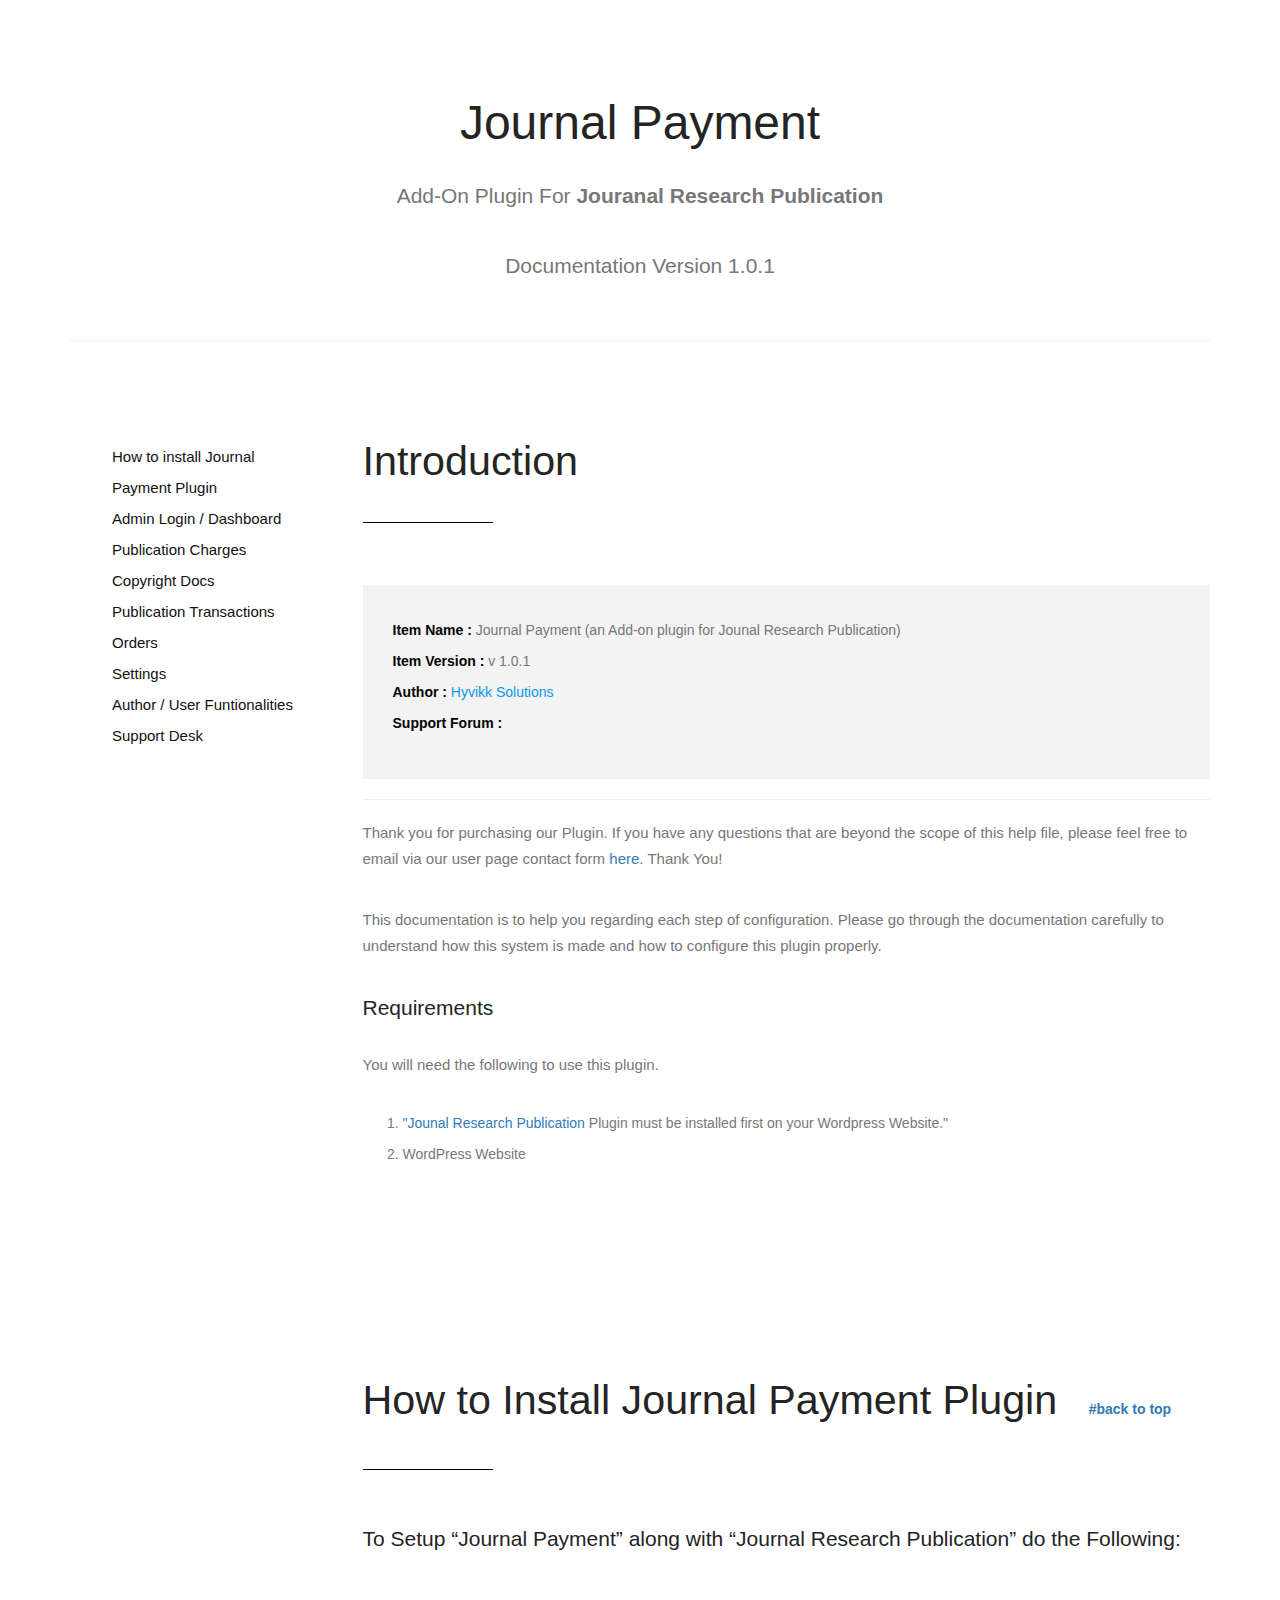
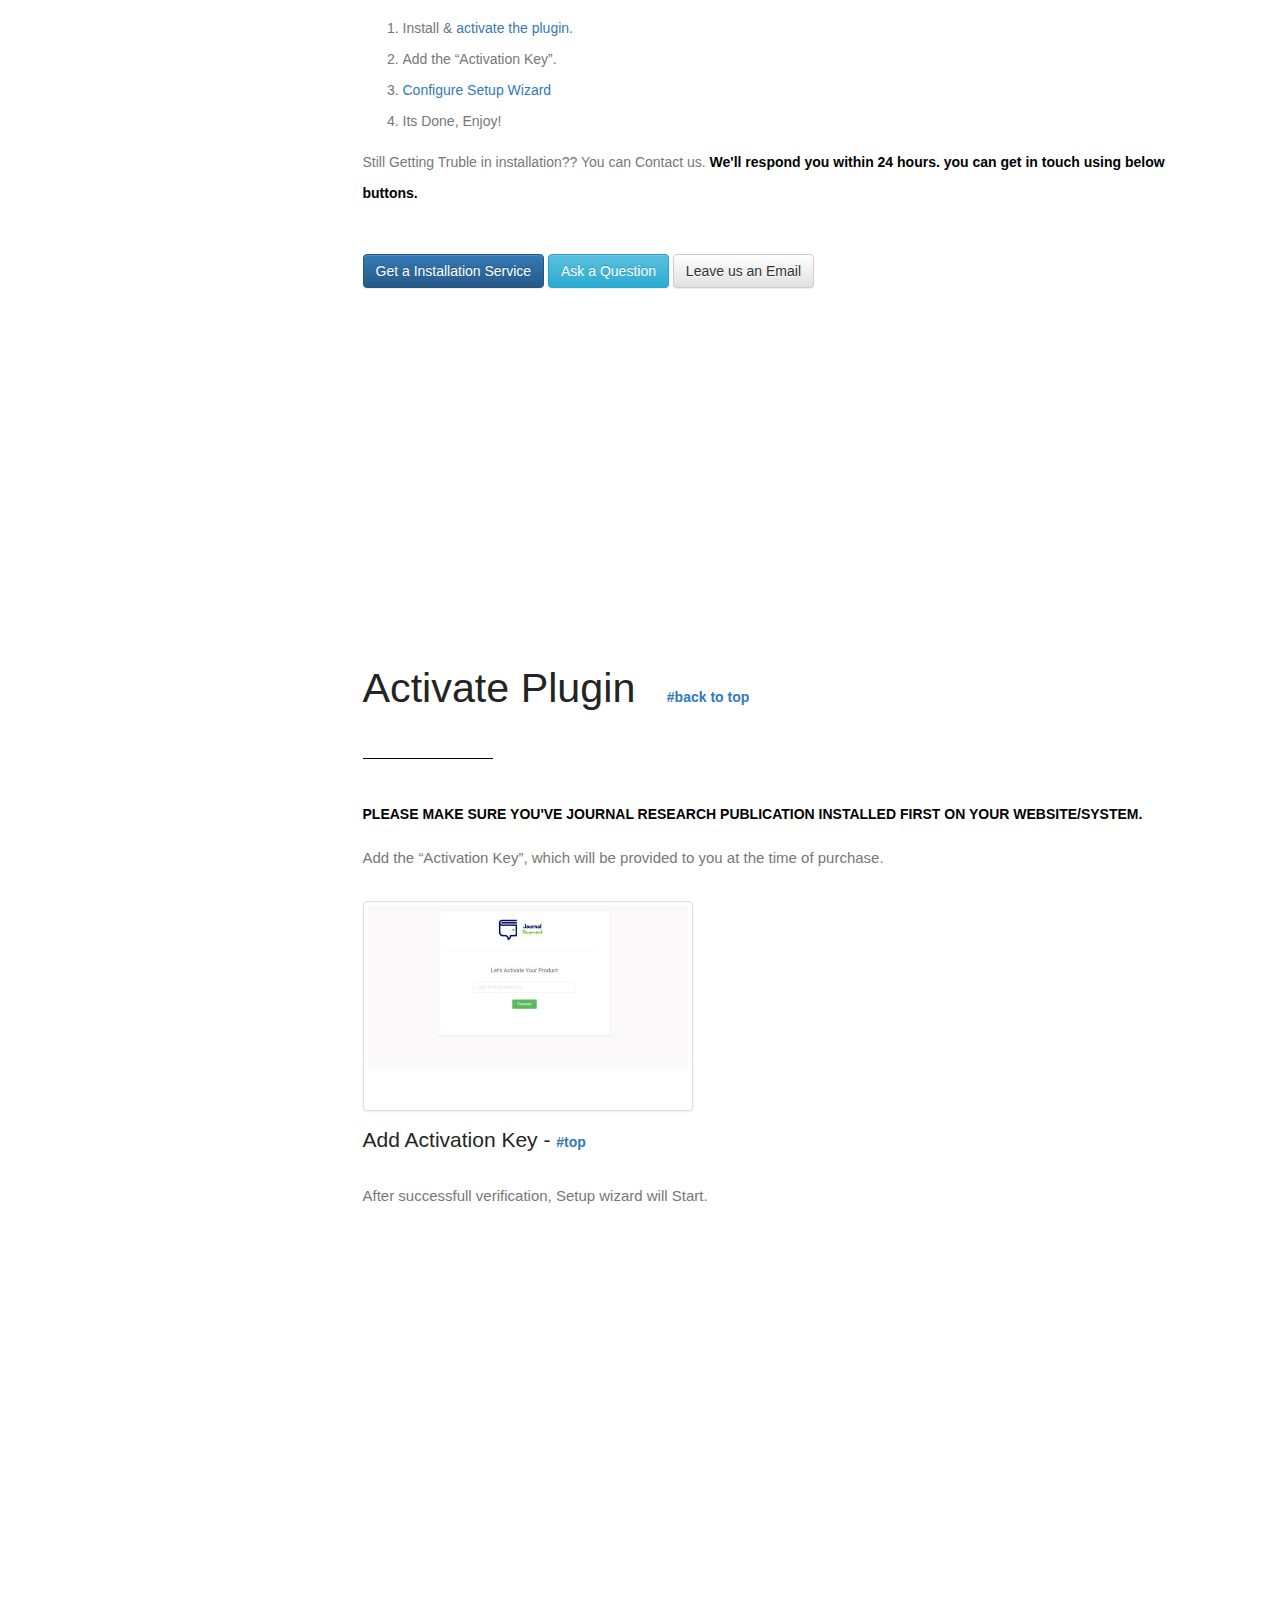
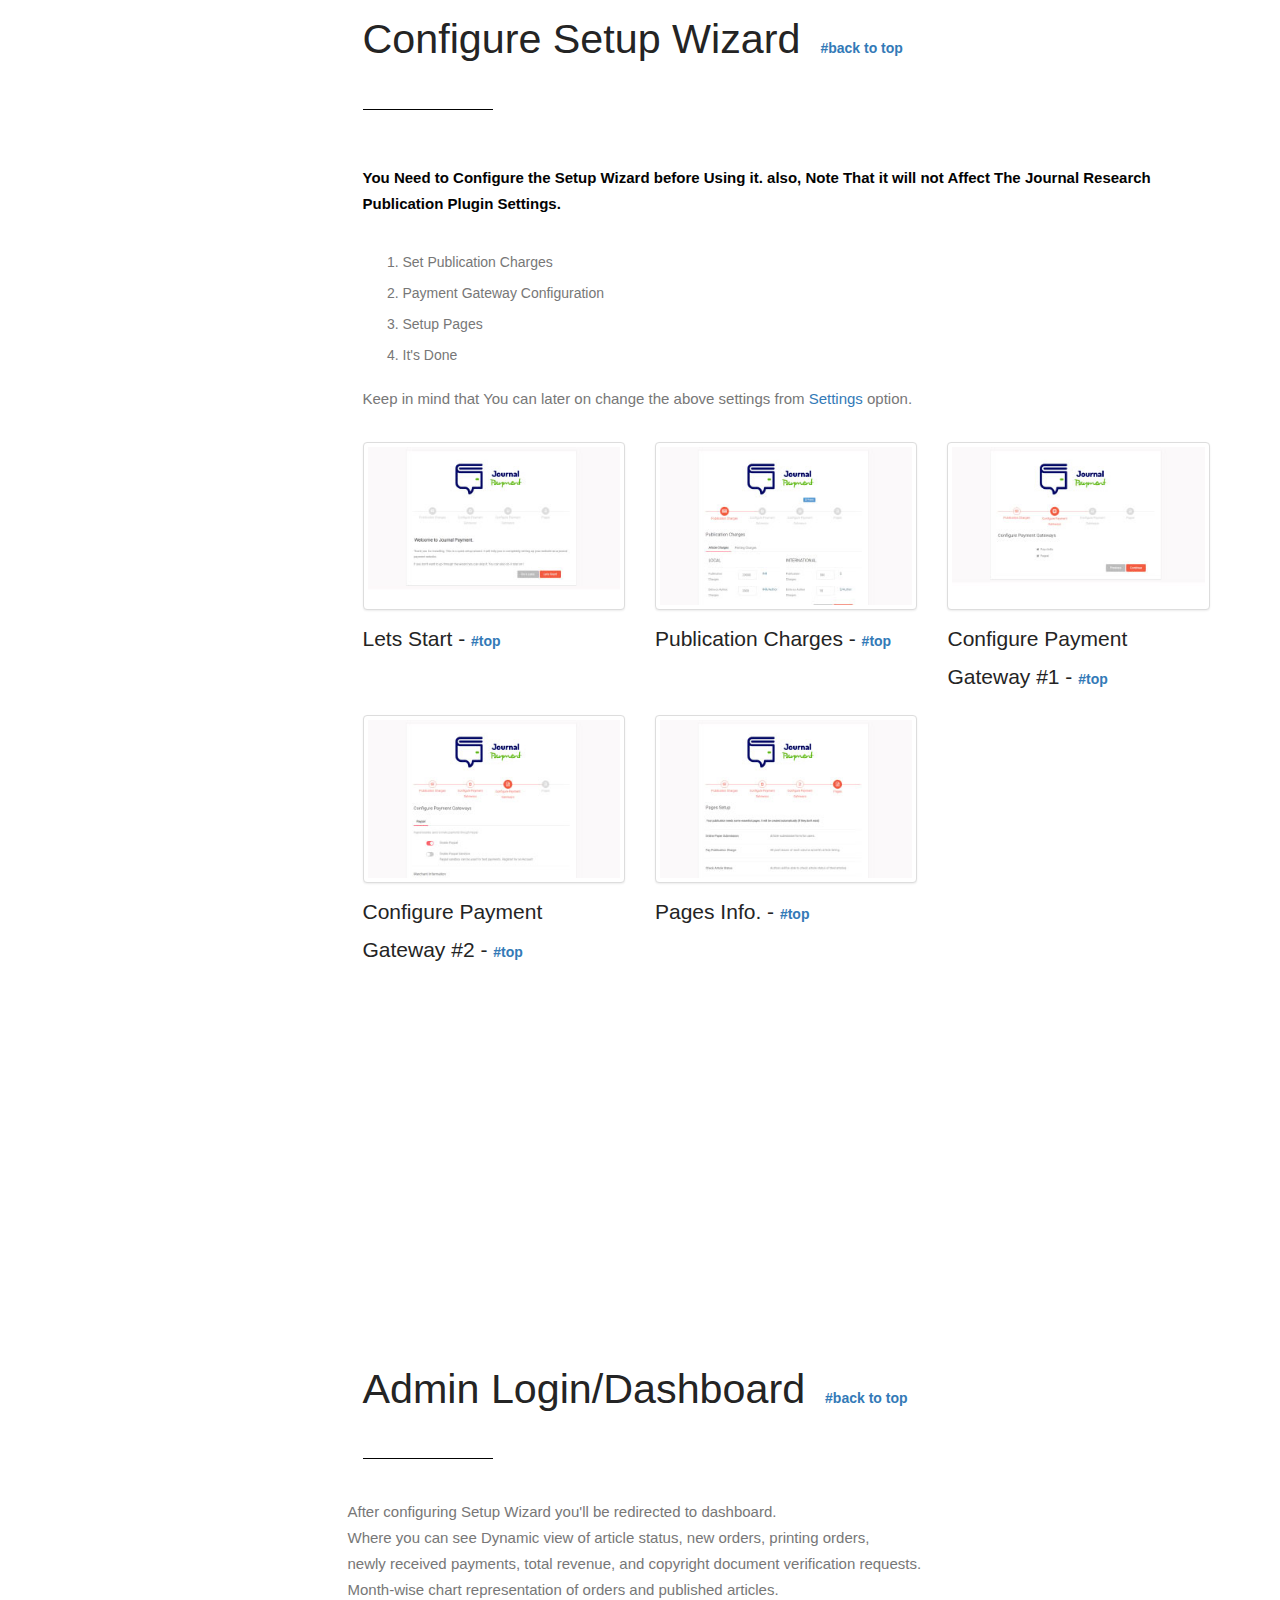
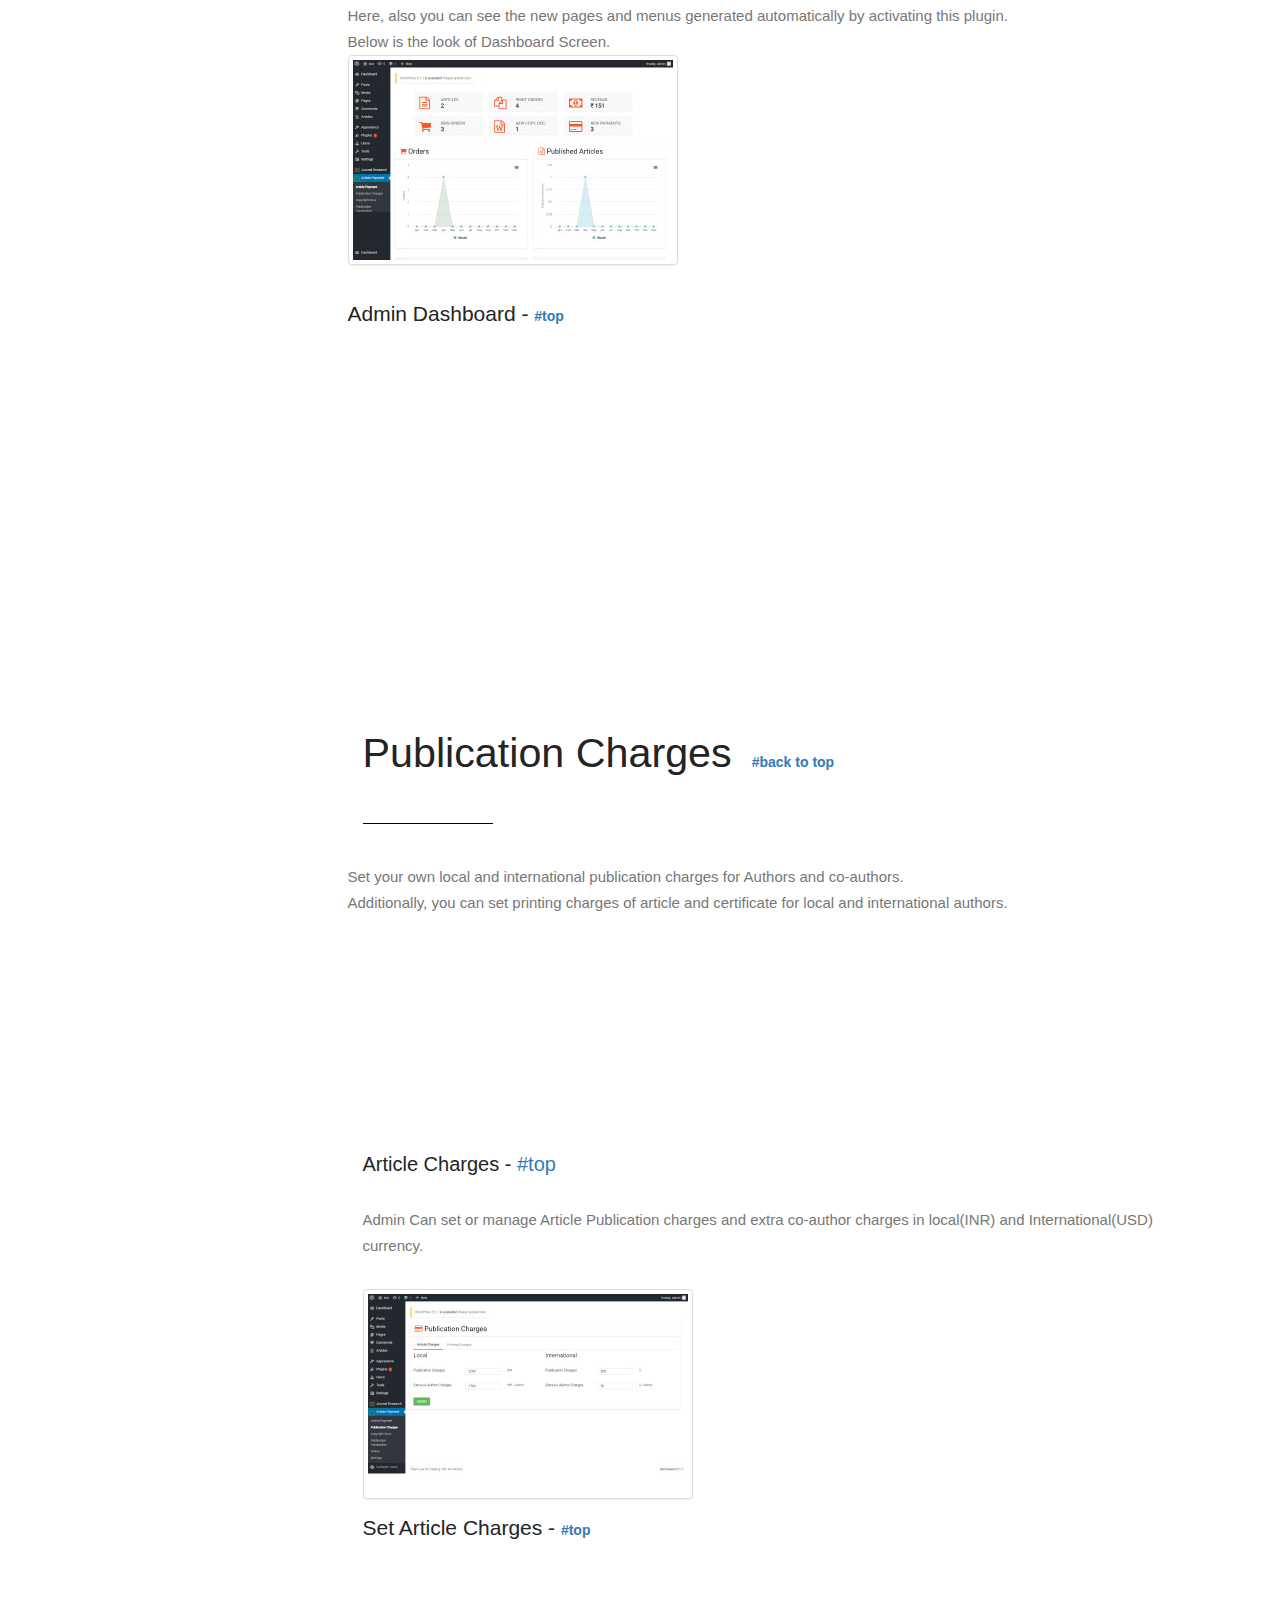
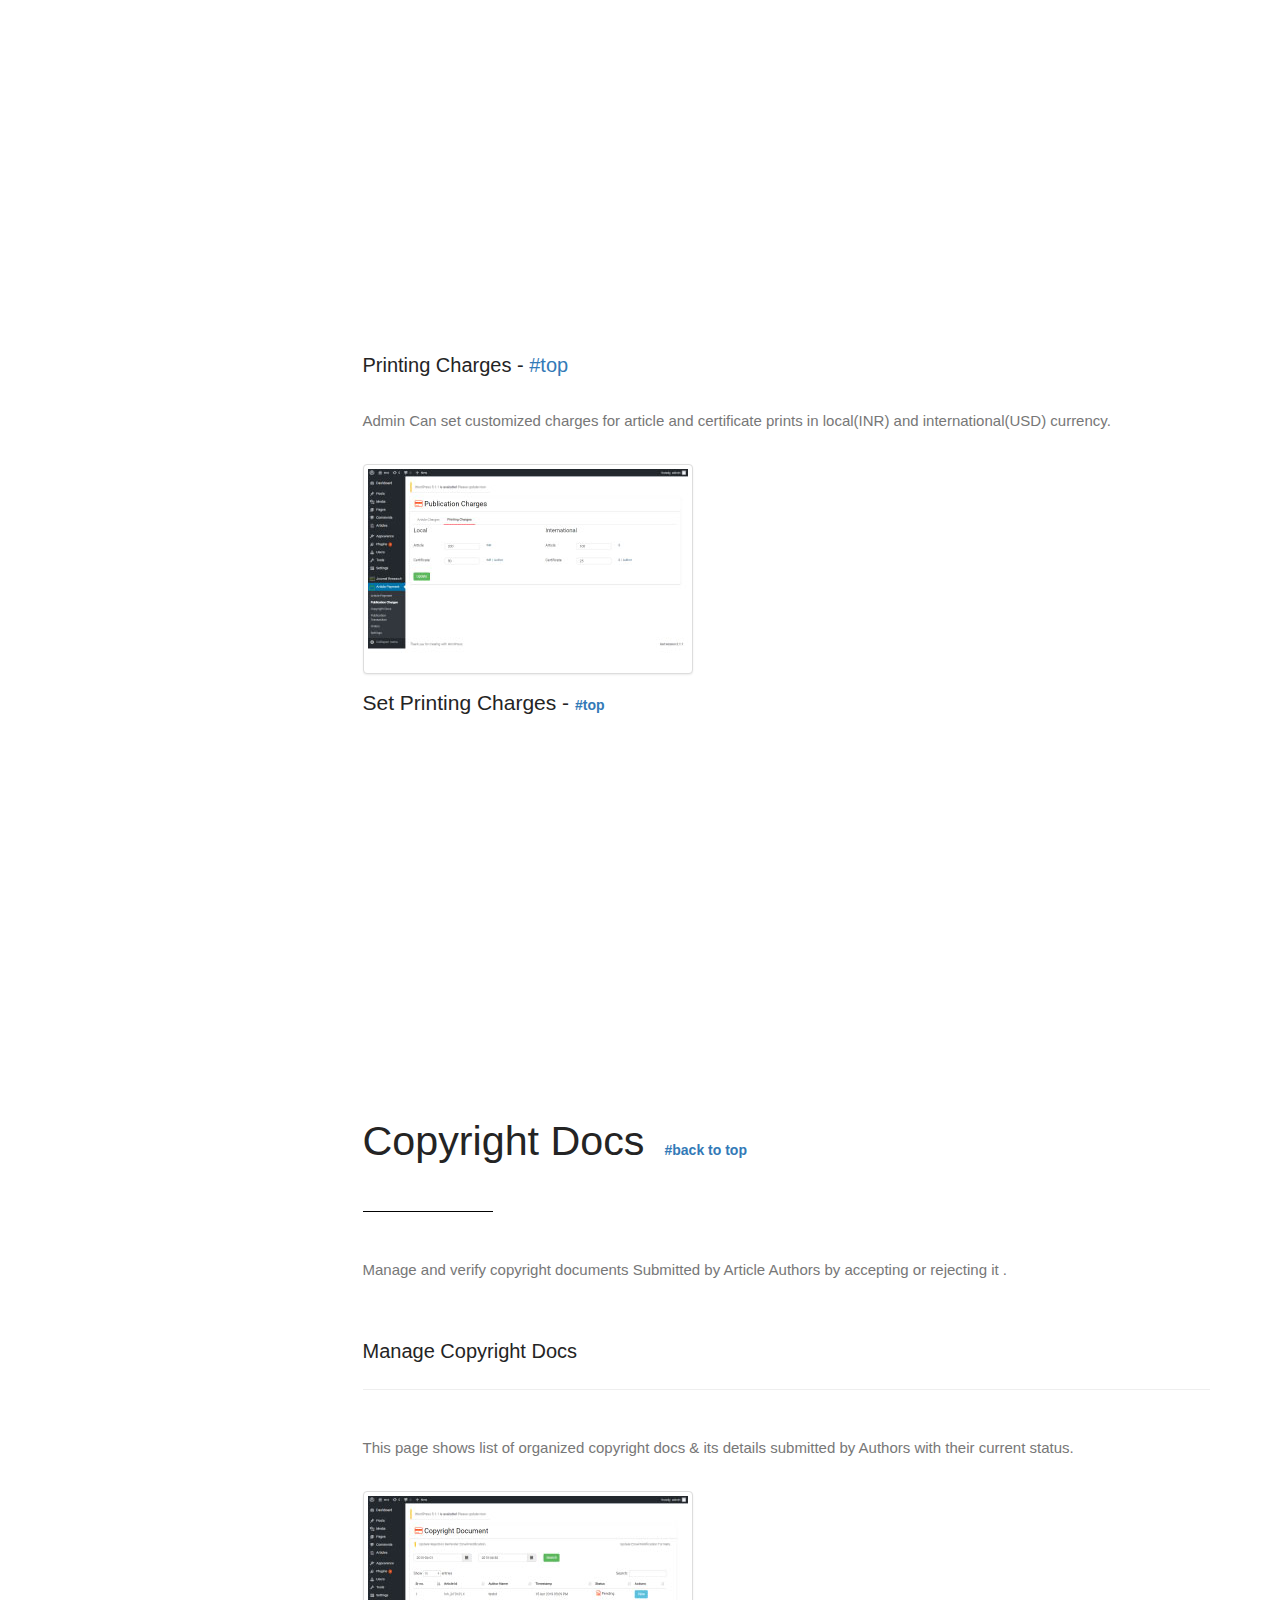
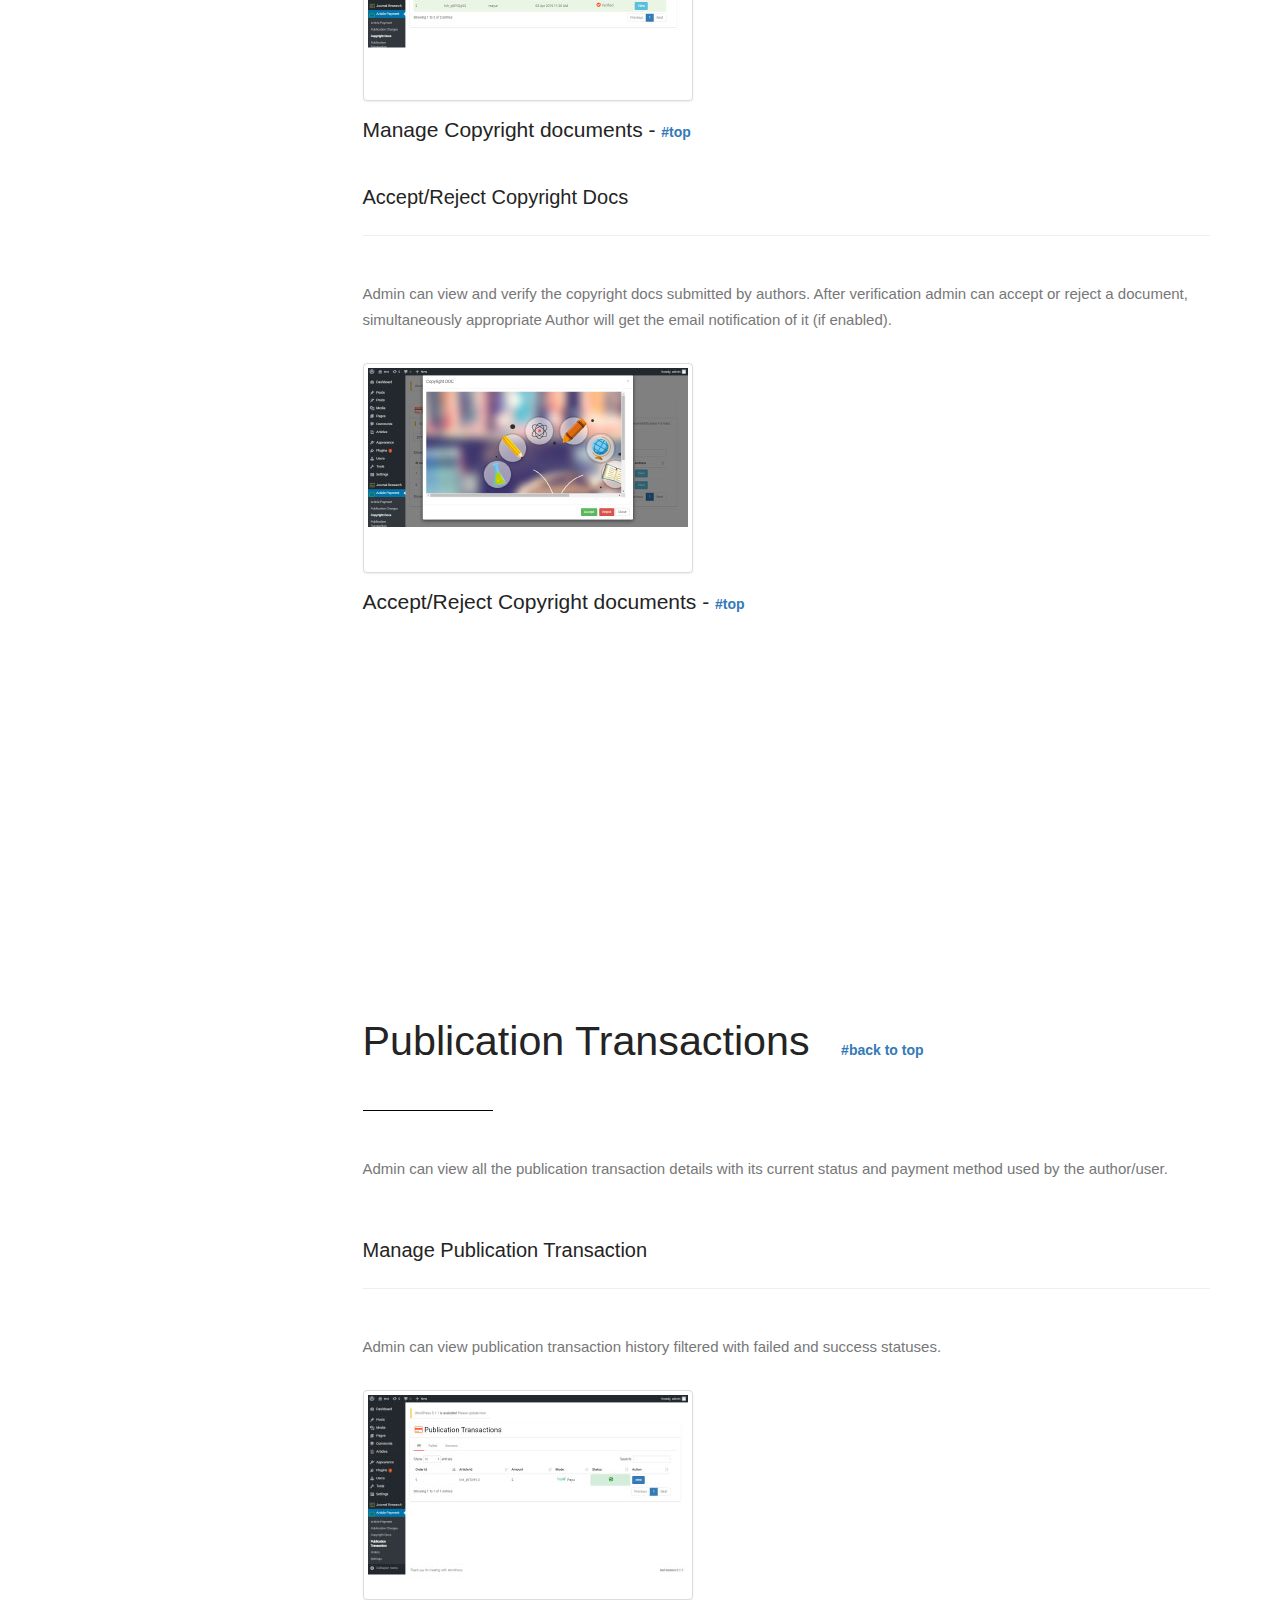
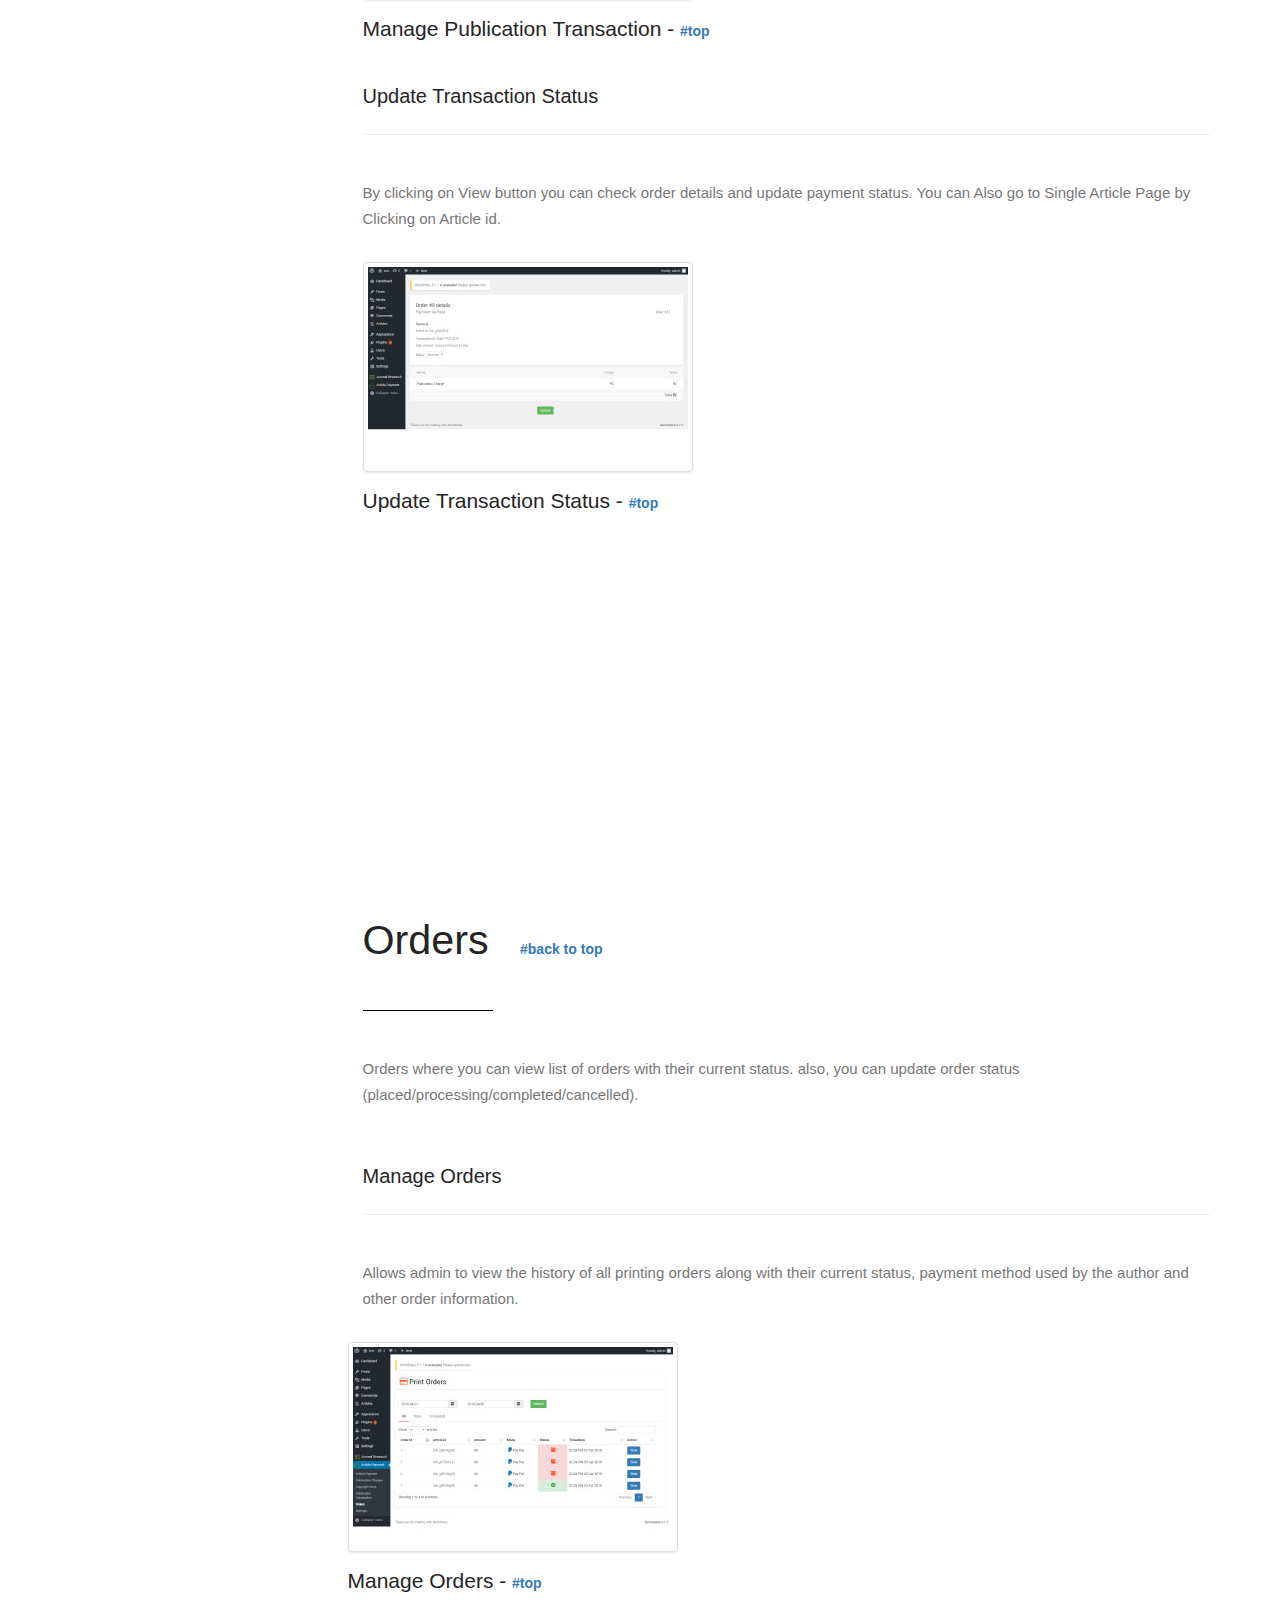
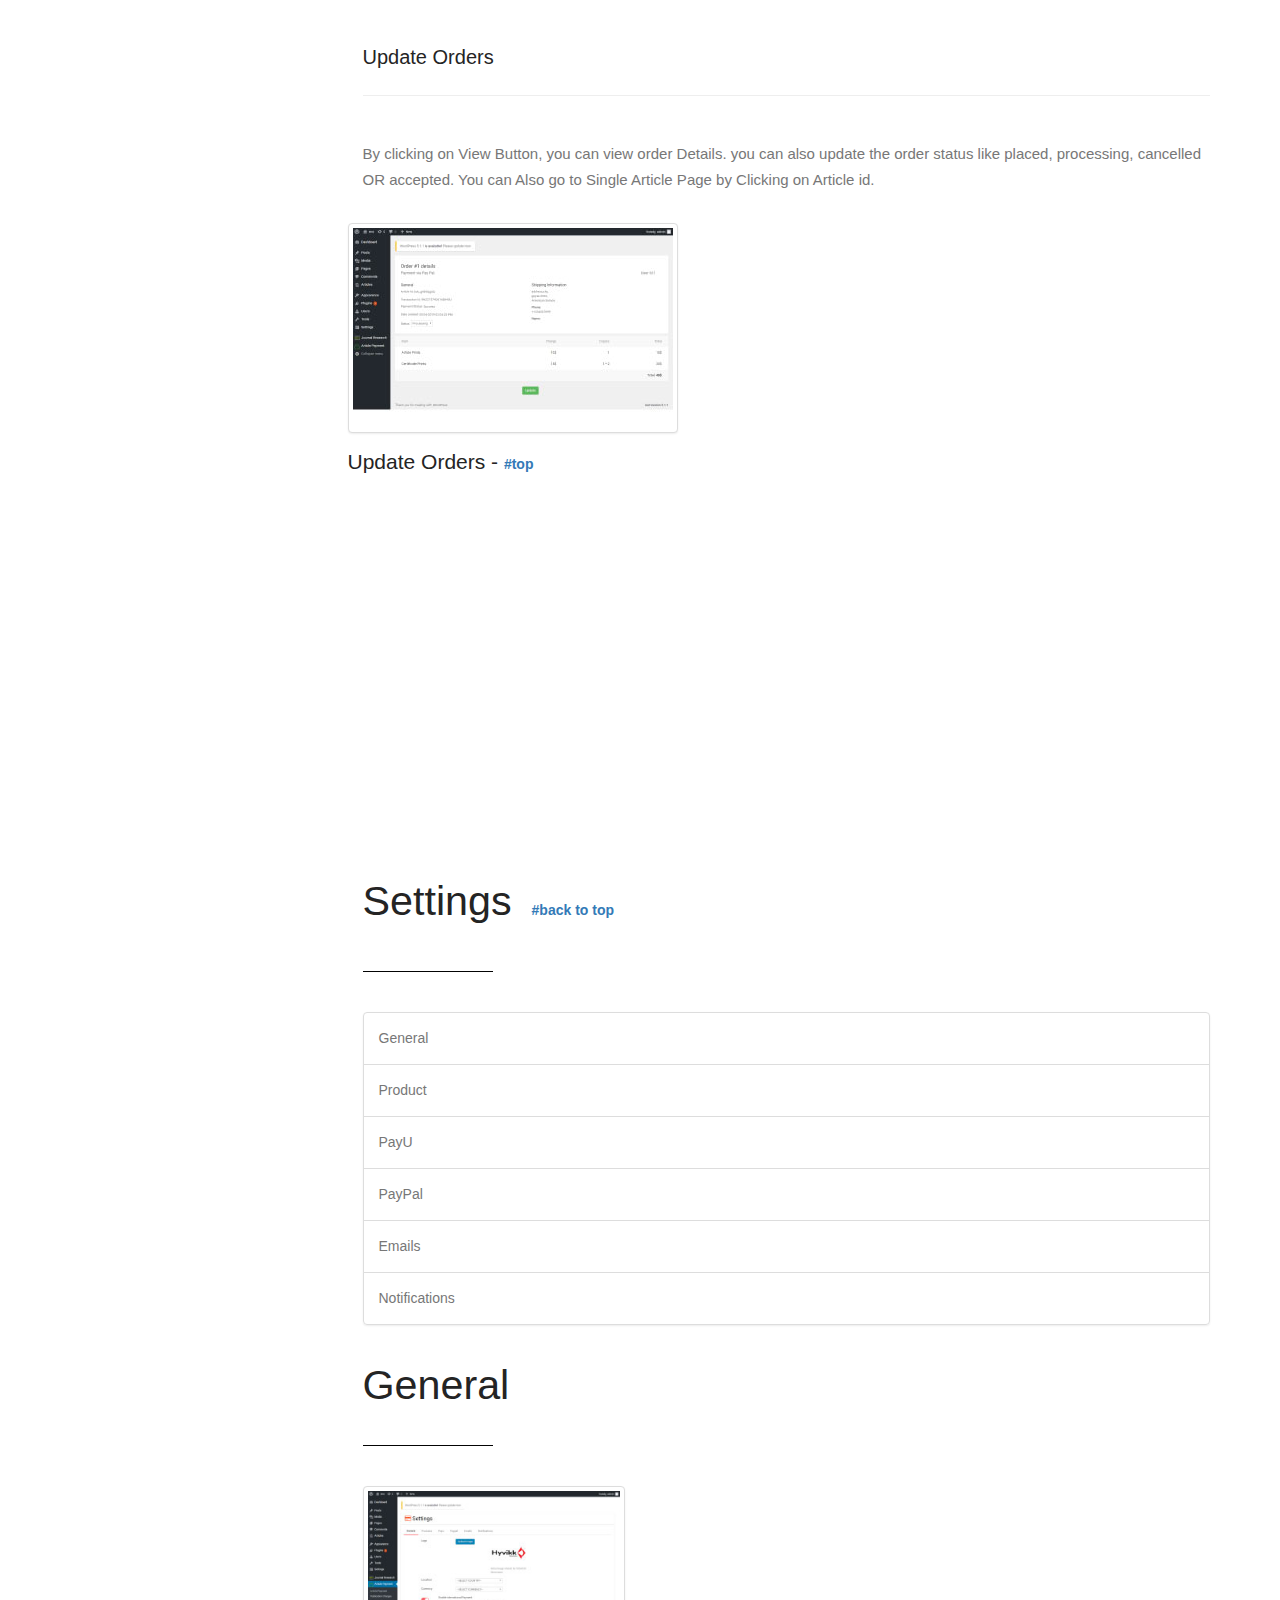
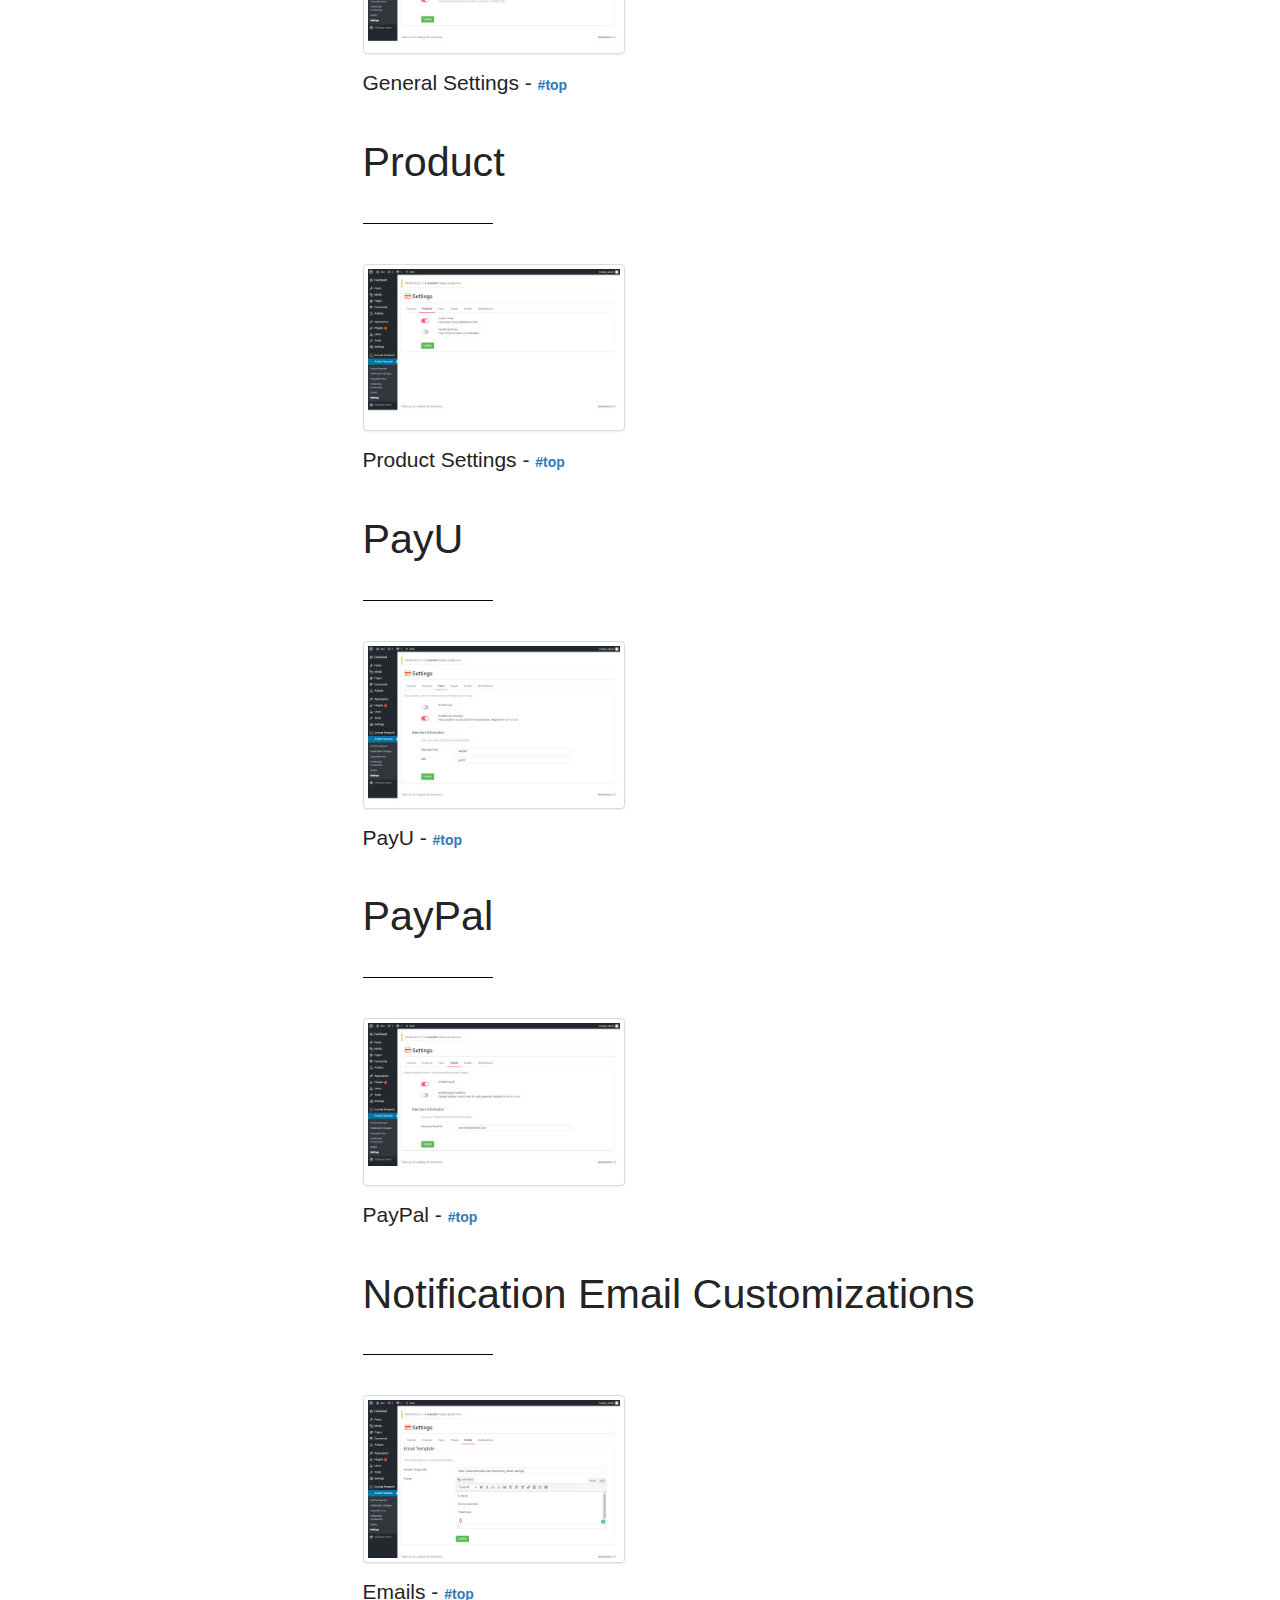
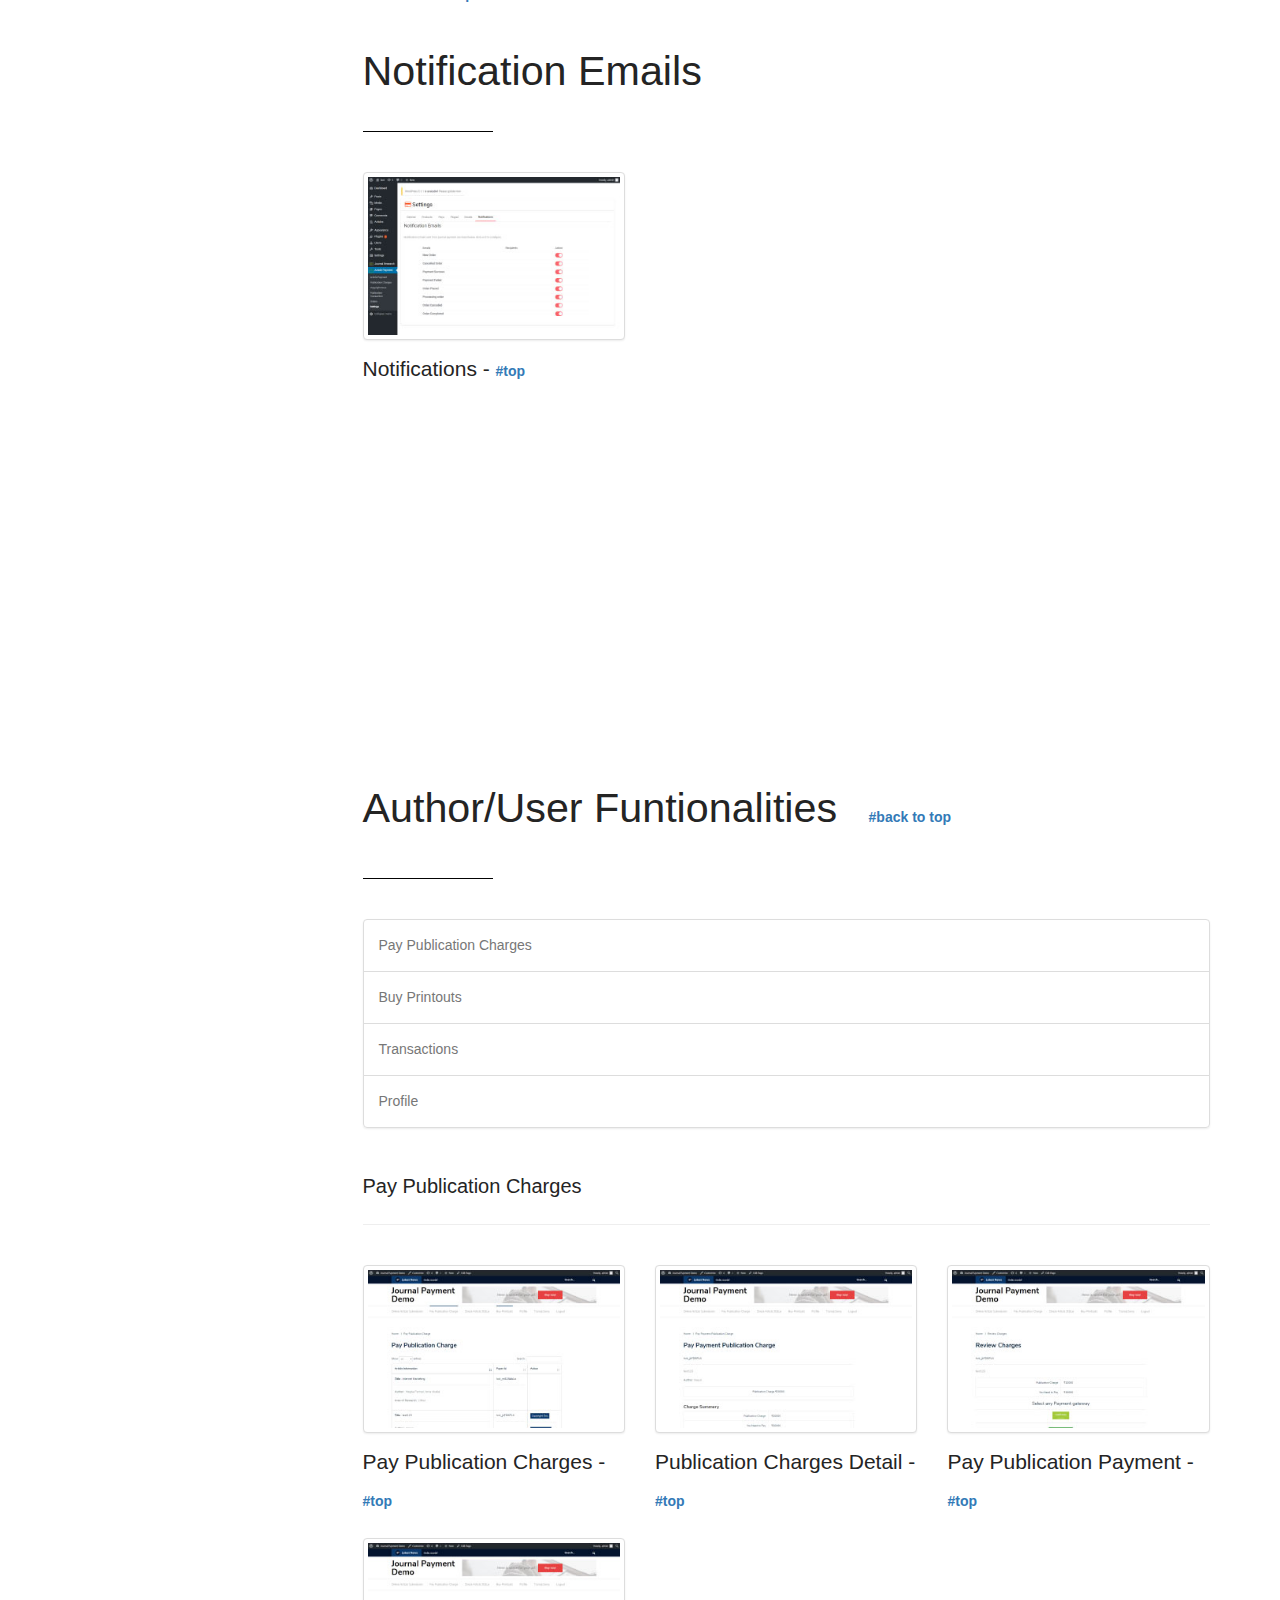
<file: index.html>
<!DOCTYPE html>
<!--[if lt IE 7 ]><html class="ie ie6" lang="en"> <![endif]-->
<!--[if IE 7 ]><html class="ie ie7" lang="en"> <![endif]-->
<!--[if IE 8 ]><html class="ie ie8" lang="en"> <![endif]-->
<!--[if (gte IE 9)|!(IE)]><!-->
<html lang="en">
<!--<![endif]-->

<head>

<!-- Global site tag (gtag.js) - Google Analytics -->
<script async src="https://www.googletagmanager.com/gtag/js?id=UA-123642109-10"></script>
<script>
  window.dataLayer = window.dataLayer || [];
  function gtag(){dataLayer.push(arguments);}
  gtag('js', new Date());

  gtag('config', 'UA-123642109-10');
</script>


<meta charset="utf-8">
<meta http-equiv="X-UA-Compatible" content="IE=edge">
<meta name="viewport" content="width=device-width, initial-scale=1, maximum-scale=1">
<title>Journal Payment | Documentation by Hyvikk Solutions</title>
<link rel="shortcut icon" href="images/favicon.png" type="image/x-icon"> 
<link rel="stylesheet" type="text/css" href="css/all.min.css"> 


<meta name="description" content="An add-on plugin for Journal Research Publication, specially designed for managing a large Number of Articles & making payments easier and faster">
<meta name="image" content="https://hyvikk.com/wp-content/uploads/2019/07/article_publication.png">
<!-- Schema.org for Google -->

<meta itemprop="name" content="Journal Payment Documentation">
<meta itemprop="description" content="An add-on plugin for Journal Research Publication, specially designed for managing a large Number of Articles & making payments easier and faster.">
<meta itemprop="image" content="https://hyvikk.com/wp-content/uploads/2019/07/article_publication.png">

<!-- Open Graph general (Facebook, Pinterest & Google+) -->

<meta name="og:title" content="Journal Payment Documentation">
<meta name="og:description" content="An add-on plugin for Journal Research Publication, specially designed for managing a large Number of Articles & making payments easier and faster.">
<meta name="og:image" content="https://hyvikk.com/wp-content/uploads/2019/07/article_publication.png">
<meta name="og:url" content="https://bit.ly/2ZgqlNh">
<meta name="og:site_name" content="Journal Payment Documentation">
<meta name="og:type" content="website">

<!--[if lt IE 9]>
<script src="https://oss.maxcdn.com/html5shiv/3.7.2/html5shiv.min.js"></script>
<script src="https://oss.maxcdn.com/respond/1.4.2/respond.min.js"></script>
<![endif]-->

</head>

<body>

<div id="wrapper">

<div class="container">

<section id="top" class="section docs-heading">

<div class="row">
<div class="col-md-12">
<div class="big-title text-center">
<h1>Journal Payment</h1>
<p class="lead">Add-on Plugin for <b>Jouranal Research Publication</b></p>
<p class="lead">Documentation Version 1.0.1</p>
</div>
<!-- end title -->
</div>
<!-- end 12 -->
</div>
<!-- end row -->

<hr>

</section>
<!-- end section -->

<div class="row">

<div class="col-md-3">
<nav class="docs-sidebar" data-spy="affix" data-offset-top="300" data-offset-bottom="200" role="navigation">
<ul class="nav">

<li><a href="#line1">How to install Journal Payment Plugin</a>
<ul class="nav">
<li><a href="#upgrade">Activate Plugin</a></li>
<li><a href="#line1-1">Configure Setup Wizard</a></li>
</ul>
</li>
<li><a href="#line2">Admin Login / Dashboard</a></li>
<li><a href="#line3">Publication Charges</a>
<ul class="nav">
	<li><a href="#line3_1">Article Charges</a></li>
	<li><a href="#line3_2">Printing Charges</a></li>
</ul>
</li>
<li><a href="#line4">Copyright Docs</a>
<ul class="nav">

	<li><a href="#line4_1">Manage Copyright Docs</a></li>
	<li><a href="#line4_2">Accept / Reject Copyright Docs</a></li>
</ul>
</li>
<!-- <li><a href="#line5">Parts</a>
<ul class="nav">
	<li><a href="#line5_1">Parts Used</a></li>
	<li><a href="#line5_2">Manage Parts</a></li>
</ul>
</li> -->
<li><a href="#line6">Publication Transactions</a>
<ul class="nav">
<li><a href="#line6_1">Manage Publication Transactions</a></li>
<li><a href="#line6_2">Update Transaction Status</a></li>
</ul>
</li>

<li><a href="#line7">Orders</a>
<ul class="nav">
<li><a href="#line7_1">Manage Orders</a></li>
<li><a href="#line7_2">Update Orders</a></li>
</ul>
</li>
<li><a href="#line8">Settings</a>
<ul class="nav">
<li><a href="#line8_1">General</a></li>
<li><a href="#line8_2">Product</a></li>
<li><a href="#line8_3">PayU</a></li>
<li><a href="#line8_4">PayPal</a></li>
<li><a href="#line8_5">Emails</a></li>
<li><a href="#line8_6">Notifications</a></li>
</ul>
</li>

<li><a href="#line9">Author / User Funtionalities</a>
<ul class="nav">
<li><a href="#line9_1">Pay Publication Charges</a></li>
<li><a href="#line9_2">Buy Printouts</a></li>
<li><a href="#line9_3">Transactions</a></li>
<li><a href="#line9_4">Profile</a></li>
</ul>
</li>

<li><a href="#support_desk">Support Desk</a></li> 
</ul>
</nav >
</div>
<div class="col-md-9">
<section class="welcome">

<div class="row">
<div class="col-md-12 left-align">
<h2 class="dark-text">Introduction<hr></h2>
<div class="row">

<div class="col-md-12 full">
<div class="intro1">
<ul>
<li><strong>Item Name : </strong>Journal Payment (an Add-on plugin for Jounal Research Publication)</li>
<li><strong>Item Version : </strong> v 1.0.1</li>
<li><strong>Author  : </strong> <a href="https://codecanyon.net/user/hyvikk" target="_blank">Hyvikk Solutions</a></li>
<li><strong>Support Forum : </strong> <a href="#" target="_blank"></a></li>

</ul>
</div>

<hr>
<div>
<p>Thank you for purchasing our Plugin. If you have any questions that are beyond the scope of this help file, please feel free to email via our user page contact form <a href="http://codecanyon.net/user/hyvikk" target="_blank">here</a>. Thank You!
</p>

<p>This documentation is to help you regarding each step of configuration. Please go through the documentation carefully to understand how this system is made and how to configure this plugin properly. </p>

<h4>Requirements</h4>
<p>You will need the following to use this plugin.</p>
<ol>
<li><a href="https://1.envato.market/journal-pub?utm_source=Documentation&utm_medium=Product+Documentation&utm_id=Landing+Page" target="_blank">"Jounal Research Publication </a>Plugin must be installed first on your Wordpress Website."</li>
<li> WordPress Website </li>
</ol> 

</div>
</div>

</div>
<!-- end row -->
</div>
</div>
</section>


<section id="line1" class="section">

<div class="row">
<div class="col-md-12 left-align">
<h2 class="dark-text">How to Install Journal Payment Plugin <a href="#top">#back to top</a><hr></h2>
</div>
<!-- end col -->
</div>
<!-- end row -->
	
	<h4>To Setup “Journal Payment” along with “Journal Research Publication” do the Following:</h4>
	<p>
	<ol>
		<li>Install & <a href="#upgrade">activate the plugin. </a> </li>
		<li>Add the “Activation Key”.</li>
		<li><a href="#line1-1">Configure Setup Wizard</a></li>
		<li>Its Done, Enjoy!</li>
	</ol>
Still Getting Truble in installation?? You can Contact us. <strong>We'll respond you within 24 hours. you can get in touch using below buttons.</strong>

</p>

<a href="https://codecanyon.net/user/hyvikk" target="_blank" class="btn btn-primary">Get a Installation Service</a> <a href="#" target="_blank" class="btn btn-info">Ask a Question</a> <a class="btn btn-default" href="mailto:admin@hyvikk.com" target="_blank" class="btn btn-info">Leave us an Email</a>
 

</section>

<section id="upgrade" class="section">

<div class="row">
<div class="col-md-12 left-align">
<h2 class="dark-text">Activate Plugin <a href="#top">#back to top</a><hr></h2>
</div>
<!-- end col -->
</div> 


<strong>PLEASE MAKE SURE YOU'VE JOURNAL RESEARCH PUBLICATION INSTALLED FIRST ON YOUR WEBSITE/SYSTEM.</strong></br>

 <p>Add the “Activation Key”, which will be provided to you at the time of purchase.</p>
	<a href="images/upload/Activate-Plugin.png" data-rel="prettyPhoto" rel="hvk_ld" title="Activate Plugin">
		<img src="images/upload/Activate-Plugin-thumb.jpg" alt="Activate Plugin" class="img-responsive img-thumbnail">
	</a>
	<h4>Add Activation Key - <a href="#top">#top</a></h4>
 <p>After successfull verification, Setup wizard will Start.</li>
</p>

 

</section>
<section id="line1-1" class="section">

<div class="row">
<div class="col-md-12 left-align">
<h2 class="dark-text">Configure Setup Wizard<a href="#top">#back to top</a><hr></h2>
</div>
<!-- end col -->
</div> 
<p><strong>You Need to Configure the Setup Wizard before Using it. also, Note That it will not Affect The Journal Research Publication Plugin Settings.</strong></p>
<ol>
 	<li>Set Publication Charges </li>
 	<li>Payment Gateway Configuration</li>
 	<li>Setup Pages</li>
 	<li>It's Done</li>
 </ol>

 <p>Keep in mind that You can later on change the above settings from <a href="#line8">Settings</a> option.</p>
<div class="row"> 
<div class="col-md-4">
<a href="images/upload/Lets-Start.png" data-rel="prettyPhoto" rel="hvk_ld" title="Lets Start">
	<img src="images/upload/Lets-Start-thumb.jpg" alt="Lets Start" class="img-responsive img-thumbnail">
</a>
<h4> Lets Start - <a href="#top">#top</a></h4>
</div>
<!-- end col -->

<div class="col-md-4">
<a href="images/upload/Publication-charges.png" data-rel="prettyPhoto" rel="hvk_ld" title="Publication Charges">
	<img src="images/upload/Publication-charges-thumb.jpg" alt="Publication Charges" class="img-responsive img-thumbnail">
</a>
<h4>Publication Charges - <a href="#top">#top</a></h4>
</div>

<div class="col-md-4">
<a href="images/upload/Configure-Payment-Gateway-1.png" data-rel="prettyPhoto" rel="hvk_ld" title="Configure Payment Gateway-1">
	<img src="images/upload/Configure-Payment-Gateway-1-thumb.jpg" alt="Configure Payment Gateway-1" class="img-responsive img-thumbnail">
</a>
<h4>Configure Payment Gateway #1 - <a href="#top">#top</a></h4>
</div>
</div>
<div class="row">
<div class="col-md-4">
<a href="images/upload/Configure-Payment-Gateway-2.png" data-rel="prettyPhoto" rel="hvk_ld" title="Configure Payment Gateway-2">
	<img src="images/upload/Configure-Payment-Gateway-2-thumb.jpg" alt="Configure Payment Gateway-2" class="img-responsive img-thumbnail">
</a>
<h4>Configure Payment Gateway #2 - <a href="#top">#top</a></h4>
</div>
<div class="col-md-4">
<a href="images/upload/Pages-Info.png" data-rel="prettyPhoto" rel="hvk_ld" title="Pages Info">
	<img src="images/upload/Pages-Info-thumb.jpg" alt="Pages Info" class="img-responsive img-thumbnail">
</a>
<h4>Pages Info. - <a href="#top">#top</a></h4>
</div>
</div>

</section>
<!-- end section -->

<section id="line2" class="section">

<div class="row">
<div class="col-md-12 left-align">
<h2 class="dark-text">Admin Login/Dashboard<a href="#top">#back to top</a><hr></h2>
</div>
<p>
After configuring Setup Wizard you'll be redirected to dashboard. <br/>


Where you can see Dynamic view of article status, new orders, printing orders, </br>newly received payments, total revenue, and copyright document verification requests. </br>Month-wise chart representation of orders and published articles.</br>Here, also you can see the new pages and menus generated automatically by activating this plugin.  <br/>Below is the look of Dashboard Screen.<br/>
<a href="images/upload/Admin-Dashboard.png" data-rel="prettyPhoto" rel="hvk_ld" title="Admin Dashboard">
	<img src="images/upload/Admin-Dashboard-thumb.jpg" alt="Admin Dashboard" class="img-responsive img-thumbnail">
</a>
</p>
<h4 >Admin Dashboard - <a href="#top">#top</a></h4>
</div>
</section>

<section id="line3" class="section">

<div class="row">
<div class="col-md-12 left-align">
<h2 class="dark-text">Publication Charges<a href="#top">#back to top</a><hr></h2>
</div>
<p>Set your own local and international publication charges for Authors and co-authors.
</br>Additionally, you can set printing charges of article and certificate for local and international authors.
</p>
</div>
<section id="line3_1" class="section">
<h2>Article Charges - <a href="#top">#top</a></h2>
<p>Admin Can set or manage Article Publication charges and extra co-author charges in local(INR) and International(USD) currency.
</p>
<a href="images/upload/Publication-Charges-Article.png" data-rel="prettyPhoto" rel="hvk_ld" title="Set Article Charges">
	<img src="images/upload/Publication-Charges-Article-thumb.jpg" alt="Set Article Charges" class="img-responsive img-thumbnail">
</a>
<h4>Set Article Charges - <a href="#top">#top</a></h4>
<!-- end col -->

</section>
<section id="line3_2" class="section">
<h2>Printing Charges - <a href="#top">#top</a></h2>
<p>Admin Can set customized charges for article and certificate prints in local(INR) and international(USD) currency.
</p>
<a href="images/upload/Publication-Charges-Printing.png" data-rel="prettyPhoto" rel="hvk_ld" title="Here you can see all the system users which is created by default or by you.">
	<img src="images/upload/Publication-Charges-Printing-thumb.jpg" alt="Set Printing Charges" class="img-responsive img-thumbnail">
</a>
<h4>Set Printing Charges - <a href="#top">#top</a></h4>
</section>

<section id="line4" class="section">

<div class="row">
<div class="col-md-12 left-align">
<h2 class="dark-text">Copyright Docs<a href="#top">#back to top</a><hr></h2>
<p>Manage and verify copyright documents Submitted by Article Authors by accepting or rejecting it .</p>
</div>
</div>

<section id="line4_1">
	<h2>Manage Copyright Docs<hr></h2> 
<p>This page shows list of organized copyright docs & its details submitted by Authors with their current status.
</p>
<a href="images/upload/Manage-copyright-docs.png" data-rel="prettyPhoto" rel="hvk_ld" title="Manage Copyright documents">
	<img src="images/upload/Manage-copyright-docs-thumb.jpg" alt="Manage Copyright documents" class="img-responsive img-thumbnail">
</a>
<h4>Manage Copyright documents - <a href="#top">#top</a></h4>

</section>
<section id="line4_2">
	<h2>Accept/Reject Copyright Docs<hr></h2> 
	<p>Admin can view and verify the copyright docs submitted by authors. After verification admin can accept or reject a document, simultaneously appropriate Author will get the email notification of it (if enabled). 
</p>
<a href="images/upload/Accept-Reject-copyright-doc.png" data-rel="prettyPhoto" rel="hvk_ld" title="Accept/Reject Docs">
	<img src="images/upload/Accept-Reject-copyright-doc-thumb.jpg" alt="Accept/Reject Copyright documents" class="img-responsive img-thumbnail">
</a>
<h4>Accept/Reject Copyright documents - <a href="#top">#top</a></h4>

</section>
</section>

<section id="line6" class="section">

<div class="row">
<div class="col-md-12 left-align">
<h2 class="dark-text">Publication Transactions <a href="#top">#back to top</a><hr></h2>
<p>Admin can view all the publication transaction details with its current status and payment method used by the author/user. </p>

</div>
<!-- end col -->
</div>
<!-- end row -->
<section id="line6_1">
	<h2>Manage Publication Transaction<hr></h2> 
<p>Admin can view publication transaction history filtered with failed and success statuses.</p>
<a href="images/upload/Publication-Transaction-All.png" data-rel="prettyPhoto" rel="hvk_ld" title="Manage Publication Transaction">
	<img src="images/upload/Publication-Transaction-All-thumb.jpg" alt="Manage Publication Transaction" class="img-responsive img-thumbnail">
</a>
<h4>Manage Publication Transaction - <a href="#top">#top</a></h4>

<!-- end row -->
</section>
<section id="line6_2">
	<h2>Update Transaction Status <hr></h2> 
	<p>By clicking on View button you can check order details and update payment status. You can Also go to Single Article Page by Clicking on Article id.</p>
<a href="images/upload/Publication-Transaction-Update-Status.png" data-rel="prettyPhoto" rel="hvk_ld" title="Upadte Transaction Status">
	<img src="images/upload/Publication-Transaction-Update-Status-thumb.jpg" alt="Update Transaction Status" class="img-responsive img-thumbnail">
</a>
<h4>Update Transaction Status - <a href="#top">#top</a></h4>

</section>
</section>

<section id="line7" class="section">

<div class="row">
<div class="col-md-12 left-align">
<h2 class="dark-text">Orders <a href="#top">#back to top</a><hr></h2>
<p>Orders where you can view list of orders with their current status. also, you can update order status (placed/processing/completed/cancelled).</p>
</div>
</div>
<section id="line7_1">
	<h2>Manage Orders<hr></h2> 
	<p>Allows admin to view the history of all printing orders along with their current status, payment method used by the author and other order information.</p>
	<div class="row">
<a href="images/upload/Manage-Orders.png" data-rel="prettyPhoto" rel="hvk_ld" title="Manage Orders">
	<img src="images/upload/Manage-Orders-thumb.jpg" alt="Manage Orders" class="img-responsive img-thumbnail">
</a>
<h4> Manage Orders - <a href="#top">#top</a></h4>

</div>
</section>

<section id="line7_2">
	<h2>Update Orders<hr></h2> 
	<p>By clicking on View Button, you can view order Details. you can also update the order status like placed, processing, cancelled OR accepted. You can Also go to Single Article Page by Clicking on Article id.	</p>
	<div class="row">
<a href="images/upload/Manage-Orders-Update-Status.png" data-rel="prettyPhoto" rel="hvk_ld" title="Update Orders">
	<img src="images/upload/Manage-Orders-Update-Status-thumb.jpg" alt="Update Orders" class="img-responsive img-thumbnail">
</a>
<h4 >Update Orders - <a href="#top">#top</a></h4>
</section>
</section>

<section id="line8" class="section">

<div class="row">
<div class="col-md-12 left-align">
<h2 class="dark-text">Settings<a href="#top">#back to top</a><hr></h2>
<ul class="list-group">	
	<li class="list-group-item">General</li>
	<li class="list-group-item">Product</li>
	<!-- <li class="list-group-item">Parts Report</li> -->
	<li class="list-group-item">PayU</li>
	<li class="list-group-item">PayPal</li>
	<li class="list-group-item">Emails</li>
	<li class="list-group-item">Notifications</li>
</ul>
</div>
<!-- end col -->
</div>
<!-- end row -->
<section id="line8_1">
	<h2 class="dark-text">General<hr></h2> 
<div class="row"> 
<div class="col-md-4">
<a href="images/upload/Settings-General.png" data-rel="prettyPhoto" rel="hvk_ld" title="General Settings">
	<img src="images/upload/Settings-General-thumb.jpg" alt="General Settings" class="img-responsive img-thumbnail">
</a>
<h4 >General Settings - <a href="#top">#top</a></h4>
</div>
<!-- end col -->

</div>
<!-- end row -->
</section>
<section id="line8_2">
	<h2 class="dark-text">Product<hr></h2> 
	<div class="row">
 <div class="col-md-4">
<a href="images/upload/Settings-Product.png" data-rel="prettyPhoto" rel="hvk_ld" title="Product Settings">
	<img src="images/upload/Settings-Product-thumb.jpg" alt="Product Settings" class="img-responsive img-thumbnail">
</a>
<h4 >Product Settings - <a href="#top">#top</a></h4>
</div>
</div>
</section>

<!-- <section id="line8_3">
	<h2 class="dark-text">Parts Report<hr></h2> 
	<div class="row">
 <div class="col-md-4">
<a href="images/upload/parts-report.png" data-rel="prettyPhoto"><img src="images/upload/parts-report-thumb.png" alt="" class="img-responsive img-thumbnail"></a>
<h4 >Parts Report - <a href="#top">#top</a></h4>
</div>
</div>
</section> -->

<section id="line8_3">
	<h2 class="dark-text">PayU<hr></h2> 
	<div class="row">
 <div class="col-md-4">
<a href="images/upload/Settings-PayU.png" data-rel="prettyPhoto" rel="hvk_ld" title="PayU Settings">
	<img src="images/upload/Settings-PayU-thumb.jpg" alt="PayU Settings" class="img-responsive img-thumbnail">
</a>
<h4 >PayU - <a href="#top">#top</a></h4>
</div>
</div>
</section>

<section id="line8_4">
	<h2 class="dark-text">PayPal<hr></h2> 
	<div class="row">
 <div class="col-md-4">
<a href="images/upload/Settings-PayPal.png" data-rel="prettyPhoto" rel="hvk_ld" title="PayPal Settings">
	<img src="images/upload/Settings-PayPal-thumb.jpg" alt="PayPal Settings" class="img-responsive img-thumbnail">
</a>
<h4 >PayPal - <a href="#top">#top</a></h4>
</div>
</div>
</section>

<section id="line8_5">
	<h2 class="dark-text">Notification Email Customizations<hr></h2> 
	<div class="row">
 <div class="col-md-4">
<a href="images/upload/Settings-Emails.png" data-rel="prettyPhoto" rel="hvk_ld" title="Email Settings">
	<img src="images/upload/Settings-Emails-thumb.jpg" alt="Email Settings" class="img-responsive img-thumbnail">
</a>
<h4 >Emails - <a href="#top">#top</a></h4>
</div>
</div>
</section>

<section id="line8_6">
	<h2 class="dark-text">Notification Emails<hr></h2> 
	<div class="row">
 <div class="col-md-4">
<a href="images/upload/Settings-Notifications.png" data-rel="prettyPhoto" rel="hvk_ld" title="Notifications Settings">
	<img src="images/upload/Settings-Notifications-thumb.jpg" alt="Notifications Settings" class="img-responsive img-thumbnail">
</a>
<h4 >Notifications - <a href="#top">#top</a></h4>
</div>
</div>
</section>

</section>

<section id="line9" class="section">

<div class="row">
<div class="col-md-12 left-align">
<h2 class="dark-text">Author/User Funtionalities <a href="#top">#back to top</a><hr></h2>
<ul class="list-group">
	<li class="list-group-item">Pay Publication Charges</li>
	<li class="list-group-item">Buy Printouts</li>
	<li class="list-group-item">Transactions</li>
	<li class="list-group-item">Profile</li>
</ul>
</div>
<!-- end col -->
</div>
<!-- end row -->
<section id="line9_1">
	<h2>Pay Publication Charges<hr></h2> 
<div class="row"> 
<div class="col-md-4">
<a href="images/upload/Pay-Publication-Charges-Home.png" data-rel="prettyPhoto" rel="hvk_ld" title="Pay Publication Charges">
	<img src="images/upload/Pay-Publication-Charges-Home-thumb.jpg" alt="Pay Publication Charges" class="img-responsive img-thumbnail">
</a>
<h4> Pay Publication Charges - <a href="#top">#top</a></h4>
</div>
<!-- end col -->

<div class="col-md-4">
<a href="images/upload/Pay-Publication-Charges-Summary.png" data-rel="prettyPhoto" rel="hvk_ld" title="Pay Publication Charges Summary">
	<img src="images/upload/Pay-Publication-Charges-Summary-thumb.jpg" alt="Pay Publication Charges Summary" class="img-responsive img-thumbnail">
</a>
<h4>Publication Charges Detail - <a href="#top">#top</a></h4>
</div>

<div class="col-md-4">
<a href="images/upload/Pay-Publication-Charges-Payment.png" data-rel="prettyPhoto" rel="hvk_ld" title="Pay Publication Payment">
	<img src="images/upload/Pay-Publication-Charges-Payment-thumb.jpg" alt="Pay Publication Payment" class="img-responsive img-thumbnail">
</a>
<h4> Pay Publication Payment - <a href="#top">#top</a></h4>
</div>
</div>
<div class="row">
<div class="col-md-4">
<a href="images/upload/Upload-Copyright-Doc.png" data-rel="prettyPhoto" rel="hvk_ld" title="Upload Copyright doc">
	<img src="images/upload/Upload-Copyright-Doc-thumb.jpg" alt="Upload Copyright doc" class="img-responsive img-thumbnail">
</a>
<h4>Upload Copyright Doc - <a href="#top">#top</a></h4>
</div>
</div>

<!-- end row -->
</section>
<section id="line9_2">
	<h2>Buy Printouts<hr></h2> 
	<div class="row">
 <div class="col-md-4">
<a href="images/upload/Buy-Printouts.png" data-rel="prettyPhoto" rel="hvk_ld" title="Buy Printouts">
	<img src="images/upload/Buy-Printouts-thumb.jpg" alt="Manage Printouts" class="img-responsive img-thumbnail">
</a>
<h4>Manage Printouts - <a href="#top">#top</a></h4>
</div>

<div class="col-md-4">
<a href="images/upload/Buy-Printout-Summary.png" data-rel="prettyPhoto" rel="hvk_ld" title="Buy Printout Details">
	<img src="images/upload/Buy-Printout-Summary-thumb.jpg" alt="Buy Printout Details" class="img-responsive img-thumbnail">
</a>
<h4>Buy Printout Details - <a href="#top">#top</a></h4>
</div>
<div class="col-md-4">
<a href="images/upload/Buy-Printout-Payment.png" data-rel="prettyPhoto" rel="hvk_ld" title="Pay Printout Payment">
	<img src="images/upload/Buy-Printout-Payment-thumb.jpg" alt="Pay Printout Payment" class="img-responsive img-thumbnail">
</a>
<h4>Pay Printout Payment - <a href="#top">#top</a></h4>
</div>
</div>
</section>

<section id="line9_3">
	<h2>Transactions<hr></h2> 
<div class="row"> 
<div class="col-md-4">
<a href="images/upload/Transactions.png" data-rel="prettyPhoto" rel="hvk_ld" title="All Transactions">
	<img src="images/upload/Transactions-thumb.jpg" alt="All Transactions" class="img-responsive img-thumbnail">
</a>
<h4>All Transactions - <a href="#top">#top</a></h4>
</div>
<!-- end col -->
<div class="col-md-4">
<a href="images/upload/Transaction-Details.png" data-rel="prettyPhoto" rel="hvk_ld" title="Transaction Details">
	<img src="images/upload/Transaction-Details-thumb.jpg" alt="Transaction Details" class="img-responsive img-thumbnail">
</a>
<h4>Transaction Details - <a href="#top">#top</a></h4>
</div>
</div>
<!-- end row -->
</section>
<section id="line9_4">
	<h2>Profile<hr></h2> 
<div class="row"> 
<div class="col-md-4">
<a href="images/upload/Profile-Page.png" data-rel="prettyPhoto" rel="hvk_ld" title="Profile">
	<img src="images/upload/Profile-Page-thumb.jpg" alt="Profile Page" class="img-responsive img-thumbnail">
</a>
<h4>Author Profile - <a href="#top">#top</a></h4>
</div>
<!-- end col -->

</div>
<!-- end row -->
</section>
</section>

<section id="support_desk">
<div class="row">
<div class="col-md-12 left-align">
<h2 class="dark-text">Support Desk <a href="#top">#back to top</a><hr></h2>
</div>
<!-- end col -->
</div>
<!-- end row -->

<div class="row">
<div class="col-md-6">
<p>Please remember you have purchased a very affordable Plugin and you have not paid for a full-time web development agency. Occasionally we will help with small tweaks, but these requests will be put on a lower priority due to their nature. Support is also 100% optional and we provide it for your connivence, so please be patient, polite and respectful.</p>

<p>Please visit our <a href="http://codecanyon.net/user/hyvikk"><strong>profile page</strong></a> or ask question <a href="mailto:kaushal@hyvikk.com">@hyvikk</a></p>

<strong>Support for this item includes:</strong>
<ul>
<li>* Responding to questions or problems regarding the item and its features</li>
<li>* Fixing bugs and reported issues</li>
<li>* Providing updates to ensure compatibility with new wordpress versions</li>
</ul>
<strong>Item support does not include:</strong>
<ul>
<li>* Customization services</li>
<li>* Support for third party software and plug-ins</li>
</ul>

</div>

<div class="col-md-6">
<strong>Before seeking support, please...</strong>
<ul>
<li>* Make sure your question is a valid plugin Issue and not a customization request.</li>
<li>* Make sure you have read through the documentation and any related video guides before asking support on how to accomplish a task.</li>
<li>* If you have customized this plugin and now have an issue, back-track to make sure you didn't make a mistake. If you have made changes and can't find the issue, please provide us with your changelog.</li>
<li>* Almost 80% of the time we find that the solution to people's issues can be solved with a simple "Google Search". You might want to try that before seeking support. You might be able to fix the issue yourself much quicker than we can respond to your request.</li>
</ul>
</div>
</div> 
</section>

</div> 

</div> 

</div> 

</div> 

<script src="js/jquery.min.js"></script>
<script src="js/bootstrap.min.js"></script> 
<script src="js/wow.js"></script>
<script src="js/jquery.prettyPhoto.js"></script>
 
<script src="js/custom.js"></script> 



</body>

</html>
</file>
<file: css/all.min.css>
html{font-family:sans-serif;-webkit-text-size-adjust:100%;-ms-text-size-adjust:100%}body{margin:0}article,aside,details,figcaption,figure,footer,header,hgroup,main,menu,nav,section,summary{display:block}audio,canvas,progress,video{display:inline-block;vertical-align:baseline}audio:not([controls]){display:none;height:0}[hidden],template{display:none}a{background-color:transparent}a:active,a:hover{outline:0}abbr[title]{border-bottom:1px dotted}b,strong{font-weight:700}dfn{font-style:italic}h1{margin:.67em 0;font-size:2em}mark{color:#000;background:#ff0}small{font-size:80%}sub,sup{position:relative;font-size:75%;line-height:0;vertical-align:baseline}sup{top:-.5em}sub{bottom:-.25em}img{border:0}svg:not(:root){overflow:hidden}figure{margin:1em 40px}hr{height:0;-webkit-box-sizing:content-box;-moz-box-sizing:content-box;box-sizing:content-box}pre{overflow:auto}code,kbd,pre,samp{font-family:monospace,monospace;font-size:1em}button,input,optgroup,select,textarea{margin:0;font:inherit;color:inherit}button{overflow:visible}button,select{text-transform:none}button,html input[type=button],input[type=reset],input[type=submit]{-webkit-appearance:button;cursor:pointer}button[disabled],html input[disabled]{cursor:default}button::-moz-focus-inner,input::-moz-focus-inner{padding:0;border:0}input{line-height:normal}input[type=checkbox],input[type=radio]{-webkit-box-sizing:border-box;-moz-box-sizing:border-box;box-sizing:border-box;padding:0}input[type=number]::-webkit-inner-spin-button,input[type=number]::-webkit-outer-spin-button{height:auto}input[type=search]{-webkit-box-sizing:content-box;-moz-box-sizing:content-box;box-sizing:content-box;-webkit-appearance:textfield}input[type=search]::-webkit-search-cancel-button,input[type=search]::-webkit-search-decoration{-webkit-appearance:none}fieldset{padding:.35em .625em .75em;margin:0 2px;border:1px solid silver}legend{padding:0;border:0}textarea{overflow:auto}optgroup{font-weight:700}table{border-spacing:0;border-collapse:collapse}td,th{padding:0}@media print{*,:after,:before{color:#000!important;text-shadow:none!important;background:0 0!important;-webkit-box-shadow:none!important;box-shadow:none!important}a,a:visited{text-decoration:underline}a[href]:after{content:" (" attr(href) ")"}abbr[title]:after{content:" (" attr(title) ")"}a[href^="javascript:"]:after,a[href^="#"]:after{content:""}blockquote,pre{border:1px solid #999;page-break-inside:avoid}thead{display:table-header-group}img,tr{page-break-inside:avoid}img{max-width:100%!important}h2,h3,p{orphans:3;widows:3}h2,h3{page-break-after:avoid}select{background:#fff!important}.navbar{display:none}.btn>.caret,.dropup>.btn>.caret{border-top-color:#000!important}.label{border:1px solid #000}.table{border-collapse:collapse!important}.table td,.table th{background-color:#fff!important}.table-bordered td,.table-bordered th{border:1px solid #ddd!important}}@font-face{font-family:'Glyphicons Halflings';src:url(../fonts/glyphicons-halflings-regular.eot);src:url(../fonts/glyphicons-halflings-regular.eot?#iefix) format('embedded-opentype'),url(../fonts/glyphicons-halflings-regular.woff2) format('woff2'),url(../fonts/glyphicons-halflings-regular.woff) format('woff'),url(../fonts/glyphicons-halflings-regular.ttf) format('truetype'),url(../fonts/glyphicons-halflings-regular.svg#glyphicons_halflingsregular) format('svg')}.glyphicon{position:relative;top:1px;display:inline-block;font-family:'Glyphicons Halflings';font-style:normal;font-weight:400;line-height:1;-webkit-font-smoothing:antialiased;-moz-osx-font-smoothing:grayscale}.glyphicon-asterisk:before{content:"\2a"}.glyphicon-plus:before{content:"\2b"}.glyphicon-eur:before,.glyphicon-euro:before{content:"\20ac"}.glyphicon-minus:before{content:"\2212"}.glyphicon-cloud:before{content:"\2601"}.glyphicon-envelope:before{content:"\2709"}.glyphicon-pencil:before{content:"\270f"}.glyphicon-glass:before{content:"\e001"}.glyphicon-music:before{content:"\e002"}.glyphicon-search:before{content:"\e003"}.glyphicon-heart:before{content:"\e005"}.glyphicon-star:before{content:"\e006"}.glyphicon-star-empty:before{content:"\e007"}.glyphicon-user:before{content:"\e008"}.glyphicon-film:before{content:"\e009"}.glyphicon-th-large:before{content:"\e010"}.glyphicon-th:before{content:"\e011"}.glyphicon-th-list:before{content:"\e012"}.glyphicon-ok:before{content:"\e013"}.glyphicon-remove:before{content:"\e014"}.glyphicon-zoom-in:before{content:"\e015"}.glyphicon-zoom-out:before{content:"\e016"}.glyphicon-off:before{content:"\e017"}.glyphicon-signal:before{content:"\e018"}.glyphicon-cog:before{content:"\e019"}.glyphicon-trash:before{content:"\e020"}.glyphicon-home:before{content:"\e021"}.glyphicon-file:before{content:"\e022"}.glyphicon-time:before{content:"\e023"}.glyphicon-road:before{content:"\e024"}.glyphicon-download-alt:before{content:"\e025"}.glyphicon-download:before{content:"\e026"}.glyphicon-upload:before{content:"\e027"}.glyphicon-inbox:before{content:"\e028"}.glyphicon-play-circle:before{content:"\e029"}.glyphicon-repeat:before{content:"\e030"}.glyphicon-refresh:before{content:"\e031"}.glyphicon-list-alt:before{content:"\e032"}.glyphicon-lock:before{content:"\e033"}.glyphicon-flag:before{content:"\e034"}.glyphicon-headphones:before{content:"\e035"}.glyphicon-volume-off:before{content:"\e036"}.glyphicon-volume-down:before{content:"\e037"}.glyphicon-volume-up:before{content:"\e038"}.glyphicon-qrcode:before{content:"\e039"}.glyphicon-barcode:before{content:"\e040"}.glyphicon-tag:before{content:"\e041"}.glyphicon-tags:before{content:"\e042"}.glyphicon-book:before{content:"\e043"}.glyphicon-bookmark:before{content:"\e044"}.glyphicon-print:before{content:"\e045"}.glyphicon-camera:before{content:"\e046"}.glyphicon-font:before{content:"\e047"}.glyphicon-bold:before{content:"\e048"}.glyphicon-italic:before{content:"\e049"}.glyphicon-text-height:before{content:"\e050"}.glyphicon-text-width:before{content:"\e051"}.glyphicon-align-left:before{content:"\e052"}.glyphicon-align-center:before{content:"\e053"}.glyphicon-align-right:before{content:"\e054"}.glyphicon-align-justify:before{content:"\e055"}.glyphicon-list:before{content:"\e056"}.glyphicon-indent-left:before{content:"\e057"}.glyphicon-indent-right:before{content:"\e058"}.glyphicon-facetime-video:before{content:"\e059"}.glyphicon-picture:before{content:"\e060"}.glyphicon-map-marker:before{content:"\e062"}.glyphicon-adjust:before{content:"\e063"}.glyphicon-tint:before{content:"\e064"}.glyphicon-edit:before{content:"\e065"}.glyphicon-share:before{content:"\e066"}.glyphicon-check:before{content:"\e067"}.glyphicon-move:before{content:"\e068"}.glyphicon-step-backward:before{content:"\e069"}.glyphicon-fast-backward:before{content:"\e070"}.glyphicon-backward:before{content:"\e071"}.glyphicon-play:before{content:"\e072"}.glyphicon-pause:before{content:"\e073"}.glyphicon-stop:before{content:"\e074"}.glyphicon-forward:before{content:"\e075"}.glyphicon-fast-forward:before{content:"\e076"}.glyphicon-step-forward:before{content:"\e077"}.glyphicon-eject:before{content:"\e078"}.glyphicon-chevron-left:before{content:"\e079"}.glyphicon-chevron-right:before{content:"\e080"}.glyphicon-plus-sign:before{content:"\e081"}.glyphicon-minus-sign:before{content:"\e082"}.glyphicon-remove-sign:before{content:"\e083"}.glyphicon-ok-sign:before{content:"\e084"}.glyphicon-question-sign:before{content:"\e085"}.glyphicon-info-sign:before{content:"\e086"}.glyphicon-screenshot:before{content:"\e087"}.glyphicon-remove-circle:before{content:"\e088"}.glyphicon-ok-circle:before{content:"\e089"}.glyphicon-ban-circle:before{content:"\e090"}.glyphicon-arrow-left:before{content:"\e091"}.glyphicon-arrow-right:before{content:"\e092"}.glyphicon-arrow-up:before{content:"\e093"}.glyphicon-arrow-down:before{content:"\e094"}.glyphicon-share-alt:before{content:"\e095"}.glyphicon-resize-full:before{content:"\e096"}.glyphicon-resize-small:before{content:"\e097"}.glyphicon-exclamation-sign:before{content:"\e101"}.glyphicon-gift:before{content:"\e102"}.glyphicon-leaf:before{content:"\e103"}.glyphicon-fire:before{content:"\e104"}.glyphicon-eye-open:before{content:"\e105"}.glyphicon-eye-close:before{content:"\e106"}.glyphicon-warning-sign:before{content:"\e107"}.glyphicon-plane:before{content:"\e108"}.glyphicon-calendar:before{content:"\e109"}.glyphicon-random:before{content:"\e110"}.glyphicon-comment:before{content:"\e111"}.glyphicon-magnet:before{content:"\e112"}.glyphicon-chevron-up:before{content:"\e113"}.glyphicon-chevron-down:before{content:"\e114"}.glyphicon-retweet:before{content:"\e115"}.glyphicon-shopping-cart:before{content:"\e116"}.glyphicon-folder-close:before{content:"\e117"}.glyphicon-folder-open:before{content:"\e118"}.glyphicon-resize-vertical:before{content:"\e119"}.glyphicon-resize-horizontal:before{content:"\e120"}.glyphicon-hdd:before{content:"\e121"}.glyphicon-bullhorn:before{content:"\e122"}.glyphicon-bell:before{content:"\e123"}.glyphicon-certificate:before{content:"\e124"}.glyphicon-thumbs-up:before{content:"\e125"}.glyphicon-thumbs-down:before{content:"\e126"}.glyphicon-hand-right:before{content:"\e127"}.glyphicon-hand-left:before{content:"\e128"}.glyphicon-hand-up:before{content:"\e129"}.glyphicon-hand-down:before{content:"\e130"}.glyphicon-circle-arrow-right:before{content:"\e131"}.glyphicon-circle-arrow-left:before{content:"\e132"}.glyphicon-circle-arrow-up:before{content:"\e133"}.glyphicon-circle-arrow-down:before{content:"\e134"}.glyphicon-globe:before{content:"\e135"}.glyphicon-wrench:before{content:"\e136"}.glyphicon-tasks:before{content:"\e137"}.glyphicon-filter:before{content:"\e138"}.glyphicon-briefcase:before{content:"\e139"}.glyphicon-fullscreen:before{content:"\e140"}.glyphicon-dashboard:before{content:"\e141"}.glyphicon-paperclip:before{content:"\e142"}.glyphicon-heart-empty:before{content:"\e143"}.glyphicon-link:before{content:"\e144"}.glyphicon-phone:before{content:"\e145"}.glyphicon-pushpin:before{content:"\e146"}.glyphicon-usd:before{content:"\e148"}.glyphicon-gbp:before{content:"\e149"}.glyphicon-sort:before{content:"\e150"}.glyphicon-sort-by-alphabet:before{content:"\e151"}.glyphicon-sort-by-alphabet-alt:before{content:"\e152"}.glyphicon-sort-by-order:before{content:"\e153"}.glyphicon-sort-by-order-alt:before{content:"\e154"}.glyphicon-sort-by-attributes:before{content:"\e155"}.glyphicon-sort-by-attributes-alt:before{content:"\e156"}.glyphicon-unchecked:before{content:"\e157"}.glyphicon-expand:before{content:"\e158"}.glyphicon-collapse-down:before{content:"\e159"}.glyphicon-collapse-up:before{content:"\e160"}.glyphicon-log-in:before{content:"\e161"}.glyphicon-flash:before{content:"\e162"}.glyphicon-log-out:before{content:"\e163"}.glyphicon-new-window:before{content:"\e164"}.glyphicon-record:before{content:"\e165"}.glyphicon-save:before{content:"\e166"}.glyphicon-open:before{content:"\e167"}.glyphicon-saved:before{content:"\e168"}.glyphicon-import:before{content:"\e169"}.glyphicon-export:before{content:"\e170"}.glyphicon-send:before{content:"\e171"}.glyphicon-floppy-disk:before{content:"\e172"}.glyphicon-floppy-saved:before{content:"\e173"}.glyphicon-floppy-remove:before{content:"\e174"}.glyphicon-floppy-save:before{content:"\e175"}.glyphicon-floppy-open:before{content:"\e176"}.glyphicon-credit-card:before{content:"\e177"}.glyphicon-transfer:before{content:"\e178"}.glyphicon-cutlery:before{content:"\e179"}.glyphicon-header:before{content:"\e180"}.glyphicon-compressed:before{content:"\e181"}.glyphicon-earphone:before{content:"\e182"}.glyphicon-phone-alt:before{content:"\e183"}.glyphicon-tower:before{content:"\e184"}.glyphicon-stats:before{content:"\e185"}.glyphicon-sd-video:before{content:"\e186"}.glyphicon-hd-video:before{content:"\e187"}.glyphicon-subtitles:before{content:"\e188"}.glyphicon-sound-stereo:before{content:"\e189"}.glyphicon-sound-dolby:before{content:"\e190"}.glyphicon-sound-5-1:before{content:"\e191"}.glyphicon-sound-6-1:before{content:"\e192"}.glyphicon-sound-7-1:before{content:"\e193"}.glyphicon-copyright-mark:before{content:"\e194"}.glyphicon-registration-mark:before{content:"\e195"}.glyphicon-cloud-download:before{content:"\e197"}.glyphicon-cloud-upload:before{content:"\e198"}.glyphicon-tree-conifer:before{content:"\e199"}.glyphicon-tree-deciduous:before{content:"\e200"}.glyphicon-cd:before{content:"\e201"}.glyphicon-save-file:before{content:"\e202"}.glyphicon-open-file:before{content:"\e203"}.glyphicon-level-up:before{content:"\e204"}.glyphicon-copy:before{content:"\e205"}.glyphicon-paste:before{content:"\e206"}.glyphicon-alert:before{content:"\e209"}.glyphicon-equalizer:before{content:"\e210"}.glyphicon-king:before{content:"\e211"}.glyphicon-queen:before{content:"\e212"}.glyphicon-pawn:before{content:"\e213"}.glyphicon-bishop:before{content:"\e214"}.glyphicon-knight:before{content:"\e215"}.glyphicon-baby-formula:before{content:"\e216"}.glyphicon-tent:before{content:"\26fa"}.glyphicon-blackboard:before{content:"\e218"}.glyphicon-bed:before{content:"\e219"}.glyphicon-apple:before{content:"\f8ff"}.glyphicon-erase:before{content:"\e221"}.glyphicon-hourglass:before{content:"\231b"}.glyphicon-lamp:before{content:"\e223"}.glyphicon-duplicate:before{content:"\e224"}.glyphicon-piggy-bank:before{content:"\e225"}.glyphicon-scissors:before{content:"\e226"}.glyphicon-bitcoin:before{content:"\e227"}.glyphicon-btc:before{content:"\e227"}.glyphicon-xbt:before{content:"\e227"}.glyphicon-yen:before{content:"\00a5"}.glyphicon-jpy:before{content:"\00a5"}.glyphicon-ruble:before{content:"\20bd"}.glyphicon-rub:before{content:"\20bd"}.glyphicon-scale:before{content:"\e230"}.glyphicon-ice-lolly:before{content:"\e231"}.glyphicon-ice-lolly-tasted:before{content:"\e232"}.glyphicon-education:before{content:"\e233"}.glyphicon-option-horizontal:before{content:"\e234"}.glyphicon-option-vertical:before{content:"\e235"}.glyphicon-menu-hamburger:before{content:"\e236"}.glyphicon-modal-window:before{content:"\e237"}.glyphicon-oil:before{content:"\e238"}.glyphicon-grain:before{content:"\e239"}.glyphicon-sunglasses:before{content:"\e240"}.glyphicon-text-size:before{content:"\e241"}.glyphicon-text-color:before{content:"\e242"}.glyphicon-text-background:before{content:"\e243"}.glyphicon-object-align-top:before{content:"\e244"}.glyphicon-object-align-bottom:before{content:"\e245"}.glyphicon-object-align-horizontal:before{content:"\e246"}.glyphicon-object-align-left:before{content:"\e247"}.glyphicon-object-align-vertical:before{content:"\e248"}.glyphicon-object-align-right:before{content:"\e249"}.glyphicon-triangle-right:before{content:"\e250"}.glyphicon-triangle-left:before{content:"\e251"}.glyphicon-triangle-bottom:before{content:"\e252"}.glyphicon-triangle-top:before{content:"\e253"}.glyphicon-console:before{content:"\e254"}.glyphicon-superscript:before{content:"\e255"}.glyphicon-subscript:before{content:"\e256"}.glyphicon-menu-left:before{content:"\e257"}.glyphicon-menu-right:before{content:"\e258"}.glyphicon-menu-down:before{content:"\e259"}.glyphicon-menu-up:before{content:"\e260"}*{-webkit-box-sizing:border-box;-moz-box-sizing:border-box;box-sizing:border-box}:after,:before{-webkit-box-sizing:border-box;-moz-box-sizing:border-box;box-sizing:border-box}html{font-size:10px;-webkit-tap-highlight-color:rgba(0,0,0,0)}body{font-family:"Helvetica Neue",Helvetica,Arial,sans-serif;font-size:14px;line-height:1.42857143;color:#333;background-color:#fff}button,input,select,textarea{font-family:inherit;font-size:inherit;line-height:inherit}a{color:#337ab7;text-decoration:none}a:focus,a:hover{color:#23527c;text-decoration:underline}a:focus{outline:thin dotted;outline:5px auto -webkit-focus-ring-color;outline-offset:-2px}figure{margin:0}img{vertical-align:middle}.carousel-inner>.item>a>img,.carousel-inner>.item>img,.img-responsive,.thumbnail a>img,.thumbnail>img{display:block;max-width:100%;height:auto}.img-rounded{border-radius:6px}.img-thumbnail{display:inline-block;max-width:100%;height:auto;padding:4px;line-height:1.42857143;background-color:#fff;border:1px solid #ddd;border-radius:4px;-webkit-transition:all .2s ease-in-out;-o-transition:all .2s ease-in-out;transition:all .2s ease-in-out}.img-circle{border-radius:50%}hr{margin-top:20px;margin-bottom:20px;border:0;border-top:1px solid #eee}.sr-only{position:absolute;width:1px;height:1px;padding:0;margin:-1px;overflow:hidden;clip:rect(0,0,0,0);border:0}.sr-only-focusable:active,.sr-only-focusable:focus{position:static;width:auto;height:auto;margin:0;overflow:visible;clip:auto}[role=button]{cursor:pointer}.h1,.h2,.h3,.h4,.h5,.h6,h1,h2,h3,h4,h5,h6{font-family:inherit;font-weight:500;line-height:1.1;color:inherit}.h1 .small,.h1 small,.h2 .small,.h2 small,.h3 .small,.h3 small,.h4 .small,.h4 small,.h5 .small,.h5 small,.h6 .small,.h6 small,h1 .small,h1 small,h2 .small,h2 small,h3 .small,h3 small,h4 .small,h4 small,h5 .small,h5 small,h6 .small,h6 small{font-weight:400;line-height:1;color:#777}.h1,.h2,.h3,h1,h2,h3{margin-top:20px;margin-bottom:10px}.h1 .small,.h1 small,.h2 .small,.h2 small,.h3 .small,.h3 small,h1 .small,h1 small,h2 .small,h2 small,h3 .small,h3 small{font-size:65%}.h4,.h5,.h6,h4,h5,h6{margin-top:10px;margin-bottom:10px}.h4 .small,.h4 small,.h5 .small,.h5 small,.h6 .small,.h6 small,h4 .small,h4 small,h5 .small,h5 small,h6 .small,h6 small{font-size:75%}.h1,h1{font-size:36px}.h2,h2{font-size:30px}.h3,h3{font-size:24px}.h4,h4{font-size:18px}.h5,h5{font-size:14px}.h6,h6{font-size:12px}p{margin:0 0 10px}.lead{margin-bottom:20px;font-size:16px;font-weight:300;line-height:1.4}@media (min-width:768px){.lead{font-size:21px}}.small,small{font-size:85%}.mark,mark{padding:.2em;background-color:#fcf8e3}.text-left{text-align:left}.text-right{text-align:right}.text-center{text-align:center}.text-justify{text-align:justify}.text-nowrap{white-space:nowrap}.text-lowercase{text-transform:lowercase}.text-uppercase{text-transform:uppercase}.text-capitalize{text-transform:capitalize}.text-muted{color:#777}.text-primary{color:#337ab7}a.text-primary:hover{color:#286090}.text-success{color:#3c763d}a.text-success:hover{color:#2b542c}.text-info{color:#31708f}a.text-info:hover{color:#245269}.text-warning{color:#8a6d3b}a.text-warning:hover{color:#66512c}.text-danger{color:#a94442}a.text-danger:hover{color:#843534}.bg-primary{color:#fff;background-color:#337ab7}a.bg-primary:hover{background-color:#286090}.bg-success{background-color:#dff0d8}a.bg-success:hover{background-color:#c1e2b3}.bg-info{background-color:#d9edf7}a.bg-info:hover{background-color:#afd9ee}.bg-warning{background-color:#fcf8e3}a.bg-warning:hover{background-color:#f7ecb5}.bg-danger{background-color:#f2dede}a.bg-danger:hover{background-color:#e4b9b9}.page-header{padding-bottom:9px;margin:40px 0 20px;border-bottom:1px solid #eee}ol,ul{margin-top:0;margin-bottom:10px}ol ol,ol ul,ul ol,ul ul{margin-bottom:0}.list-unstyled{padding-left:0;list-style:none}.list-inline{padding-left:0;margin-left:-5px;list-style:none}.list-inline>li{display:inline-block;padding-right:5px;padding-left:5px}dl{margin-top:0;margin-bottom:20px}dd,dt{line-height:1.42857143}dt{font-weight:700}dd{margin-left:0}@media (min-width:768px){.dl-horizontal dt{float:left;width:160px;overflow:hidden;clear:left;text-align:right;text-overflow:ellipsis;white-space:nowrap}.dl-horizontal dd{margin-left:180px}}abbr[data-original-title],abbr[title]{cursor:help;border-bottom:1px dotted #777}.initialism{font-size:90%;text-transform:uppercase}blockquote{padding:10px 20px;margin:0 0 20px;font-size:17.5px;border-left:5px solid #eee}blockquote ol:last-child,blockquote p:last-child,blockquote ul:last-child{margin-bottom:0}blockquote .small,blockquote footer,blockquote small{display:block;font-size:80%;line-height:1.42857143;color:#777}blockquote .small:before,blockquote footer:before,blockquote small:before{content:'\2014 \00A0'}.blockquote-reverse,blockquote.pull-right{padding-right:15px;padding-left:0;text-align:right;border-right:5px solid #eee;border-left:0}.blockquote-reverse .small:before,.blockquote-reverse footer:before,.blockquote-reverse small:before,blockquote.pull-right .small:before,blockquote.pull-right footer:before,blockquote.pull-right small:before{content:''}.blockquote-reverse .small:after,.blockquote-reverse footer:after,.blockquote-reverse small:after,blockquote.pull-right .small:after,blockquote.pull-right footer:after,blockquote.pull-right small:after{content:'\00A0 \2014'}address{margin-bottom:20px;font-style:normal;line-height:1.42857143}code,kbd,pre,samp{font-family:Menlo,Monaco,Consolas,"Courier New",monospace}code{padding:2px 4px;font-size:90%;color:#c7254e;background-color:#f9f2f4;border-radius:4px}kbd{padding:2px 4px;font-size:90%;color:#fff;background-color:#333;border-radius:3px;-webkit-box-shadow:inset 0 -1px 0 rgba(0,0,0,.25);box-shadow:inset 0 -1px 0 rgba(0,0,0,.25)}kbd kbd{padding:0;font-size:100%;font-weight:700;-webkit-box-shadow:none;box-shadow:none}pre{display:block;padding:9.5px;margin:0 0 10px;font-size:13px;line-height:1.42857143;color:#333;word-break:break-all;word-wrap:break-word;background-color:#f5f5f5;border:1px solid #ccc;border-radius:4px}pre code{padding:0;font-size:inherit;color:inherit;white-space:pre-wrap;background-color:transparent;border-radius:0}.pre-scrollable{max-height:340px;overflow-y:scroll}.container{padding-right:15px;padding-left:15px;margin-right:auto;margin-left:auto}@media (min-width:768px){.container{width:750px}}@media (min-width:992px){.container{width:970px}}@media (min-width:1200px){.container{width:1170px}}.container-fluid{padding-right:15px;padding-left:15px;margin-right:auto;margin-left:auto}.row{margin-right:-15px;margin-left:-15px}.col-lg-1,.col-lg-10,.col-lg-11,.col-lg-12,.col-lg-2,.col-lg-3,.col-lg-4,.col-lg-5,.col-lg-6,.col-lg-7,.col-lg-8,.col-lg-9,.col-md-1,.col-md-10,.col-md-11,.col-md-12,.col-md-2,.col-md-3,.col-md-4,.col-md-5,.col-md-6,.col-md-7,.col-md-8,.col-md-9,.col-sm-1,.col-sm-10,.col-sm-11,.col-sm-12,.col-sm-2,.col-sm-3,.col-sm-4,.col-sm-5,.col-sm-6,.col-sm-7,.col-sm-8,.col-sm-9,.col-xs-1,.col-xs-10,.col-xs-11,.col-xs-12,.col-xs-2,.col-xs-3,.col-xs-4,.col-xs-5,.col-xs-6,.col-xs-7,.col-xs-8,.col-xs-9{position:relative;min-height:1px;padding-right:15px;padding-left:15px}.col-xs-1,.col-xs-10,.col-xs-11,.col-xs-12,.col-xs-2,.col-xs-3,.col-xs-4,.col-xs-5,.col-xs-6,.col-xs-7,.col-xs-8,.col-xs-9{float:left}.col-xs-12{width:100%}.col-xs-11{width:91.66666667%}.col-xs-10{width:83.33333333%}.col-xs-9{width:75%}.col-xs-8{width:66.66666667%}.col-xs-7{width:58.33333333%}.col-xs-6{width:50%}.col-xs-5{width:41.66666667%}.col-xs-4{width:33.33333333%}.col-xs-3{width:25%}.col-xs-2{width:16.66666667%}.col-xs-1{width:8.33333333%}.col-xs-pull-12{right:100%}.col-xs-pull-11{right:91.66666667%}.col-xs-pull-10{right:83.33333333%}.col-xs-pull-9{right:75%}.col-xs-pull-8{right:66.66666667%}.col-xs-pull-7{right:58.33333333%}.col-xs-pull-6{right:50%}.col-xs-pull-5{right:41.66666667%}.col-xs-pull-4{right:33.33333333%}.col-xs-pull-3{right:25%}.col-xs-pull-2{right:16.66666667%}.col-xs-pull-1{right:8.33333333%}.col-xs-pull-0{right:auto}.col-xs-push-12{left:100%}.col-xs-push-11{left:91.66666667%}.col-xs-push-10{left:83.33333333%}.col-xs-push-9{left:75%}.col-xs-push-8{left:66.66666667%}.col-xs-push-7{left:58.33333333%}.col-xs-push-6{left:50%}.col-xs-push-5{left:41.66666667%}.col-xs-push-4{left:33.33333333%}.col-xs-push-3{left:25%}.col-xs-push-2{left:16.66666667%}.col-xs-push-1{left:8.33333333%}.col-xs-push-0{left:auto}.col-xs-offset-12{margin-left:100%}.col-xs-offset-11{margin-left:91.66666667%}.col-xs-offset-10{margin-left:83.33333333%}.col-xs-offset-9{margin-left:75%}.col-xs-offset-8{margin-left:66.66666667%}.col-xs-offset-7{margin-left:58.33333333%}.col-xs-offset-6{margin-left:50%}.col-xs-offset-5{margin-left:41.66666667%}.col-xs-offset-4{margin-left:33.33333333%}.col-xs-offset-3{margin-left:25%}.col-xs-offset-2{margin-left:16.66666667%}.col-xs-offset-1{margin-left:8.33333333%}.col-xs-offset-0{margin-left:0}@media (min-width:768px){.col-sm-1,.col-sm-10,.col-sm-11,.col-sm-12,.col-sm-2,.col-sm-3,.col-sm-4,.col-sm-5,.col-sm-6,.col-sm-7,.col-sm-8,.col-sm-9{float:left}.col-sm-12{width:100%}.col-sm-11{width:91.66666667%}.col-sm-10{width:83.33333333%}.col-sm-9{width:75%}.col-sm-8{width:66.66666667%}.col-sm-7{width:58.33333333%}.col-sm-6{width:50%}.col-sm-5{width:41.66666667%}.col-sm-4{width:33.33333333%}.col-sm-3{width:25%}.col-sm-2{width:16.66666667%}.col-sm-1{width:8.33333333%}.col-sm-pull-12{right:100%}.col-sm-pull-11{right:91.66666667%}.col-sm-pull-10{right:83.33333333%}.col-sm-pull-9{right:75%}.col-sm-pull-8{right:66.66666667%}.col-sm-pull-7{right:58.33333333%}.col-sm-pull-6{right:50%}.col-sm-pull-5{right:41.66666667%}.col-sm-pull-4{right:33.33333333%}.col-sm-pull-3{right:25%}.col-sm-pull-2{right:16.66666667%}.col-sm-pull-1{right:8.33333333%}.col-sm-pull-0{right:auto}.col-sm-push-12{left:100%}.col-sm-push-11{left:91.66666667%}.col-sm-push-10{left:83.33333333%}.col-sm-push-9{left:75%}.col-sm-push-8{left:66.66666667%}.col-sm-push-7{left:58.33333333%}.col-sm-push-6{left:50%}.col-sm-push-5{left:41.66666667%}.col-sm-push-4{left:33.33333333%}.col-sm-push-3{left:25%}.col-sm-push-2{left:16.66666667%}.col-sm-push-1{left:8.33333333%}.col-sm-push-0{left:auto}.col-sm-offset-12{margin-left:100%}.col-sm-offset-11{margin-left:91.66666667%}.col-sm-offset-10{margin-left:83.33333333%}.col-sm-offset-9{margin-left:75%}.col-sm-offset-8{margin-left:66.66666667%}.col-sm-offset-7{margin-left:58.33333333%}.col-sm-offset-6{margin-left:50%}.col-sm-offset-5{margin-left:41.66666667%}.col-sm-offset-4{margin-left:33.33333333%}.col-sm-offset-3{margin-left:25%}.col-sm-offset-2{margin-left:16.66666667%}.col-sm-offset-1{margin-left:8.33333333%}.col-sm-offset-0{margin-left:0}}@media (min-width:992px){.col-md-1,.col-md-10,.col-md-11,.col-md-12,.col-md-2,.col-md-3,.col-md-4,.col-md-5,.col-md-6,.col-md-7,.col-md-8,.col-md-9{float:left}.col-md-12{width:100%}.col-md-11{width:91.66666667%}.col-md-10{width:83.33333333%}.col-md-9{width:75%}.col-md-8{width:66.66666667%}.col-md-7{width:58.33333333%}.col-md-6{width:50%}.col-md-5{width:41.66666667%}.col-md-4{width:33.33333333%}.col-md-3{width:25%}.col-md-2{width:16.66666667%}.col-md-1{width:8.33333333%}.col-md-pull-12{right:100%}.col-md-pull-11{right:91.66666667%}.col-md-pull-10{right:83.33333333%}.col-md-pull-9{right:75%}.col-md-pull-8{right:66.66666667%}.col-md-pull-7{right:58.33333333%}.col-md-pull-6{right:50%}.col-md-pull-5{right:41.66666667%}.col-md-pull-4{right:33.33333333%}.col-md-pull-3{right:25%}.col-md-pull-2{right:16.66666667%}.col-md-pull-1{right:8.33333333%}.col-md-pull-0{right:auto}.col-md-push-12{left:100%}.col-md-push-11{left:91.66666667%}.col-md-push-10{left:83.33333333%}.col-md-push-9{left:75%}.col-md-push-8{left:66.66666667%}.col-md-push-7{left:58.33333333%}.col-md-push-6{left:50%}.col-md-push-5{left:41.66666667%}.col-md-push-4{left:33.33333333%}.col-md-push-3{left:25%}.col-md-push-2{left:16.66666667%}.col-md-push-1{left:8.33333333%}.col-md-push-0{left:auto}.col-md-offset-12{margin-left:100%}.col-md-offset-11{margin-left:91.66666667%}.col-md-offset-10{margin-left:83.33333333%}.col-md-offset-9{margin-left:75%}.col-md-offset-8{margin-left:66.66666667%}.col-md-offset-7{margin-left:58.33333333%}.col-md-offset-6{margin-left:50%}.col-md-offset-5{margin-left:41.66666667%}.col-md-offset-4{margin-left:33.33333333%}.col-md-offset-3{margin-left:25%}.col-md-offset-2{margin-left:16.66666667%}.col-md-offset-1{margin-left:8.33333333%}.col-md-offset-0{margin-left:0}}@media (min-width:1200px){.col-lg-1,.col-lg-10,.col-lg-11,.col-lg-12,.col-lg-2,.col-lg-3,.col-lg-4,.col-lg-5,.col-lg-6,.col-lg-7,.col-lg-8,.col-lg-9{float:left}.col-lg-12{width:100%}.col-lg-11{width:91.66666667%}.col-lg-10{width:83.33333333%}.col-lg-9{width:75%}.col-lg-8{width:66.66666667%}.col-lg-7{width:58.33333333%}.col-lg-6{width:50%}.col-lg-5{width:41.66666667%}.col-lg-4{width:33.33333333%}.col-lg-3{width:25%}.col-lg-2{width:16.66666667%}.col-lg-1{width:8.33333333%}.col-lg-pull-12{right:100%}.col-lg-pull-11{right:91.66666667%}.col-lg-pull-10{right:83.33333333%}.col-lg-pull-9{right:75%}.col-lg-pull-8{right:66.66666667%}.col-lg-pull-7{right:58.33333333%}.col-lg-pull-6{right:50%}.col-lg-pull-5{right:41.66666667%}.col-lg-pull-4{right:33.33333333%}.col-lg-pull-3{right:25%}.col-lg-pull-2{right:16.66666667%}.col-lg-pull-1{right:8.33333333%}.col-lg-pull-0{right:auto}.col-lg-push-12{left:100%}.col-lg-push-11{left:91.66666667%}.col-lg-push-10{left:83.33333333%}.col-lg-push-9{left:75%}.col-lg-push-8{left:66.66666667%}.col-lg-push-7{left:58.33333333%}.col-lg-push-6{left:50%}.col-lg-push-5{left:41.66666667%}.col-lg-push-4{left:33.33333333%}.col-lg-push-3{left:25%}.col-lg-push-2{left:16.66666667%}.col-lg-push-1{left:8.33333333%}.col-lg-push-0{left:auto}.col-lg-offset-12{margin-left:100%}.col-lg-offset-11{margin-left:91.66666667%}.col-lg-offset-10{margin-left:83.33333333%}.col-lg-offset-9{margin-left:75%}.col-lg-offset-8{margin-left:66.66666667%}.col-lg-offset-7{margin-left:58.33333333%}.col-lg-offset-6{margin-left:50%}.col-lg-offset-5{margin-left:41.66666667%}.col-lg-offset-4{margin-left:33.33333333%}.col-lg-offset-3{margin-left:25%}.col-lg-offset-2{margin-left:16.66666667%}.col-lg-offset-1{margin-left:8.33333333%}.col-lg-offset-0{margin-left:0}}table{background-color:transparent}caption{padding-top:8px;padding-bottom:8px;color:#777;text-align:left}th{text-align:left}.table{width:100%;max-width:100%;margin-bottom:20px}.table>tbody>tr>td,.table>tbody>tr>th,.table>tfoot>tr>td,.table>tfoot>tr>th,.table>thead>tr>td,.table>thead>tr>th{padding:8px;line-height:1.42857143;vertical-align:top;border-top:1px solid #ddd}.table>thead>tr>th{vertical-align:bottom;border-bottom:2px solid #ddd}.table>caption+thead>tr:first-child>td,.table>caption+thead>tr:first-child>th,.table>colgroup+thead>tr:first-child>td,.table>colgroup+thead>tr:first-child>th,.table>thead:first-child>tr:first-child>td,.table>thead:first-child>tr:first-child>th{border-top:0}.table>tbody+tbody{border-top:2px solid #ddd}.table .table{background-color:#fff}.table-condensed>tbody>tr>td,.table-condensed>tbody>tr>th,.table-condensed>tfoot>tr>td,.table-condensed>tfoot>tr>th,.table-condensed>thead>tr>td,.table-condensed>thead>tr>th{padding:5px}.table-bordered{border:1px solid #ddd}.table-bordered>tbody>tr>td,.table-bordered>tbody>tr>th,.table-bordered>tfoot>tr>td,.table-bordered>tfoot>tr>th,.table-bordered>thead>tr>td,.table-bordered>thead>tr>th{border:1px solid #ddd}.table-bordered>thead>tr>td,.table-bordered>thead>tr>th{border-bottom-width:2px}.table-striped>tbody>tr:nth-of-type(odd){background-color:#f9f9f9}.table-hover>tbody>tr:hover{background-color:#f5f5f5}table col[class*=col-]{position:static;display:table-column;float:none}table td[class*=col-],table th[class*=col-]{position:static;display:table-cell;float:none}.table>tbody>tr.active>td,.table>tbody>tr.active>th,.table>tbody>tr>td.active,.table>tbody>tr>th.active,.table>tfoot>tr.active>td,.table>tfoot>tr.active>th,.table>tfoot>tr>td.active,.table>tfoot>tr>th.active,.table>thead>tr.active>td,.table>thead>tr.active>th,.table>thead>tr>td.active,.table>thead>tr>th.active{background-color:#f5f5f5}.table-hover>tbody>tr.active:hover>td,.table-hover>tbody>tr.active:hover>th,.table-hover>tbody>tr:hover>.active,.table-hover>tbody>tr>td.active:hover,.table-hover>tbody>tr>th.active:hover{background-color:#e8e8e8}.table>tbody>tr.success>td,.table>tbody>tr.success>th,.table>tbody>tr>td.success,.table>tbody>tr>th.success,.table>tfoot>tr.success>td,.table>tfoot>tr.success>th,.table>tfoot>tr>td.success,.table>tfoot>tr>th.success,.table>thead>tr.success>td,.table>thead>tr.success>th,.table>thead>tr>td.success,.table>thead>tr>th.success{background-color:#dff0d8}.table-hover>tbody>tr.success:hover>td,.table-hover>tbody>tr.success:hover>th,.table-hover>tbody>tr:hover>.success,.table-hover>tbody>tr>td.success:hover,.table-hover>tbody>tr>th.success:hover{background-color:#d0e9c6}.table>tbody>tr.info>td,.table>tbody>tr.info>th,.table>tbody>tr>td.info,.table>tbody>tr>th.info,.table>tfoot>tr.info>td,.table>tfoot>tr.info>th,.table>tfoot>tr>td.info,.table>tfoot>tr>th.info,.table>thead>tr.info>td,.table>thead>tr.info>th,.table>thead>tr>td.info,.table>thead>tr>th.info{background-color:#d9edf7}.table-hover>tbody>tr.info:hover>td,.table-hover>tbody>tr.info:hover>th,.table-hover>tbody>tr:hover>.info,.table-hover>tbody>tr>td.info:hover,.table-hover>tbody>tr>th.info:hover{background-color:#c4e3f3}.table>tbody>tr.warning>td,.table>tbody>tr.warning>th,.table>tbody>tr>td.warning,.table>tbody>tr>th.warning,.table>tfoot>tr.warning>td,.table>tfoot>tr.warning>th,.table>tfoot>tr>td.warning,.table>tfoot>tr>th.warning,.table>thead>tr.warning>td,.table>thead>tr.warning>th,.table>thead>tr>td.warning,.table>thead>tr>th.warning{background-color:#fcf8e3}.table-hover>tbody>tr.warning:hover>td,.table-hover>tbody>tr.warning:hover>th,.table-hover>tbody>tr:hover>.warning,.table-hover>tbody>tr>td.warning:hover,.table-hover>tbody>tr>th.warning:hover{background-color:#faf2cc}.table>tbody>tr.danger>td,.table>tbody>tr.danger>th,.table>tbody>tr>td.danger,.table>tbody>tr>th.danger,.table>tfoot>tr.danger>td,.table>tfoot>tr.danger>th,.table>tfoot>tr>td.danger,.table>tfoot>tr>th.danger,.table>thead>tr.danger>td,.table>thead>tr.danger>th,.table>thead>tr>td.danger,.table>thead>tr>th.danger{background-color:#f2dede}.table-hover>tbody>tr.danger:hover>td,.table-hover>tbody>tr.danger:hover>th,.table-hover>tbody>tr:hover>.danger,.table-hover>tbody>tr>td.danger:hover,.table-hover>tbody>tr>th.danger:hover{background-color:#ebcccc}.table-responsive{min-height:.01%;overflow-x:auto}@media screen and (max-width:767px){.table-responsive{width:100%;margin-bottom:15px;overflow-y:hidden;-ms-overflow-style:-ms-autohiding-scrollbar;border:1px solid #ddd}.table-responsive>.table{margin-bottom:0}.table-responsive>.table>tbody>tr>td,.table-responsive>.table>tbody>tr>th,.table-responsive>.table>tfoot>tr>td,.table-responsive>.table>tfoot>tr>th,.table-responsive>.table>thead>tr>td,.table-responsive>.table>thead>tr>th{white-space:nowrap}.table-responsive>.table-bordered{border:0}.table-responsive>.table-bordered>tbody>tr>td:first-child,.table-responsive>.table-bordered>tbody>tr>th:first-child,.table-responsive>.table-bordered>tfoot>tr>td:first-child,.table-responsive>.table-bordered>tfoot>tr>th:first-child,.table-responsive>.table-bordered>thead>tr>td:first-child,.table-responsive>.table-bordered>thead>tr>th:first-child{border-left:0}.table-responsive>.table-bordered>tbody>tr>td:last-child,.table-responsive>.table-bordered>tbody>tr>th:last-child,.table-responsive>.table-bordered>tfoot>tr>td:last-child,.table-responsive>.table-bordered>tfoot>tr>th:last-child,.table-responsive>.table-bordered>thead>tr>td:last-child,.table-responsive>.table-bordered>thead>tr>th:last-child{border-right:0}.table-responsive>.table-bordered>tbody>tr:last-child>td,.table-responsive>.table-bordered>tbody>tr:last-child>th,.table-responsive>.table-bordered>tfoot>tr:last-child>td,.table-responsive>.table-bordered>tfoot>tr:last-child>th{border-bottom:0}}fieldset{min-width:0;padding:0;margin:0;border:0}legend{display:block;width:100%;padding:0;margin-bottom:20px;font-size:21px;line-height:inherit;color:#333;border:0;border-bottom:1px solid #e5e5e5}label{display:inline-block;max-width:100%;margin-bottom:5px;font-weight:700}input[type=search]{-webkit-box-sizing:border-box;-moz-box-sizing:border-box;box-sizing:border-box}input[type=checkbox],input[type=radio]{margin:4px 0 0;margin-top:1px \9;line-height:normal}input[type=file]{display:block}input[type=range]{display:block;width:100%}select[multiple],select[size]{height:auto}input[type=file]:focus,input[type=checkbox]:focus,input[type=radio]:focus{outline:thin dotted;outline:5px auto -webkit-focus-ring-color;outline-offset:-2px}output{display:block;padding-top:7px;font-size:14px;line-height:1.42857143;color:#555}.form-control{display:block;width:100%;height:34px;padding:6px 12px;font-size:14px;line-height:1.42857143;color:#555;background-color:#fff;background-image:none;border:1px solid #ccc;border-radius:4px;-webkit-box-shadow:inset 0 1px 1px rgba(0,0,0,.075);box-shadow:inset 0 1px 1px rgba(0,0,0,.075);-webkit-transition:border-color ease-in-out .15s,-webkit-box-shadow ease-in-out .15s;-o-transition:border-color ease-in-out .15s,box-shadow ease-in-out .15s;transition:border-color ease-in-out .15s,box-shadow ease-in-out .15s}.form-control:focus{border-color:#66afe9;outline:0;-webkit-box-shadow:inset 0 1px 1px rgba(0,0,0,.075),0 0 8px rgba(102,175,233,.6);box-shadow:inset 0 1px 1px rgba(0,0,0,.075),0 0 8px rgba(102,175,233,.6)}.form-control::-moz-placeholder{color:#999;opacity:1}.form-control:-ms-input-placeholder{color:#999}.form-control::-webkit-input-placeholder{color:#999}.form-control[disabled],.form-control[readonly],fieldset[disabled] .form-control{background-color:#eee;opacity:1}.form-control[disabled],fieldset[disabled] .form-control{cursor:not-allowed}textarea.form-control{height:auto}input[type=search]{-webkit-appearance:none}@media screen and (-webkit-min-device-pixel-ratio:0){input[type=date],input[type=time],input[type=datetime-local],input[type=month]{line-height:34px}.input-group-sm input[type=date],.input-group-sm input[type=time],.input-group-sm input[type=datetime-local],.input-group-sm input[type=month],input[type=date].input-sm,input[type=time].input-sm,input[type=datetime-local].input-sm,input[type=month].input-sm{line-height:30px}.input-group-lg input[type=date],.input-group-lg input[type=time],.input-group-lg input[type=datetime-local],.input-group-lg input[type=month],input[type=date].input-lg,input[type=time].input-lg,input[type=datetime-local].input-lg,input[type=month].input-lg{line-height:46px}}.form-group{margin-bottom:15px}.checkbox,.radio{position:relative;display:block;margin-top:10px;margin-bottom:10px}.checkbox label,.radio label{min-height:20px;padding-left:20px;margin-bottom:0;font-weight:400;cursor:pointer}.checkbox input[type=checkbox],.checkbox-inline input[type=checkbox],.radio input[type=radio],.radio-inline input[type=radio]{position:absolute;margin-top:4px \9;margin-left:-20px}.checkbox+.checkbox,.radio+.radio{margin-top:-5px}.checkbox-inline,.radio-inline{position:relative;display:inline-block;padding-left:20px;margin-bottom:0;font-weight:400;vertical-align:middle;cursor:pointer}.checkbox-inline+.checkbox-inline,.radio-inline+.radio-inline{margin-top:0;margin-left:10px}fieldset[disabled] input[type=checkbox],fieldset[disabled] input[type=radio],input[type=checkbox].disabled,input[type=checkbox][disabled],input[type=radio].disabled,input[type=radio][disabled]{cursor:not-allowed}.checkbox-inline.disabled,.radio-inline.disabled,fieldset[disabled] .checkbox-inline,fieldset[disabled] .radio-inline{cursor:not-allowed}.checkbox.disabled label,.radio.disabled label,fieldset[disabled] .checkbox label,fieldset[disabled] .radio label{cursor:not-allowed}.form-control-static{min-height:34px;padding-top:7px;padding-bottom:7px;margin-bottom:0}.form-control-static.input-lg,.form-control-static.input-sm{padding-right:0;padding-left:0}.input-sm{height:30px;padding:5px 10px;font-size:12px;line-height:1.5;border-radius:3px}select.input-sm{height:30px;line-height:30px}select[multiple].input-sm,textarea.input-sm{height:auto}.form-group-sm .form-control{height:30px;padding:5px 10px;font-size:12px;line-height:1.5;border-radius:3px}select.form-group-sm .form-control{height:30px;line-height:30px}select[multiple].form-group-sm .form-control,textarea.form-group-sm .form-control{height:auto}.form-group-sm .form-control-static{height:30px;min-height:32px;padding:5px 10px;font-size:12px;line-height:1.5}.input-lg{height:46px;padding:10px 16px;font-size:18px;line-height:1.3333333;border-radius:6px}select.input-lg{height:46px;line-height:46px}select[multiple].input-lg,textarea.input-lg{height:auto}.form-group-lg .form-control{height:46px;padding:10px 16px;font-size:18px;line-height:1.3333333;border-radius:6px}select.form-group-lg .form-control{height:46px;line-height:46px}select[multiple].form-group-lg .form-control,textarea.form-group-lg .form-control{height:auto}.form-group-lg .form-control-static{height:46px;min-height:38px;padding:10px 16px;font-size:18px;line-height:1.3333333}.has-feedback{position:relative}.has-feedback .form-control{padding-right:42.5px}.form-control-feedback{position:absolute;top:0;right:0;z-index:2;display:block;width:34px;height:34px;line-height:34px;text-align:center;pointer-events:none}.input-lg+.form-control-feedback{width:46px;height:46px;line-height:46px}.input-sm+.form-control-feedback{width:30px;height:30px;line-height:30px}.has-success .checkbox,.has-success .checkbox-inline,.has-success .control-label,.has-success .help-block,.has-success .radio,.has-success .radio-inline,.has-success.checkbox label,.has-success.checkbox-inline label,.has-success.radio label,.has-success.radio-inline label{color:#3c763d}.has-success .form-control{border-color:#3c763d;-webkit-box-shadow:inset 0 1px 1px rgba(0,0,0,.075);box-shadow:inset 0 1px 1px rgba(0,0,0,.075)}.has-success .form-control:focus{border-color:#2b542c;-webkit-box-shadow:inset 0 1px 1px rgba(0,0,0,.075),0 0 6px #67b168;box-shadow:inset 0 1px 1px rgba(0,0,0,.075),0 0 6px #67b168}.has-success .input-group-addon{color:#3c763d;background-color:#dff0d8;border-color:#3c763d}.has-success .form-control-feedback{color:#3c763d}.has-warning .checkbox,.has-warning .checkbox-inline,.has-warning .control-label,.has-warning .help-block,.has-warning .radio,.has-warning .radio-inline,.has-warning.checkbox label,.has-warning.checkbox-inline label,.has-warning.radio label,.has-warning.radio-inline label{color:#8a6d3b}.has-warning .form-control{border-color:#8a6d3b;-webkit-box-shadow:inset 0 1px 1px rgba(0,0,0,.075);box-shadow:inset 0 1px 1px rgba(0,0,0,.075)}.has-warning .form-control:focus{border-color:#66512c;-webkit-box-shadow:inset 0 1px 1px rgba(0,0,0,.075),0 0 6px #c0a16b;box-shadow:inset 0 1px 1px rgba(0,0,0,.075),0 0 6px #c0a16b}.has-warning .input-group-addon{color:#8a6d3b;background-color:#fcf8e3;border-color:#8a6d3b}.has-warning .form-control-feedback{color:#8a6d3b}.has-error .checkbox,.has-error .checkbox-inline,.has-error .control-label,.has-error .help-block,.has-error .radio,.has-error .radio-inline,.has-error.checkbox label,.has-error.checkbox-inline label,.has-error.radio label,.has-error.radio-inline label{color:#a94442}.has-error .form-control{border-color:#a94442;-webkit-box-shadow:inset 0 1px 1px rgba(0,0,0,.075);box-shadow:inset 0 1px 1px rgba(0,0,0,.075)}.has-error .form-control:focus{border-color:#843534;-webkit-box-shadow:inset 0 1px 1px rgba(0,0,0,.075),0 0 6px #ce8483;box-shadow:inset 0 1px 1px rgba(0,0,0,.075),0 0 6px #ce8483}.has-error .input-group-addon{color:#a94442;background-color:#f2dede;border-color:#a94442}.has-error .form-control-feedback{color:#a94442}.has-feedback label~.form-control-feedback{top:25px}.has-feedback label.sr-only~.form-control-feedback{top:0}.help-block{display:block;margin-top:5px;margin-bottom:10px;color:#737373}@media (min-width:768px){.form-inline .form-group{display:inline-block;margin-bottom:0;vertical-align:middle}.form-inline .form-control{display:inline-block;width:auto;vertical-align:middle}.form-inline .form-control-static{display:inline-block}.form-inline .input-group{display:inline-table;vertical-align:middle}.form-inline .input-group .form-control,.form-inline .input-group .input-group-addon,.form-inline .input-group .input-group-btn{width:auto}.form-inline .input-group>.form-control{width:100%}.form-inline .control-label{margin-bottom:0;vertical-align:middle}.form-inline .checkbox,.form-inline .radio{display:inline-block;margin-top:0;margin-bottom:0;vertical-align:middle}.form-inline .checkbox label,.form-inline .radio label{padding-left:0}.form-inline .checkbox input[type=checkbox],.form-inline .radio input[type=radio]{position:relative;margin-left:0}.form-inline .has-feedback .form-control-feedback{top:0}}.form-horizontal .checkbox,.form-horizontal .checkbox-inline,.form-horizontal .radio,.form-horizontal .radio-inline{padding-top:7px;margin-top:0;margin-bottom:0}.form-horizontal .checkbox,.form-horizontal .radio{min-height:27px}.form-horizontal .form-group{margin-right:-15px;margin-left:-15px}@media (min-width:768px){.form-horizontal .control-label{padding-top:7px;margin-bottom:0;text-align:right}}.form-horizontal .has-feedback .form-control-feedback{right:15px}@media (min-width:768px){.form-horizontal .form-group-lg .control-label{padding-top:14.33px}}@media (min-width:768px){.form-horizontal .form-group-sm .control-label{padding-top:6px}}.btn{display:inline-block;padding:6px 12px;margin-bottom:0;font-size:14px;font-weight:400;line-height:1.42857143;text-align:center;white-space:nowrap;vertical-align:middle;-ms-touch-action:manipulation;touch-action:manipulation;cursor:pointer;-webkit-user-select:none;-moz-user-select:none;-ms-user-select:none;user-select:none;background-image:none;border:1px solid transparent;border-radius:4px}.btn.active.focus,.btn.active:focus,.btn.focus,.btn:active.focus,.btn:active:focus,.btn:focus{outline:thin dotted;outline:5px auto -webkit-focus-ring-color;outline-offset:-2px}.btn.focus,.btn:focus,.btn:hover{color:#333;text-decoration:none}.btn.active,.btn:active{background-image:none;outline:0;-webkit-box-shadow:inset 0 3px 5px rgba(0,0,0,.125);box-shadow:inset 0 3px 5px rgba(0,0,0,.125)}.btn.disabled,.btn[disabled],fieldset[disabled] .btn{pointer-events:none;cursor:not-allowed;filter:alpha(opacity=65);-webkit-box-shadow:none;box-shadow:none;opacity:.65}.btn-default{color:#333;background-color:#fff;border-color:#ccc}.btn-default.active,.btn-default.focus,.btn-default:active,.btn-default:focus,.btn-default:hover,.open>.dropdown-toggle.btn-default{color:#333;background-color:#e6e6e6;border-color:#adadad}.btn-default.active,.btn-default:active,.open>.dropdown-toggle.btn-default{background-image:none}.btn-default.disabled,.btn-default.disabled.active,.btn-default.disabled.focus,.btn-default.disabled:active,.btn-default.disabled:focus,.btn-default.disabled:hover,.btn-default[disabled],.btn-default[disabled].active,.btn-default[disabled].focus,.btn-default[disabled]:active,.btn-default[disabled]:focus,.btn-default[disabled]:hover,fieldset[disabled] .btn-default,fieldset[disabled] .btn-default.active,fieldset[disabled] .btn-default.focus,fieldset[disabled] .btn-default:active,fieldset[disabled] .btn-default:focus,fieldset[disabled] .btn-default:hover{background-color:#fff;border-color:#ccc}.btn-default .badge{color:#fff;background-color:#333}.btn-primary{color:#fff;background-color:#337ab7;border-color:#2e6da4}.btn-primary.active,.btn-primary.focus,.btn-primary:active,.btn-primary:focus,.btn-primary:hover,.open>.dropdown-toggle.btn-primary{color:#fff;background-color:#286090;border-color:#204d74}.btn-primary.active,.btn-primary:active,.open>.dropdown-toggle.btn-primary{background-image:none}.btn-primary.disabled,.btn-primary.disabled.active,.btn-primary.disabled.focus,.btn-primary.disabled:active,.btn-primary.disabled:focus,.btn-primary.disabled:hover,.btn-primary[disabled],.btn-primary[disabled].active,.btn-primary[disabled].focus,.btn-primary[disabled]:active,.btn-primary[disabled]:focus,.btn-primary[disabled]:hover,fieldset[disabled] .btn-primary,fieldset[disabled] .btn-primary.active,fieldset[disabled] .btn-primary.focus,fieldset[disabled] .btn-primary:active,fieldset[disabled] .btn-primary:focus,fieldset[disabled] .btn-primary:hover{background-color:#337ab7;border-color:#2e6da4}.btn-primary .badge{color:#337ab7;background-color:#fff}.btn-success{color:#fff;background-color:#5cb85c;border-color:#4cae4c}.btn-success.active,.btn-success.focus,.btn-success:active,.btn-success:focus,.btn-success:hover,.open>.dropdown-toggle.btn-success{color:#fff;background-color:#449d44;border-color:#398439}.btn-success.active,.btn-success:active,.open>.dropdown-toggle.btn-success{background-image:none}.btn-success.disabled,.btn-success.disabled.active,.btn-success.disabled.focus,.btn-success.disabled:active,.btn-success.disabled:focus,.btn-success.disabled:hover,.btn-success[disabled],.btn-success[disabled].active,.btn-success[disabled].focus,.btn-success[disabled]:active,.btn-success[disabled]:focus,.btn-success[disabled]:hover,fieldset[disabled] .btn-success,fieldset[disabled] .btn-success.active,fieldset[disabled] .btn-success.focus,fieldset[disabled] .btn-success:active,fieldset[disabled] .btn-success:focus,fieldset[disabled] .btn-success:hover{background-color:#5cb85c;border-color:#4cae4c}.btn-success .badge{color:#5cb85c;background-color:#fff}.btn-info{color:#fff;background-color:#5bc0de;border-color:#46b8da}.btn-info.active,.btn-info.focus,.btn-info:active,.btn-info:focus,.btn-info:hover,.open>.dropdown-toggle.btn-info{color:#fff;background-color:#31b0d5;border-color:#269abc}.btn-info.active,.btn-info:active,.open>.dropdown-toggle.btn-info{background-image:none}.btn-info.disabled,.btn-info.disabled.active,.btn-info.disabled.focus,.btn-info.disabled:active,.btn-info.disabled:focus,.btn-info.disabled:hover,.btn-info[disabled],.btn-info[disabled].active,.btn-info[disabled].focus,.btn-info[disabled]:active,.btn-info[disabled]:focus,.btn-info[disabled]:hover,fieldset[disabled] .btn-info,fieldset[disabled] .btn-info.active,fieldset[disabled] .btn-info.focus,fieldset[disabled] .btn-info:active,fieldset[disabled] .btn-info:focus,fieldset[disabled] .btn-info:hover{background-color:#5bc0de;border-color:#46b8da}.btn-info .badge{color:#5bc0de;background-color:#fff}.btn-warning{color:#fff;background-color:#f0ad4e;border-color:#eea236}.btn-warning.active,.btn-warning.focus,.btn-warning:active,.btn-warning:focus,.btn-warning:hover,.open>.dropdown-toggle.btn-warning{color:#fff;background-color:#ec971f;border-color:#d58512}.btn-warning.active,.btn-warning:active,.open>.dropdown-toggle.btn-warning{background-image:none}.btn-warning.disabled,.btn-warning.disabled.active,.btn-warning.disabled.focus,.btn-warning.disabled:active,.btn-warning.disabled:focus,.btn-warning.disabled:hover,.btn-warning[disabled],.btn-warning[disabled].active,.btn-warning[disabled].focus,.btn-warning[disabled]:active,.btn-warning[disabled]:focus,.btn-warning[disabled]:hover,fieldset[disabled] .btn-warning,fieldset[disabled] .btn-warning.active,fieldset[disabled] .btn-warning.focus,fieldset[disabled] .btn-warning:active,fieldset[disabled] .btn-warning:focus,fieldset[disabled] .btn-warning:hover{background-color:#f0ad4e;border-color:#eea236}.btn-warning .badge{color:#f0ad4e;background-color:#fff}.btn-danger{color:#fff;background-color:#d9534f;border-color:#d43f3a}.btn-danger.active,.btn-danger.focus,.btn-danger:active,.btn-danger:focus,.btn-danger:hover,.open>.dropdown-toggle.btn-danger{color:#fff;background-color:#c9302c;border-color:#ac2925}.btn-danger.active,.btn-danger:active,.open>.dropdown-toggle.btn-danger{background-image:none}.btn-danger.disabled,.btn-danger.disabled.active,.btn-danger.disabled.focus,.btn-danger.disabled:active,.btn-danger.disabled:focus,.btn-danger.disabled:hover,.btn-danger[disabled],.btn-danger[disabled].active,.btn-danger[disabled].focus,.btn-danger[disabled]:active,.btn-danger[disabled]:focus,.btn-danger[disabled]:hover,fieldset[disabled] .btn-danger,fieldset[disabled] .btn-danger.active,fieldset[disabled] .btn-danger.focus,fieldset[disabled] .btn-danger:active,fieldset[disabled] .btn-danger:focus,fieldset[disabled] .btn-danger:hover{background-color:#d9534f;border-color:#d43f3a}.btn-danger .badge{color:#d9534f;background-color:#fff}.btn-link{font-weight:400;color:#337ab7;border-radius:0}.btn-link,.btn-link.active,.btn-link:active,.btn-link[disabled],fieldset[disabled] .btn-link{background-color:transparent;-webkit-box-shadow:none;box-shadow:none}.btn-link,.btn-link:active,.btn-link:focus,.btn-link:hover{border-color:transparent}.btn-link:focus,.btn-link:hover{color:#23527c;text-decoration:underline;background-color:transparent}.btn-link[disabled]:focus,.btn-link[disabled]:hover,fieldset[disabled] .btn-link:focus,fieldset[disabled] .btn-link:hover{color:#777;text-decoration:none}.btn-group-lg>.btn,.btn-lg{padding:10px 16px;font-size:18px;line-height:1.3333333;border-radius:6px}.btn-group-sm>.btn,.btn-sm{padding:5px 10px;font-size:12px;line-height:1.5;border-radius:3px}.btn-group-xs>.btn,.btn-xs{padding:1px 5px;font-size:12px;line-height:1.5;border-radius:3px}.btn-block{display:block;width:100%}.btn-block+.btn-block{margin-top:5px}input[type=button].btn-block,input[type=reset].btn-block,input[type=submit].btn-block{width:100%}.fade{opacity:0;-webkit-transition:opacity .15s linear;-o-transition:opacity .15s linear;transition:opacity .15s linear}.fade.in{opacity:1}.collapse{display:none}.collapse.in{display:block}tr.collapse.in{display:table-row}tbody.collapse.in{display:table-row-group}.collapsing{position:relative;height:0;overflow:hidden;-webkit-transition-timing-function:ease;-o-transition-timing-function:ease;transition-timing-function:ease;-webkit-transition-duration:.35s;-o-transition-duration:.35s;transition-duration:.35s;-webkit-transition-property:height,visibility;-o-transition-property:height,visibility;transition-property:height,visibility}.caret{display:inline-block;width:0;height:0;margin-left:2px;vertical-align:middle;border-top:4px dashed;border-right:4px solid transparent;border-left:4px solid transparent}.dropdown,.dropup{position:relative}.dropdown-toggle:focus{outline:0}.dropdown-menu{position:absolute;top:100%;left:0;z-index:1000;display:none;float:left;min-width:160px;padding:5px 0;margin:2px 0 0;font-size:14px;text-align:left;list-style:none;background-color:#fff;-webkit-background-clip:padding-box;background-clip:padding-box;border:1px solid #ccc;border:1px solid rgba(0,0,0,.15);border-radius:4px;-webkit-box-shadow:0 6px 12px rgba(0,0,0,.175);box-shadow:0 6px 12px rgba(0,0,0,.175)}.dropdown-menu.pull-right{right:0;left:auto}.dropdown-menu .divider{height:1px;margin:9px 0;overflow:hidden;background-color:#e5e5e5}.dropdown-menu>li>a{display:block;padding:3px 20px;clear:both;font-weight:400;line-height:1.42857143;color:#333;white-space:nowrap}.dropdown-menu>li>a:focus,.dropdown-menu>li>a:hover{color:#262626;text-decoration:none;background-color:#f5f5f5}.dropdown-menu>.active>a,.dropdown-menu>.active>a:focus,.dropdown-menu>.active>a:hover{color:#fff;text-decoration:none;background-color:#337ab7;outline:0}.dropdown-menu>.disabled>a,.dropdown-menu>.disabled>a:focus,.dropdown-menu>.disabled>a:hover{color:#777}.dropdown-menu>.disabled>a:focus,.dropdown-menu>.disabled>a:hover{text-decoration:none;cursor:not-allowed;background-color:transparent;background-image:none;filter:progid:DXImageTransform.Microsoft.gradient(enabled=false)}.open>.dropdown-menu{display:block}.open>a{outline:0}.dropdown-menu-right{right:0;left:auto}.dropdown-menu-left{right:auto;left:0}.dropdown-header{display:block;padding:3px 20px;font-size:12px;line-height:1.42857143;color:#777;white-space:nowrap}.dropdown-backdrop{position:fixed;top:0;right:0;bottom:0;left:0;z-index:990}.pull-right>.dropdown-menu{right:0;left:auto}.dropup .caret,.navbar-fixed-bottom .dropdown .caret{content:"";border-top:0;border-bottom:4px solid}.dropup .dropdown-menu,.navbar-fixed-bottom .dropdown .dropdown-menu{top:auto;bottom:100%;margin-bottom:2px}@media (min-width:768px){.navbar-right .dropdown-menu{right:0;left:auto}.navbar-right .dropdown-menu-left{right:auto;left:0}}.btn-group,.btn-group-vertical{position:relative;display:inline-block;vertical-align:middle}.btn-group-vertical>.btn,.btn-group>.btn{position:relative;float:left}.btn-group-vertical>.btn.active,.btn-group-vertical>.btn:active,.btn-group-vertical>.btn:focus,.btn-group-vertical>.btn:hover,.btn-group>.btn.active,.btn-group>.btn:active,.btn-group>.btn:focus,.btn-group>.btn:hover{z-index:2}.btn-group .btn+.btn,.btn-group .btn+.btn-group,.btn-group .btn-group+.btn,.btn-group .btn-group+.btn-group{margin-left:-1px}.btn-toolbar{margin-left:-5px}.btn-toolbar .btn-group,.btn-toolbar .input-group{float:left}.btn-toolbar>.btn,.btn-toolbar>.btn-group,.btn-toolbar>.input-group{margin-left:5px}.btn-group>.btn:not(:first-child):not(:last-child):not(.dropdown-toggle){border-radius:0}.btn-group>.btn:first-child{margin-left:0}.btn-group>.btn:first-child:not(:last-child):not(.dropdown-toggle){border-top-right-radius:0;border-bottom-right-radius:0}.btn-group>.btn:last-child:not(:first-child),.btn-group>.dropdown-toggle:not(:first-child){border-top-left-radius:0;border-bottom-left-radius:0}.btn-group>.btn-group{float:left}.btn-group>.btn-group:not(:first-child):not(:last-child)>.btn{border-radius:0}.btn-group>.btn-group:first-child:not(:last-child)>.btn:last-child,.btn-group>.btn-group:first-child:not(:last-child)>.dropdown-toggle{border-top-right-radius:0;border-bottom-right-radius:0}.btn-group>.btn-group:last-child:not(:first-child)>.btn:first-child{border-top-left-radius:0;border-bottom-left-radius:0}.btn-group .dropdown-toggle:active,.btn-group.open .dropdown-toggle{outline:0}.btn-group>.btn+.dropdown-toggle{padding-right:8px;padding-left:8px}.btn-group>.btn-lg+.dropdown-toggle{padding-right:12px;padding-left:12px}.btn-group.open .dropdown-toggle{-webkit-box-shadow:inset 0 3px 5px rgba(0,0,0,.125);box-shadow:inset 0 3px 5px rgba(0,0,0,.125)}.btn-group.open .dropdown-toggle.btn-link{-webkit-box-shadow:none;box-shadow:none}.btn .caret{margin-left:0}.btn-lg .caret{border-width:5px 5px 0;border-bottom-width:0}.dropup .btn-lg .caret{border-width:0 5px 5px}.btn-group-vertical>.btn,.btn-group-vertical>.btn-group,.btn-group-vertical>.btn-group>.btn{display:block;float:none;width:100%;max-width:100%}.btn-group-vertical>.btn-group>.btn{float:none}.btn-group-vertical>.btn+.btn,.btn-group-vertical>.btn+.btn-group,.btn-group-vertical>.btn-group+.btn,.btn-group-vertical>.btn-group+.btn-group{margin-top:-1px;margin-left:0}.btn-group-vertical>.btn:not(:first-child):not(:last-child){border-radius:0}.btn-group-vertical>.btn:first-child:not(:last-child){border-top-right-radius:4px;border-bottom-right-radius:0;border-bottom-left-radius:0}.btn-group-vertical>.btn:last-child:not(:first-child){border-top-left-radius:0;border-top-right-radius:0;border-bottom-left-radius:4px}.btn-group-vertical>.btn-group:not(:first-child):not(:last-child)>.btn{border-radius:0}.btn-group-vertical>.btn-group:first-child:not(:last-child)>.btn:last-child,.btn-group-vertical>.btn-group:first-child:not(:last-child)>.dropdown-toggle{border-bottom-right-radius:0;border-bottom-left-radius:0}.btn-group-vertical>.btn-group:last-child:not(:first-child)>.btn:first-child{border-top-left-radius:0;border-top-right-radius:0}.btn-group-justified{display:table;width:100%;table-layout:fixed;border-collapse:separate}.btn-group-justified>.btn,.btn-group-justified>.btn-group{display:table-cell;float:none;width:1%}.btn-group-justified>.btn-group .btn{width:100%}.btn-group-justified>.btn-group .dropdown-menu{left:auto}[data-toggle=buttons]>.btn input[type=checkbox],[data-toggle=buttons]>.btn input[type=radio],[data-toggle=buttons]>.btn-group>.btn input[type=checkbox],[data-toggle=buttons]>.btn-group>.btn input[type=radio]{position:absolute;clip:rect(0,0,0,0);pointer-events:none}.input-group{position:relative;display:table;border-collapse:separate}.input-group[class*=col-]{float:none;padding-right:0;padding-left:0}.input-group .form-control{position:relative;z-index:2;float:left;width:100%;margin-bottom:0}.input-group-lg>.form-control,.input-group-lg>.input-group-addon,.input-group-lg>.input-group-btn>.btn{height:46px;padding:10px 16px;font-size:18px;line-height:1.3333333;border-radius:6px}select.input-group-lg>.form-control,select.input-group-lg>.input-group-addon,select.input-group-lg>.input-group-btn>.btn{height:46px;line-height:46px}select[multiple].input-group-lg>.form-control,select[multiple].input-group-lg>.input-group-addon,select[multiple].input-group-lg>.input-group-btn>.btn,textarea.input-group-lg>.form-control,textarea.input-group-lg>.input-group-addon,textarea.input-group-lg>.input-group-btn>.btn{height:auto}.input-group-sm>.form-control,.input-group-sm>.input-group-addon,.input-group-sm>.input-group-btn>.btn{height:30px;padding:5px 10px;font-size:12px;line-height:1.5;border-radius:3px}select.input-group-sm>.form-control,select.input-group-sm>.input-group-addon,select.input-group-sm>.input-group-btn>.btn{height:30px;line-height:30px}select[multiple].input-group-sm>.form-control,select[multiple].input-group-sm>.input-group-addon,select[multiple].input-group-sm>.input-group-btn>.btn,textarea.input-group-sm>.form-control,textarea.input-group-sm>.input-group-addon,textarea.input-group-sm>.input-group-btn>.btn{height:auto}.input-group .form-control,.input-group-addon,.input-group-btn{display:table-cell}.input-group .form-control:not(:first-child):not(:last-child),.input-group-addon:not(:first-child):not(:last-child),.input-group-btn:not(:first-child):not(:last-child){border-radius:0}.input-group-addon,.input-group-btn{width:1%;white-space:nowrap;vertical-align:middle}.input-group-addon{padding:6px 12px;font-size:14px;font-weight:400;line-height:1;color:#555;text-align:center;background-color:#eee;border:1px solid #ccc;border-radius:4px}.input-group-addon.input-sm{padding:5px 10px;font-size:12px;border-radius:3px}.input-group-addon.input-lg{padding:10px 16px;font-size:18px;border-radius:6px}.input-group-addon input[type=checkbox],.input-group-addon input[type=radio]{margin-top:0}.input-group .form-control:first-child,.input-group-addon:first-child,.input-group-btn:first-child>.btn,.input-group-btn:first-child>.btn-group>.btn,.input-group-btn:first-child>.dropdown-toggle,.input-group-btn:last-child>.btn-group:not(:last-child)>.btn,.input-group-btn:last-child>.btn:not(:last-child):not(.dropdown-toggle){border-top-right-radius:0;border-bottom-right-radius:0}.input-group-addon:first-child{border-right:0}.input-group .form-control:last-child,.input-group-addon:last-child,.input-group-btn:first-child>.btn-group:not(:first-child)>.btn,.input-group-btn:first-child>.btn:not(:first-child),.input-group-btn:last-child>.btn,.input-group-btn:last-child>.btn-group>.btn,.input-group-btn:last-child>.dropdown-toggle{border-top-left-radius:0;border-bottom-left-radius:0}.input-group-addon:last-child{border-left:0}.input-group-btn{position:relative;font-size:0;white-space:nowrap}.input-group-btn>.btn{position:relative}.input-group-btn>.btn+.btn{margin-left:-1px}.input-group-btn>.btn:active,.input-group-btn>.btn:focus,.input-group-btn>.btn:hover{z-index:2}.input-group-btn:first-child>.btn,.input-group-btn:first-child>.btn-group{margin-right:-1px}.input-group-btn:last-child>.btn,.input-group-btn:last-child>.btn-group{margin-left:-1px}.nav{padding-left:0;margin-bottom:0;list-style:none}.nav>li{position:relative;display:block}.nav>li>a{position:relative;display:block;padding:10px 15px}.nav>li>a:focus,.nav>li>a:hover{text-decoration:none;background-color:#eee}.nav>li.disabled>a{color:#777}.nav>li.disabled>a:focus,.nav>li.disabled>a:hover{color:#777;text-decoration:none;cursor:not-allowed;background-color:transparent}.nav .open>a,.nav .open>a:focus,.nav .open>a:hover{background-color:#eee;border-color:#337ab7}.nav .nav-divider{height:1px;margin:9px 0;overflow:hidden;background-color:#e5e5e5}.nav>li>a>img{max-width:none}.nav-tabs{border-bottom:1px solid #ddd}.nav-tabs>li{float:left;margin-bottom:-1px}.nav-tabs>li>a{margin-right:2px;line-height:1.42857143;border:1px solid transparent;border-radius:4px 4px 0 0}.nav-tabs>li>a:hover{border-color:#eee #eee #ddd}.nav-tabs>li.active>a,.nav-tabs>li.active>a:focus,.nav-tabs>li.active>a:hover{color:#555;cursor:default;background-color:#fff;border:1px solid #ddd;border-bottom-color:transparent}.nav-tabs.nav-justified{width:100%;border-bottom:0}.nav-tabs.nav-justified>li{float:none}.nav-tabs.nav-justified>li>a{margin-bottom:5px;text-align:center}.nav-tabs.nav-justified>.dropdown .dropdown-menu{top:auto;left:auto}@media (min-width:768px){.nav-tabs.nav-justified>li{display:table-cell;width:1%}.nav-tabs.nav-justified>li>a{margin-bottom:0}}.nav-tabs.nav-justified>li>a{margin-right:0;border-radius:4px}.nav-tabs.nav-justified>.active>a,.nav-tabs.nav-justified>.active>a:focus,.nav-tabs.nav-justified>.active>a:hover{border:1px solid #ddd}@media (min-width:768px){.nav-tabs.nav-justified>li>a{border-bottom:1px solid #ddd;border-radius:4px 4px 0 0}.nav-tabs.nav-justified>.active>a,.nav-tabs.nav-justified>.active>a:focus,.nav-tabs.nav-justified>.active>a:hover{border-bottom-color:#fff}}.nav-pills>li{float:left}.nav-pills>li>a{border-radius:4px}.nav-pills>li+li{margin-left:2px}.nav-pills>li.active>a,.nav-pills>li.active>a:focus,.nav-pills>li.active>a:hover{color:#fff;background-color:#337ab7}.nav-stacked>li{float:none}.nav-stacked>li+li{margin-top:2px;margin-left:0}.nav-justified{width:100%}.nav-justified>li{float:none}.nav-justified>li>a{margin-bottom:5px;text-align:center}.nav-justified>.dropdown .dropdown-menu{top:auto;left:auto}@media (min-width:768px){.nav-justified>li{display:table-cell;width:1%}.nav-justified>li>a{margin-bottom:0}}.nav-tabs-justified{border-bottom:0}.nav-tabs-justified>li>a{margin-right:0;border-radius:4px}.nav-tabs-justified>.active>a,.nav-tabs-justified>.active>a:focus,.nav-tabs-justified>.active>a:hover{border:1px solid #ddd}@media (min-width:768px){.nav-tabs-justified>li>a{border-bottom:1px solid #ddd;border-radius:4px 4px 0 0}.nav-tabs-justified>.active>a,.nav-tabs-justified>.active>a:focus,.nav-tabs-justified>.active>a:hover{border-bottom-color:#fff}}.tab-content>.tab-pane{display:none}.tab-content>.active{display:block}.nav-tabs .dropdown-menu{margin-top:-1px;border-top-left-radius:0;border-top-right-radius:0}.navbar{position:relative;min-height:50px;margin-bottom:20px;border:1px solid transparent}@media (min-width:768px){.navbar{border-radius:4px}}@media (min-width:768px){.navbar-header{float:left}}.navbar-collapse{padding-right:15px;padding-left:15px;overflow-x:visible;-webkit-overflow-scrolling:touch;border-top:1px solid transparent;-webkit-box-shadow:inset 0 1px 0 rgba(255,255,255,.1);box-shadow:inset 0 1px 0 rgba(255,255,255,.1)}.navbar-collapse.in{overflow-y:auto}@media (min-width:768px){.navbar-collapse{width:auto;border-top:0;-webkit-box-shadow:none;box-shadow:none}.navbar-collapse.collapse{display:block!important;height:auto!important;padding-bottom:0;overflow:visible!important}.navbar-collapse.in{overflow-y:visible}.navbar-fixed-bottom .navbar-collapse,.navbar-fixed-top .navbar-collapse,.navbar-static-top .navbar-collapse{padding-right:0;padding-left:0}}.navbar-fixed-bottom .navbar-collapse,.navbar-fixed-top .navbar-collapse{max-height:340px}@media (max-device-width:480px)and (orientation:landscape){.navbar-fixed-bottom .navbar-collapse,.navbar-fixed-top .navbar-collapse{max-height:200px}}.container-fluid>.navbar-collapse,.container-fluid>.navbar-header,.container>.navbar-collapse,.container>.navbar-header{margin-right:-15px;margin-left:-15px}@media (min-width:768px){.container-fluid>.navbar-collapse,.container-fluid>.navbar-header,.container>.navbar-collapse,.container>.navbar-header{margin-right:0;margin-left:0}}.navbar-static-top{z-index:1000;border-width:0 0 1px}@media (min-width:768px){.navbar-static-top{border-radius:0}}.navbar-fixed-bottom,.navbar-fixed-top{position:fixed;right:0;left:0;z-index:1030}@media (min-width:768px){.navbar-fixed-bottom,.navbar-fixed-top{border-radius:0}}.navbar-fixed-top{top:0;border-width:0 0 1px}.navbar-fixed-bottom{bottom:0;margin-bottom:0;border-width:1px 0 0}.navbar-brand{float:left;height:50px;padding:15px 15px;font-size:18px;line-height:20px}.navbar-brand:focus,.navbar-brand:hover{text-decoration:none}.navbar-brand>img{display:block}@media (min-width:768px){.navbar>.container .navbar-brand,.navbar>.container-fluid .navbar-brand{margin-left:-15px}}.navbar-toggle{position:relative;float:right;padding:9px 10px;margin-top:8px;margin-right:15px;margin-bottom:8px;background-color:transparent;background-image:none;border:1px solid transparent;border-radius:4px}.navbar-toggle:focus{outline:0}.navbar-toggle .icon-bar{display:block;width:22px;height:2px;border-radius:1px}.navbar-toggle .icon-bar+.icon-bar{margin-top:4px}@media (min-width:768px){.navbar-toggle{display:none}}.navbar-nav{margin:7.5px -15px}.navbar-nav>li>a{padding-top:10px;padding-bottom:10px;line-height:20px}@media (max-width:767px){.navbar-nav .open .dropdown-menu{position:static;float:none;width:auto;margin-top:0;background-color:transparent;border:0;-webkit-box-shadow:none;box-shadow:none}.navbar-nav .open .dropdown-menu .dropdown-header,.navbar-nav .open .dropdown-menu>li>a{padding:5px 15px 5px 25px}.navbar-nav .open .dropdown-menu>li>a{line-height:20px}.navbar-nav .open .dropdown-menu>li>a:focus,.navbar-nav .open .dropdown-menu>li>a:hover{background-image:none}}@media (min-width:768px){.navbar-nav{float:left;margin:0}.navbar-nav>li{float:left}.navbar-nav>li>a{padding-top:15px;padding-bottom:15px}}.navbar-form{padding:10px 15px;margin-top:8px;margin-right:-15px;margin-bottom:8px;margin-left:-15px;border-top:1px solid transparent;border-bottom:1px solid transparent;-webkit-box-shadow:inset 0 1px 0 rgba(255,255,255,.1),0 1px 0 rgba(255,255,255,.1);box-shadow:inset 0 1px 0 rgba(255,255,255,.1),0 1px 0 rgba(255,255,255,.1)}@media (min-width:768px){.navbar-form .form-group{display:inline-block;margin-bottom:0;vertical-align:middle}.navbar-form .form-control{display:inline-block;width:auto;vertical-align:middle}.navbar-form .form-control-static{display:inline-block}.navbar-form .input-group{display:inline-table;vertical-align:middle}.navbar-form .input-group .form-control,.navbar-form .input-group .input-group-addon,.navbar-form .input-group .input-group-btn{width:auto}.navbar-form .input-group>.form-control{width:100%}.navbar-form .control-label{margin-bottom:0;vertical-align:middle}.navbar-form .checkbox,.navbar-form .radio{display:inline-block;margin-top:0;margin-bottom:0;vertical-align:middle}.navbar-form .checkbox label,.navbar-form .radio label{padding-left:0}.navbar-form .checkbox input[type=checkbox],.navbar-form .radio input[type=radio]{position:relative;margin-left:0}.navbar-form .has-feedback .form-control-feedback{top:0}}@media (max-width:767px){.navbar-form .form-group{margin-bottom:5px}.navbar-form .form-group:last-child{margin-bottom:0}}@media (min-width:768px){.navbar-form{width:auto;padding-top:0;padding-bottom:0;margin-right:0;margin-left:0;border:0;-webkit-box-shadow:none;box-shadow:none}}.navbar-nav>li>.dropdown-menu{margin-top:0;border-top-left-radius:0;border-top-right-radius:0}.navbar-fixed-bottom .navbar-nav>li>.dropdown-menu{margin-bottom:0;border-top-left-radius:4px;border-top-right-radius:4px;border-bottom-right-radius:0;border-bottom-left-radius:0}.navbar-btn{margin-top:8px;margin-bottom:8px}.navbar-btn.btn-sm{margin-top:10px;margin-bottom:10px}.navbar-btn.btn-xs{margin-top:14px;margin-bottom:14px}.navbar-text{margin-top:15px;margin-bottom:15px}@media (min-width:768px){.navbar-text{float:left;margin-right:15px;margin-left:15px}}@media (min-width:768px){.navbar-left{float:left!important}.navbar-right{float:right!important;margin-right:-15px}.navbar-right~.navbar-right{margin-right:0}}.navbar-default{background-color:#f8f8f8;border-color:#e7e7e7}.navbar-default .navbar-brand{color:#777}.navbar-default .navbar-brand:focus,.navbar-default .navbar-brand:hover{color:#5e5e5e;background-color:transparent}.navbar-default .navbar-text{color:#777}.navbar-default .navbar-nav>li>a{color:#777}.navbar-default .navbar-nav>li>a:focus,.navbar-default .navbar-nav>li>a:hover{color:#333;background-color:transparent}.navbar-default .navbar-nav>.active>a,.navbar-default .navbar-nav>.active>a:focus,.navbar-default .navbar-nav>.active>a:hover{color:#555;background-color:#e7e7e7}.navbar-default .navbar-nav>.disabled>a,.navbar-default .navbar-nav>.disabled>a:focus,.navbar-default .navbar-nav>.disabled>a:hover{color:#ccc;background-color:transparent}.navbar-default .navbar-toggle{border-color:#ddd}.navbar-default .navbar-toggle:focus,.navbar-default .navbar-toggle:hover{background-color:#ddd}.navbar-default .navbar-toggle .icon-bar{background-color:#888}.navbar-default .navbar-collapse,.navbar-default .navbar-form{border-color:#e7e7e7}.navbar-default .navbar-nav>.open>a,.navbar-default .navbar-nav>.open>a:focus,.navbar-default .navbar-nav>.open>a:hover{color:#555;background-color:#e7e7e7}@media (max-width:767px){.navbar-default .navbar-nav .open .dropdown-menu>li>a{color:#777}.navbar-default .navbar-nav .open .dropdown-menu>li>a:focus,.navbar-default .navbar-nav .open .dropdown-menu>li>a:hover{color:#333;background-color:transparent}.navbar-default .navbar-nav .open .dropdown-menu>.active>a,.navbar-default .navbar-nav .open .dropdown-menu>.active>a:focus,.navbar-default .navbar-nav .open .dropdown-menu>.active>a:hover{color:#555;background-color:#e7e7e7}.navbar-default .navbar-nav .open .dropdown-menu>.disabled>a,.navbar-default .navbar-nav .open .dropdown-menu>.disabled>a:focus,.navbar-default .navbar-nav .open .dropdown-menu>.disabled>a:hover{color:#ccc;background-color:transparent}}.navbar-default .navbar-link{color:#777}.navbar-default .navbar-link:hover{color:#333}.navbar-default .btn-link{color:#777}.navbar-default .btn-link:focus,.navbar-default .btn-link:hover{color:#333}.navbar-default .btn-link[disabled]:focus,.navbar-default .btn-link[disabled]:hover,fieldset[disabled] .navbar-default .btn-link:focus,fieldset[disabled] .navbar-default .btn-link:hover{color:#ccc}.navbar-inverse{background-color:#222;border-color:#080808}.navbar-inverse .navbar-brand{color:#9d9d9d}.navbar-inverse .navbar-brand:focus,.navbar-inverse .navbar-brand:hover{color:#fff;background-color:transparent}.navbar-inverse .navbar-text{color:#9d9d9d}.navbar-inverse .navbar-nav>li>a{color:#9d9d9d}.navbar-inverse .navbar-nav>li>a:focus,.navbar-inverse .navbar-nav>li>a:hover{color:#fff;background-color:transparent}.navbar-inverse .navbar-nav>.active>a,.navbar-inverse .navbar-nav>.active>a:focus,.navbar-inverse .navbar-nav>.active>a:hover{color:#fff;background-color:#080808}.navbar-inverse .navbar-nav>.disabled>a,.navbar-inverse .navbar-nav>.disabled>a:focus,.navbar-inverse .navbar-nav>.disabled>a:hover{color:#444;background-color:transparent}.navbar-inverse .navbar-toggle{border-color:#333}.navbar-inverse .navbar-toggle:focus,.navbar-inverse .navbar-toggle:hover{background-color:#333}.navbar-inverse .navbar-toggle .icon-bar{background-color:#fff}.navbar-inverse .navbar-collapse,.navbar-inverse .navbar-form{border-color:#101010}.navbar-inverse .navbar-nav>.open>a,.navbar-inverse .navbar-nav>.open>a:focus,.navbar-inverse .navbar-nav>.open>a:hover{color:#fff;background-color:#080808}@media (max-width:767px){.navbar-inverse .navbar-nav .open .dropdown-menu>.dropdown-header{border-color:#080808}.navbar-inverse .navbar-nav .open .dropdown-menu .divider{background-color:#080808}.navbar-inverse .navbar-nav .open .dropdown-menu>li>a{color:#9d9d9d}.navbar-inverse .navbar-nav .open .dropdown-menu>li>a:focus,.navbar-inverse .navbar-nav .open .dropdown-menu>li>a:hover{color:#fff;background-color:transparent}.navbar-inverse .navbar-nav .open .dropdown-menu>.active>a,.navbar-inverse .navbar-nav .open .dropdown-menu>.active>a:focus,.navbar-inverse .navbar-nav .open .dropdown-menu>.active>a:hover{color:#fff;background-color:#080808}.navbar-inverse .navbar-nav .open .dropdown-menu>.disabled>a,.navbar-inverse .navbar-nav .open .dropdown-menu>.disabled>a:focus,.navbar-inverse .navbar-nav .open .dropdown-menu>.disabled>a:hover{color:#444;background-color:transparent}}.navbar-inverse .navbar-link{color:#9d9d9d}.navbar-inverse .navbar-link:hover{color:#fff}.navbar-inverse .btn-link{color:#9d9d9d}.navbar-inverse .btn-link:focus,.navbar-inverse .btn-link:hover{color:#fff}.navbar-inverse .btn-link[disabled]:focus,.navbar-inverse .btn-link[disabled]:hover,fieldset[disabled] .navbar-inverse .btn-link:focus,fieldset[disabled] .navbar-inverse .btn-link:hover{color:#444}.breadcrumb{padding:8px 15px;margin-bottom:20px;list-style:none;background-color:#f5f5f5;border-radius:4px}.breadcrumb>li{display:inline-block}.breadcrumb>li+li:before{padding:0 5px;color:#ccc;content:"/\00a0"}.breadcrumb>.active{color:#777}.pagination{display:inline-block;padding-left:0;margin:20px 0;border-radius:4px}.pagination>li{display:inline}.pagination>li>a,.pagination>li>span{position:relative;float:left;padding:6px 12px;margin-left:-1px;line-height:1.42857143;color:#337ab7;text-decoration:none;background-color:#fff;border:1px solid #ddd}.pagination>li:first-child>a,.pagination>li:first-child>span{margin-left:0;border-top-left-radius:4px;border-bottom-left-radius:4px}.pagination>li:last-child>a,.pagination>li:last-child>span{border-top-right-radius:4px;border-bottom-right-radius:4px}.pagination>li>a:focus,.pagination>li>a:hover,.pagination>li>span:focus,.pagination>li>span:hover{color:#23527c;background-color:#eee;border-color:#ddd}.pagination>.active>a,.pagination>.active>a:focus,.pagination>.active>a:hover,.pagination>.active>span,.pagination>.active>span:focus,.pagination>.active>span:hover{z-index:2;color:#fff;cursor:default;background-color:#337ab7;border-color:#337ab7}.pagination>.disabled>a,.pagination>.disabled>a:focus,.pagination>.disabled>a:hover,.pagination>.disabled>span,.pagination>.disabled>span:focus,.pagination>.disabled>span:hover{color:#777;cursor:not-allowed;background-color:#fff;border-color:#ddd}.pagination-lg>li>a,.pagination-lg>li>span{padding:10px 16px;font-size:18px}.pagination-lg>li:first-child>a,.pagination-lg>li:first-child>span{border-top-left-radius:6px;border-bottom-left-radius:6px}.pagination-lg>li:last-child>a,.pagination-lg>li:last-child>span{border-top-right-radius:6px;border-bottom-right-radius:6px}.pagination-sm>li>a,.pagination-sm>li>span{padding:5px 10px;font-size:12px}.pagination-sm>li:first-child>a,.pagination-sm>li:first-child>span{border-top-left-radius:3px;border-bottom-left-radius:3px}.pagination-sm>li:last-child>a,.pagination-sm>li:last-child>span{border-top-right-radius:3px;border-bottom-right-radius:3px}.pager{padding-left:0;margin:20px 0;text-align:center;list-style:none}.pager li{display:inline}.pager li>a,.pager li>span{display:inline-block;padding:5px 14px;background-color:#fff;border:1px solid #ddd;border-radius:15px}.pager li>a:focus,.pager li>a:hover{text-decoration:none;background-color:#eee}.pager .next>a,.pager .next>span{float:right}.pager .previous>a,.pager .previous>span{float:left}.pager .disabled>a,.pager .disabled>a:focus,.pager .disabled>a:hover,.pager .disabled>span{color:#777;cursor:not-allowed;background-color:#fff}.label{display:inline;padding:.2em .6em .3em;font-size:75%;font-weight:700;line-height:1;color:#fff;text-align:center;white-space:nowrap;vertical-align:baseline;border-radius:.25em}a.label:focus,a.label:hover{color:#fff;text-decoration:none;cursor:pointer}.label:empty{display:none}.btn .label{position:relative;top:-1px}.label-default{background-color:#777}.label-default[href]:focus,.label-default[href]:hover{background-color:#5e5e5e}.label-primary{background-color:#337ab7}.label-primary[href]:focus,.label-primary[href]:hover{background-color:#286090}.label-success{background-color:#5cb85c}.label-success[href]:focus,.label-success[href]:hover{background-color:#449d44}.label-info{background-color:#5bc0de}.label-info[href]:focus,.label-info[href]:hover{background-color:#31b0d5}.label-warning{background-color:#f0ad4e}.label-warning[href]:focus,.label-warning[href]:hover{background-color:#ec971f}.label-danger{background-color:#d9534f}.label-danger[href]:focus,.label-danger[href]:hover{background-color:#c9302c}.badge{display:inline-block;min-width:10px;padding:3px 7px;font-size:12px;font-weight:700;line-height:1;color:#fff;text-align:center;white-space:nowrap;vertical-align:baseline;background-color:#777;border-radius:10px}.badge:empty{display:none}.btn .badge{position:relative;top:-1px}.btn-group-xs>.btn .badge,.btn-xs .badge{top:0;padding:1px 5px}a.badge:focus,a.badge:hover{color:#fff;text-decoration:none;cursor:pointer}.list-group-item.active>.badge,.nav-pills>.active>a>.badge{color:#337ab7;background-color:#fff}.list-group-item>.badge{float:right}.list-group-item>.badge+.badge{margin-right:5px}.nav-pills>li>a>.badge{margin-left:3px}.jumbotron{padding:30px 15px;margin-bottom:30px;color:inherit;background-color:#eee}.jumbotron .h1,.jumbotron h1{color:inherit}.jumbotron p{margin-bottom:15px;font-size:21px;font-weight:200}.jumbotron>hr{border-top-color:#d5d5d5}.container .jumbotron,.container-fluid .jumbotron{border-radius:6px}.jumbotron .container{max-width:100%}@media screen and (min-width:768px){.jumbotron{padding:48px 0}.container .jumbotron,.container-fluid .jumbotron{padding-right:60px;padding-left:60px}.jumbotron .h1,.jumbotron h1{font-size:63px}}.thumbnail{display:block;padding:4px;margin-bottom:20px;line-height:1.42857143;background-color:#fff;border:1px solid #ddd;border-radius:4px;-webkit-transition:border .2s ease-in-out;-o-transition:border .2s ease-in-out;transition:border .2s ease-in-out}.thumbnail a>img,.thumbnail>img{margin-right:auto;margin-left:auto}a.thumbnail.active,a.thumbnail:focus,a.thumbnail:hover{border-color:#337ab7}.thumbnail .caption{padding:9px;color:#333}.alert{padding:15px;margin-bottom:20px;border:1px solid transparent;border-radius:4px}.alert h4{margin-top:0;color:inherit}.alert .alert-link{font-weight:700}.alert>p,.alert>ul{margin-bottom:0}.alert>p+p{margin-top:5px}.alert-dismissable,.alert-dismissible{padding-right:35px}.alert-dismissable .close,.alert-dismissible .close{position:relative;top:-2px;right:-21px;color:inherit}.alert-success{color:#3c763d;background-color:#dff0d8;border-color:#d6e9c6}.alert-success hr{border-top-color:#c9e2b3}.alert-success .alert-link{color:#2b542c}.alert-info{color:#31708f;background-color:#d9edf7;border-color:#bce8f1}.alert-info hr{border-top-color:#a6e1ec}.alert-info .alert-link{color:#245269}.alert-warning{color:#8a6d3b;background-color:#fcf8e3;border-color:#faebcc}.alert-warning hr{border-top-color:#f7e1b5}.alert-warning .alert-link{color:#66512c}.alert-danger{color:#a94442;background-color:#f2dede;border-color:#ebccd1}.alert-danger hr{border-top-color:#e4b9c0}.alert-danger .alert-link{color:#843534}@-webkit-keyframes progress-bar-stripes{from{background-position:40px 0}to{background-position:0 0}}@-o-keyframes progress-bar-stripes{from{background-position:40px 0}to{background-position:0 0}}@keyframes progress-bar-stripes{from{background-position:40px 0}to{background-position:0 0}}.progress{height:20px;margin-bottom:20px;overflow:hidden;background-color:#f5f5f5;border-radius:4px;-webkit-box-shadow:inset 0 1px 2px rgba(0,0,0,.1);box-shadow:inset 0 1px 2px rgba(0,0,0,.1)}.progress-bar{float:left;width:0;height:100%;font-size:12px;line-height:20px;color:#fff;text-align:center;background-color:#337ab7;-webkit-box-shadow:inset 0 -1px 0 rgba(0,0,0,.15);box-shadow:inset 0 -1px 0 rgba(0,0,0,.15);-webkit-transition:width .6s ease;-o-transition:width .6s ease;transition:width .6s ease}.progress-bar-striped,.progress-striped .progress-bar{background-image:-webkit-linear-gradient(45deg,rgba(255,255,255,.15) 25%,transparent 25%,transparent 50%,rgba(255,255,255,.15) 50%,rgba(255,255,255,.15) 75%,transparent 75%,transparent);background-image:-o-linear-gradient(45deg,rgba(255,255,255,.15) 25%,transparent 25%,transparent 50%,rgba(255,255,255,.15) 50%,rgba(255,255,255,.15) 75%,transparent 75%,transparent);background-image:linear-gradient(45deg,rgba(255,255,255,.15) 25%,transparent 25%,transparent 50%,rgba(255,255,255,.15) 50%,rgba(255,255,255,.15) 75%,transparent 75%,transparent);-webkit-background-size:40px 40px;background-size:40px 40px}.progress-bar.active,.progress.active .progress-bar{-webkit-animation:progress-bar-stripes 2s linear infinite;-o-animation:progress-bar-stripes 2s linear infinite;animation:progress-bar-stripes 2s linear infinite}.progress-bar-success{background-color:#5cb85c}.progress-striped .progress-bar-success{background-image:-webkit-linear-gradient(45deg,rgba(255,255,255,.15) 25%,transparent 25%,transparent 50%,rgba(255,255,255,.15) 50%,rgba(255,255,255,.15) 75%,transparent 75%,transparent);background-image:-o-linear-gradient(45deg,rgba(255,255,255,.15) 25%,transparent 25%,transparent 50%,rgba(255,255,255,.15) 50%,rgba(255,255,255,.15) 75%,transparent 75%,transparent);background-image:linear-gradient(45deg,rgba(255,255,255,.15) 25%,transparent 25%,transparent 50%,rgba(255,255,255,.15) 50%,rgba(255,255,255,.15) 75%,transparent 75%,transparent)}.progress-bar-info{background-color:#5bc0de}.progress-striped .progress-bar-info{background-image:-webkit-linear-gradient(45deg,rgba(255,255,255,.15) 25%,transparent 25%,transparent 50%,rgba(255,255,255,.15) 50%,rgba(255,255,255,.15) 75%,transparent 75%,transparent);background-image:-o-linear-gradient(45deg,rgba(255,255,255,.15) 25%,transparent 25%,transparent 50%,rgba(255,255,255,.15) 50%,rgba(255,255,255,.15) 75%,transparent 75%,transparent);background-image:linear-gradient(45deg,rgba(255,255,255,.15) 25%,transparent 25%,transparent 50%,rgba(255,255,255,.15) 50%,rgba(255,255,255,.15) 75%,transparent 75%,transparent)}.progress-bar-warning{background-color:#f0ad4e}.progress-striped .progress-bar-warning{background-image:-webkit-linear-gradient(45deg,rgba(255,255,255,.15) 25%,transparent 25%,transparent 50%,rgba(255,255,255,.15) 50%,rgba(255,255,255,.15) 75%,transparent 75%,transparent);background-image:-o-linear-gradient(45deg,rgba(255,255,255,.15) 25%,transparent 25%,transparent 50%,rgba(255,255,255,.15) 50%,rgba(255,255,255,.15) 75%,transparent 75%,transparent);background-image:linear-gradient(45deg,rgba(255,255,255,.15) 25%,transparent 25%,transparent 50%,rgba(255,255,255,.15) 50%,rgba(255,255,255,.15) 75%,transparent 75%,transparent)}.progress-bar-danger{background-color:#d9534f}.progress-striped .progress-bar-danger{background-image:-webkit-linear-gradient(45deg,rgba(255,255,255,.15) 25%,transparent 25%,transparent 50%,rgba(255,255,255,.15) 50%,rgba(255,255,255,.15) 75%,transparent 75%,transparent);background-image:-o-linear-gradient(45deg,rgba(255,255,255,.15) 25%,transparent 25%,transparent 50%,rgba(255,255,255,.15) 50%,rgba(255,255,255,.15) 75%,transparent 75%,transparent);background-image:linear-gradient(45deg,rgba(255,255,255,.15) 25%,transparent 25%,transparent 50%,rgba(255,255,255,.15) 50%,rgba(255,255,255,.15) 75%,transparent 75%,transparent)}.media{margin-top:15px}.media:first-child{margin-top:0}.media,.media-body{overflow:hidden;zoom:1}.media-body{width:10000px}.media-object{display:block}.media-right,.media>.pull-right{padding-left:10px}.media-left,.media>.pull-left{padding-right:10px}.media-body,.media-left,.media-right{display:table-cell;vertical-align:top}.media-middle{vertical-align:middle}.media-bottom{vertical-align:bottom}.media-heading{margin-top:0;margin-bottom:5px}.media-list{padding-left:0;list-style:none}.list-group{padding-left:0;margin-bottom:20px}.list-group-item{position:relative;display:block;padding:10px 15px;margin-bottom:-1px;background-color:#fff;border:1px solid #ddd}.list-group-item:first-child{border-top-left-radius:4px;border-top-right-radius:4px}.list-group-item:last-child{margin-bottom:0;border-bottom-right-radius:4px;border-bottom-left-radius:4px}a.list-group-item{color:#555}a.list-group-item .list-group-item-heading{color:#333}a.list-group-item:focus,a.list-group-item:hover{color:#555;text-decoration:none;background-color:#f5f5f5}.list-group-item.disabled,.list-group-item.disabled:focus,.list-group-item.disabled:hover{color:#777;cursor:not-allowed;background-color:#eee}.list-group-item.disabled .list-group-item-heading,.list-group-item.disabled:focus .list-group-item-heading,.list-group-item.disabled:hover .list-group-item-heading{color:inherit}.list-group-item.disabled .list-group-item-text,.list-group-item.disabled:focus .list-group-item-text,.list-group-item.disabled:hover .list-group-item-text{color:#777}.list-group-item.active,.list-group-item.active:focus,.list-group-item.active:hover{z-index:2;color:#fff;background-color:#337ab7;border-color:#337ab7}.list-group-item.active .list-group-item-heading,.list-group-item.active .list-group-item-heading>.small,.list-group-item.active .list-group-item-heading>small,.list-group-item.active:focus .list-group-item-heading,.list-group-item.active:focus .list-group-item-heading>.small,.list-group-item.active:focus .list-group-item-heading>small,.list-group-item.active:hover .list-group-item-heading,.list-group-item.active:hover .list-group-item-heading>.small,.list-group-item.active:hover .list-group-item-heading>small{color:inherit}.list-group-item.active .list-group-item-text,.list-group-item.active:focus .list-group-item-text,.list-group-item.active:hover .list-group-item-text{color:#c7ddef}.list-group-item-success{color:#3c763d;background-color:#dff0d8}a.list-group-item-success{color:#3c763d}a.list-group-item-success .list-group-item-heading{color:inherit}a.list-group-item-success:focus,a.list-group-item-success:hover{color:#3c763d;background-color:#d0e9c6}a.list-group-item-success.active,a.list-group-item-success.active:focus,a.list-group-item-success.active:hover{color:#fff;background-color:#3c763d;border-color:#3c763d}.list-group-item-info{color:#31708f;background-color:#d9edf7}a.list-group-item-info{color:#31708f}a.list-group-item-info .list-group-item-heading{color:inherit}a.list-group-item-info:focus,a.list-group-item-info:hover{color:#31708f;background-color:#c4e3f3}a.list-group-item-info.active,a.list-group-item-info.active:focus,a.list-group-item-info.active:hover{color:#fff;background-color:#31708f;border-color:#31708f}.list-group-item-warning{color:#8a6d3b;background-color:#fcf8e3}a.list-group-item-warning{color:#8a6d3b}a.list-group-item-warning .list-group-item-heading{color:inherit}a.list-group-item-warning:focus,a.list-group-item-warning:hover{color:#8a6d3b;background-color:#faf2cc}a.list-group-item-warning.active,a.list-group-item-warning.active:focus,a.list-group-item-warning.active:hover{color:#fff;background-color:#8a6d3b;border-color:#8a6d3b}.list-group-item-danger{color:#a94442;background-color:#f2dede}a.list-group-item-danger{color:#a94442}a.list-group-item-danger .list-group-item-heading{color:inherit}a.list-group-item-danger:focus,a.list-group-item-danger:hover{color:#a94442;background-color:#ebcccc}a.list-group-item-danger.active,a.list-group-item-danger.active:focus,a.list-group-item-danger.active:hover{color:#fff;background-color:#a94442;border-color:#a94442}.list-group-item-heading{margin-top:0;margin-bottom:5px}.list-group-item-text{margin-bottom:0;line-height:1.3}.panel{margin-bottom:20px;background-color:#fff;border:1px solid transparent;border-radius:4px;-webkit-box-shadow:0 1px 1px rgba(0,0,0,.05);box-shadow:0 1px 1px rgba(0,0,0,.05)}.panel-body{padding:15px}.panel-heading{padding:10px 15px;border-bottom:1px solid transparent;border-top-left-radius:3px;border-top-right-radius:3px}.panel-heading>.dropdown .dropdown-toggle{color:inherit}.panel-title{margin-top:0;margin-bottom:0;font-size:16px;color:inherit}.panel-title>.small,.panel-title>.small>a,.panel-title>a,.panel-title>small,.panel-title>small>a{color:inherit}.panel-footer{padding:10px 15px;background-color:#f5f5f5;border-top:1px solid #ddd;border-bottom-right-radius:3px;border-bottom-left-radius:3px}.panel>.list-group,.panel>.panel-collapse>.list-group{margin-bottom:0}.panel>.list-group .list-group-item,.panel>.panel-collapse>.list-group .list-group-item{border-width:1px 0;border-radius:0}.panel>.list-group:first-child .list-group-item:first-child,.panel>.panel-collapse>.list-group:first-child .list-group-item:first-child{border-top:0;border-top-left-radius:3px;border-top-right-radius:3px}.panel>.list-group:last-child .list-group-item:last-child,.panel>.panel-collapse>.list-group:last-child .list-group-item:last-child{border-bottom:0;border-bottom-right-radius:3px;border-bottom-left-radius:3px}.panel-heading+.list-group .list-group-item:first-child{border-top-width:0}.list-group+.panel-footer{border-top-width:0}.panel>.panel-collapse>.table,.panel>.table,.panel>.table-responsive>.table{margin-bottom:0}.panel>.panel-collapse>.table caption,.panel>.table caption,.panel>.table-responsive>.table caption{padding-right:15px;padding-left:15px}.panel>.table-responsive:first-child>.table:first-child,.panel>.table:first-child{border-top-left-radius:3px;border-top-right-radius:3px}.panel>.table-responsive:first-child>.table:first-child>tbody:first-child>tr:first-child,.panel>.table-responsive:first-child>.table:first-child>thead:first-child>tr:first-child,.panel>.table:first-child>tbody:first-child>tr:first-child,.panel>.table:first-child>thead:first-child>tr:first-child{border-top-left-radius:3px;border-top-right-radius:3px}.panel>.table-responsive:first-child>.table:first-child>tbody:first-child>tr:first-child td:first-child,.panel>.table-responsive:first-child>.table:first-child>tbody:first-child>tr:first-child th:first-child,.panel>.table-responsive:first-child>.table:first-child>thead:first-child>tr:first-child td:first-child,.panel>.table-responsive:first-child>.table:first-child>thead:first-child>tr:first-child th:first-child,.panel>.table:first-child>tbody:first-child>tr:first-child td:first-child,.panel>.table:first-child>tbody:first-child>tr:first-child th:first-child,.panel>.table:first-child>thead:first-child>tr:first-child td:first-child,.panel>.table:first-child>thead:first-child>tr:first-child th:first-child{border-top-left-radius:3px}.panel>.table-responsive:first-child>.table:first-child>tbody:first-child>tr:first-child td:last-child,.panel>.table-responsive:first-child>.table:first-child>tbody:first-child>tr:first-child th:last-child,.panel>.table-responsive:first-child>.table:first-child>thead:first-child>tr:first-child td:last-child,.panel>.table-responsive:first-child>.table:first-child>thead:first-child>tr:first-child th:last-child,.panel>.table:first-child>tbody:first-child>tr:first-child td:last-child,.panel>.table:first-child>tbody:first-child>tr:first-child th:last-child,.panel>.table:first-child>thead:first-child>tr:first-child td:last-child,.panel>.table:first-child>thead:first-child>tr:first-child th:last-child{border-top-right-radius:3px}.panel>.table-responsive:last-child>.table:last-child,.panel>.table:last-child{border-bottom-right-radius:3px;border-bottom-left-radius:3px}.panel>.table-responsive:last-child>.table:last-child>tbody:last-child>tr:last-child,.panel>.table-responsive:last-child>.table:last-child>tfoot:last-child>tr:last-child,.panel>.table:last-child>tbody:last-child>tr:last-child,.panel>.table:last-child>tfoot:last-child>tr:last-child{border-bottom-right-radius:3px;border-bottom-left-radius:3px}.panel>.table-responsive:last-child>.table:last-child>tbody:last-child>tr:last-child td:first-child,.panel>.table-responsive:last-child>.table:last-child>tbody:last-child>tr:last-child th:first-child,.panel>.table-responsive:last-child>.table:last-child>tfoot:last-child>tr:last-child td:first-child,.panel>.table-responsive:last-child>.table:last-child>tfoot:last-child>tr:last-child th:first-child,.panel>.table:last-child>tbody:last-child>tr:last-child td:first-child,.panel>.table:last-child>tbody:last-child>tr:last-child th:first-child,.panel>.table:last-child>tfoot:last-child>tr:last-child td:first-child,.panel>.table:last-child>tfoot:last-child>tr:last-child th:first-child{border-bottom-left-radius:3px}.panel>.table-responsive:last-child>.table:last-child>tbody:last-child>tr:last-child td:last-child,.panel>.table-responsive:last-child>.table:last-child>tbody:last-child>tr:last-child th:last-child,.panel>.table-responsive:last-child>.table:last-child>tfoot:last-child>tr:last-child td:last-child,.panel>.table-responsive:last-child>.table:last-child>tfoot:last-child>tr:last-child th:last-child,.panel>.table:last-child>tbody:last-child>tr:last-child td:last-child,.panel>.table:last-child>tbody:last-child>tr:last-child th:last-child,.panel>.table:last-child>tfoot:last-child>tr:last-child td:last-child,.panel>.table:last-child>tfoot:last-child>tr:last-child th:last-child{border-bottom-right-radius:3px}.panel>.panel-body+.table,.panel>.panel-body+.table-responsive,.panel>.table+.panel-body,.panel>.table-responsive+.panel-body{border-top:1px solid #ddd}.panel>.table>tbody:first-child>tr:first-child td,.panel>.table>tbody:first-child>tr:first-child th{border-top:0}.panel>.table-bordered,.panel>.table-responsive>.table-bordered{border:0}.panel>.table-bordered>tbody>tr>td:first-child,.panel>.table-bordered>tbody>tr>th:first-child,.panel>.table-bordered>tfoot>tr>td:first-child,.panel>.table-bordered>tfoot>tr>th:first-child,.panel>.table-bordered>thead>tr>td:first-child,.panel>.table-bordered>thead>tr>th:first-child,.panel>.table-responsive>.table-bordered>tbody>tr>td:first-child,.panel>.table-responsive>.table-bordered>tbody>tr>th:first-child,.panel>.table-responsive>.table-bordered>tfoot>tr>td:first-child,.panel>.table-responsive>.table-bordered>tfoot>tr>th:first-child,.panel>.table-responsive>.table-bordered>thead>tr>td:first-child,.panel>.table-responsive>.table-bordered>thead>tr>th:first-child{border-left:0}.panel>.table-bordered>tbody>tr>td:last-child,.panel>.table-bordered>tbody>tr>th:last-child,.panel>.table-bordered>tfoot>tr>td:last-child,.panel>.table-bordered>tfoot>tr>th:last-child,.panel>.table-bordered>thead>tr>td:last-child,.panel>.table-bordered>thead>tr>th:last-child,.panel>.table-responsive>.table-bordered>tbody>tr>td:last-child,.panel>.table-responsive>.table-bordered>tbody>tr>th:last-child,.panel>.table-responsive>.table-bordered>tfoot>tr>td:last-child,.panel>.table-responsive>.table-bordered>tfoot>tr>th:last-child,.panel>.table-responsive>.table-bordered>thead>tr>td:last-child,.panel>.table-responsive>.table-bordered>thead>tr>th:last-child{border-right:0}.panel>.table-bordered>tbody>tr:first-child>td,.panel>.table-bordered>tbody>tr:first-child>th,.panel>.table-bordered>thead>tr:first-child>td,.panel>.table-bordered>thead>tr:first-child>th,.panel>.table-responsive>.table-bordered>tbody>tr:first-child>td,.panel>.table-responsive>.table-bordered>tbody>tr:first-child>th,.panel>.table-responsive>.table-bordered>thead>tr:first-child>td,.panel>.table-responsive>.table-bordered>thead>tr:first-child>th{border-bottom:0}.panel>.table-bordered>tbody>tr:last-child>td,.panel>.table-bordered>tbody>tr:last-child>th,.panel>.table-bordered>tfoot>tr:last-child>td,.panel>.table-bordered>tfoot>tr:last-child>th,.panel>.table-responsive>.table-bordered>tbody>tr:last-child>td,.panel>.table-responsive>.table-bordered>tbody>tr:last-child>th,.panel>.table-responsive>.table-bordered>tfoot>tr:last-child>td,.panel>.table-responsive>.table-bordered>tfoot>tr:last-child>th{border-bottom:0}.panel>.table-responsive{margin-bottom:0;border:0}.panel-group{margin-bottom:20px}.panel-group .panel{margin-bottom:0;border-radius:4px}.panel-group .panel+.panel{margin-top:5px}.panel-group .panel-heading{border-bottom:0}.panel-group .panel-heading+.panel-collapse>.list-group,.panel-group .panel-heading+.panel-collapse>.panel-body{border-top:1px solid #ddd}.panel-group .panel-footer{border-top:0}.panel-group .panel-footer+.panel-collapse .panel-body{border-bottom:1px solid #ddd}.panel-default{border-color:#ddd}.panel-default>.panel-heading{color:#333;background-color:#f5f5f5;border-color:#ddd}.panel-default>.panel-heading+.panel-collapse>.panel-body{border-top-color:#ddd}.panel-default>.panel-heading .badge{color:#f5f5f5;background-color:#333}.panel-default>.panel-footer+.panel-collapse>.panel-body{border-bottom-color:#ddd}.panel-primary{border-color:#337ab7}.panel-primary>.panel-heading{color:#fff;background-color:#337ab7;border-color:#337ab7}.panel-primary>.panel-heading+.panel-collapse>.panel-body{border-top-color:#337ab7}.panel-primary>.panel-heading .badge{color:#337ab7;background-color:#fff}.panel-primary>.panel-footer+.panel-collapse>.panel-body{border-bottom-color:#337ab7}.panel-success{border-color:#d6e9c6}.panel-success>.panel-heading{color:#3c763d;background-color:#dff0d8;border-color:#d6e9c6}.panel-success>.panel-heading+.panel-collapse>.panel-body{border-top-color:#d6e9c6}.panel-success>.panel-heading .badge{color:#dff0d8;background-color:#3c763d}.panel-success>.panel-footer+.panel-collapse>.panel-body{border-bottom-color:#d6e9c6}.panel-info{border-color:#bce8f1}.panel-info>.panel-heading{color:#31708f;background-color:#d9edf7;border-color:#bce8f1}.panel-info>.panel-heading+.panel-collapse>.panel-body{border-top-color:#bce8f1}.panel-info>.panel-heading .badge{color:#d9edf7;background-color:#31708f}.panel-info>.panel-footer+.panel-collapse>.panel-body{border-bottom-color:#bce8f1}.panel-warning{border-color:#faebcc}.panel-warning>.panel-heading{color:#8a6d3b;background-color:#fcf8e3;border-color:#faebcc}.panel-warning>.panel-heading+.panel-collapse>.panel-body{border-top-color:#faebcc}.panel-warning>.panel-heading .badge{color:#fcf8e3;background-color:#8a6d3b}.panel-warning>.panel-footer+.panel-collapse>.panel-body{border-bottom-color:#faebcc}.panel-danger{border-color:#ebccd1}.panel-danger>.panel-heading{color:#a94442;background-color:#f2dede;border-color:#ebccd1}.panel-danger>.panel-heading+.panel-collapse>.panel-body{border-top-color:#ebccd1}.panel-danger>.panel-heading .badge{color:#f2dede;background-color:#a94442}.panel-danger>.panel-footer+.panel-collapse>.panel-body{border-bottom-color:#ebccd1}.embed-responsive{position:relative;display:block;height:0;padding:0;overflow:hidden}.embed-responsive .embed-responsive-item,.embed-responsive embed,.embed-responsive iframe,.embed-responsive object,.embed-responsive video{position:absolute;top:0;bottom:0;left:0;width:100%;height:100%;border:0}.embed-responsive-16by9{padding-bottom:56.25%}.embed-responsive-4by3{padding-bottom:75%}.well{min-height:20px;padding:19px;margin-bottom:20px;background-color:#f5f5f5;border:1px solid #e3e3e3;border-radius:4px;-webkit-box-shadow:inset 0 1px 1px rgba(0,0,0,.05);box-shadow:inset 0 1px 1px rgba(0,0,0,.05)}.well blockquote{border-color:#ddd;border-color:rgba(0,0,0,.15)}.well-lg{padding:24px;border-radius:6px}.well-sm{padding:9px;border-radius:3px}.close{float:right;font-size:21px;font-weight:700;line-height:1;color:#000;text-shadow:0 1px 0 #fff;filter:alpha(opacity=20);opacity:.2}.close:focus,.close:hover{color:#000;text-decoration:none;cursor:pointer;filter:alpha(opacity=50);opacity:.5}button.close{-webkit-appearance:none;padding:0;cursor:pointer;background:0 0;border:0}.modal-open{overflow:hidden}.modal{position:fixed;top:0;right:0;bottom:0;left:0;z-index:1050;display:none;overflow:hidden;-webkit-overflow-scrolling:touch;outline:0}.modal.fade .modal-dialog{-webkit-transition:-webkit-transform .3s ease-out;-o-transition:-o-transform .3s ease-out;transition:transform .3s ease-out;-webkit-transform:translate(0,-25%);-ms-transform:translate(0,-25%);-o-transform:translate(0,-25%);transform:translate(0,-25%)}.modal.in .modal-dialog{-webkit-transform:translate(0,0);-ms-transform:translate(0,0);-o-transform:translate(0,0);transform:translate(0,0)}.modal-open .modal{overflow-x:hidden;overflow-y:auto}.modal-dialog{position:relative;width:auto;margin:10px}.modal-content{position:relative;background-color:#fff;-webkit-background-clip:padding-box;background-clip:padding-box;border:1px solid #999;border:1px solid rgba(0,0,0,.2);border-radius:6px;outline:0;-webkit-box-shadow:0 3px 9px rgba(0,0,0,.5);box-shadow:0 3px 9px rgba(0,0,0,.5)}.modal-backdrop{position:fixed;top:0;right:0;bottom:0;left:0;z-index:1040;background-color:#000}.modal-backdrop.fade{filter:alpha(opacity=0);opacity:0}.modal-backdrop.in{filter:alpha(opacity=50);opacity:.5}.modal-header{min-height:16.43px;padding:15px;border-bottom:1px solid #e5e5e5}.modal-header .close{margin-top:-2px}.modal-title{margin:0;line-height:1.42857143}.modal-body{position:relative;padding:15px}.modal-footer{padding:15px;text-align:right;border-top:1px solid #e5e5e5}.modal-footer .btn+.btn{margin-bottom:0;margin-left:5px}.modal-footer .btn-group .btn+.btn{margin-left:-1px}.modal-footer .btn-block+.btn-block{margin-left:0}.modal-scrollbar-measure{position:absolute;top:-9999px;width:50px;height:50px;overflow:scroll}@media (min-width:768px){.modal-dialog{width:600px;margin:30px auto}.modal-content{-webkit-box-shadow:0 5px 15px rgba(0,0,0,.5);box-shadow:0 5px 15px rgba(0,0,0,.5)}.modal-sm{width:300px}}@media (min-width:992px){.modal-lg{width:900px}}.tooltip{position:absolute;z-index:1070;display:block;font-family:"Helvetica Neue",Helvetica,Arial,sans-serif;font-size:12px;font-weight:400;line-height:1.4;filter:alpha(opacity=0);opacity:0}.tooltip.in{filter:alpha(opacity=90);opacity:.9}.tooltip.top{padding:5px 0;margin-top:-3px}.tooltip.right{padding:0 5px;margin-left:3px}.tooltip.bottom{padding:5px 0;margin-top:3px}.tooltip.left{padding:0 5px;margin-left:-3px}.tooltip-inner{max-width:200px;padding:3px 8px;color:#fff;text-align:center;text-decoration:none;background-color:#000;border-radius:4px}.tooltip-arrow{position:absolute;width:0;height:0;border-color:transparent;border-style:solid}.tooltip.top .tooltip-arrow{bottom:0;left:50%;margin-left:-5px;border-width:5px 5px 0;border-top-color:#000}.tooltip.top-left .tooltip-arrow{right:5px;bottom:0;margin-bottom:-5px;border-width:5px 5px 0;border-top-color:#000}.tooltip.top-right .tooltip-arrow{bottom:0;left:5px;margin-bottom:-5px;border-width:5px 5px 0;border-top-color:#000}.tooltip.right .tooltip-arrow{top:50%;left:0;margin-top:-5px;border-width:5px 5px 5px 0;border-right-color:#000}.tooltip.left .tooltip-arrow{top:50%;right:0;margin-top:-5px;border-width:5px 0 5px 5px;border-left-color:#000}.tooltip.bottom .tooltip-arrow{top:0;left:50%;margin-left:-5px;border-width:0 5px 5px;border-bottom-color:#000}.tooltip.bottom-left .tooltip-arrow{top:0;right:5px;margin-top:-5px;border-width:0 5px 5px;border-bottom-color:#000}.tooltip.bottom-right .tooltip-arrow{top:0;left:5px;margin-top:-5px;border-width:0 5px 5px;border-bottom-color:#000}.popover{position:absolute;top:0;left:0;z-index:1060;display:none;max-width:276px;padding:1px;font-family:"Helvetica Neue",Helvetica,Arial,sans-serif;font-size:14px;font-weight:400;line-height:1.42857143;text-align:left;white-space:normal;background-color:#fff;-webkit-background-clip:padding-box;background-clip:padding-box;border:1px solid #ccc;border:1px solid rgba(0,0,0,.2);border-radius:6px;-webkit-box-shadow:0 5px 10px rgba(0,0,0,.2);box-shadow:0 5px 10px rgba(0,0,0,.2)}.popover.top{margin-top:-10px}.popover.right{margin-left:10px}.popover.bottom{margin-top:10px}.popover.left{margin-left:-10px}.popover-title{padding:8px 14px;margin:0;font-size:14px;background-color:#f7f7f7;border-bottom:1px solid #ebebeb;border-radius:5px 5px 0 0}.popover-content{padding:9px 14px}.popover>.arrow,.popover>.arrow:after{position:absolute;display:block;width:0;height:0;border-color:transparent;border-style:solid}.popover>.arrow{border-width:11px}.popover>.arrow:after{content:"";border-width:10px}.popover.top>.arrow{bottom:-11px;left:50%;margin-left:-11px;border-top-color:#999;border-top-color:rgba(0,0,0,.25);border-bottom-width:0}.popover.top>.arrow:after{bottom:1px;margin-left:-10px;content:" ";border-top-color:#fff;border-bottom-width:0}.popover.right>.arrow{top:50%;left:-11px;margin-top:-11px;border-right-color:#999;border-right-color:rgba(0,0,0,.25);border-left-width:0}.popover.right>.arrow:after{bottom:-10px;left:1px;content:" ";border-right-color:#fff;border-left-width:0}.popover.bottom>.arrow{top:-11px;left:50%;margin-left:-11px;border-top-width:0;border-bottom-color:#999;border-bottom-color:rgba(0,0,0,.25)}.popover.bottom>.arrow:after{top:1px;margin-left:-10px;content:" ";border-top-width:0;border-bottom-color:#fff}.popover.left>.arrow{top:50%;right:-11px;margin-top:-11px;border-right-width:0;border-left-color:#999;border-left-color:rgba(0,0,0,.25)}.popover.left>.arrow:after{right:1px;bottom:-10px;content:" ";border-right-width:0;border-left-color:#fff}.carousel{position:relative}.carousel-inner{position:relative;width:100%;overflow:hidden}.carousel-inner>.item{position:relative;display:none;-webkit-transition:.6s ease-in-out left;-o-transition:.6s ease-in-out left;transition:.6s ease-in-out left}.carousel-inner>.item>a>img,.carousel-inner>.item>img{line-height:1}@media all and (transform-3d),(-webkit-transform-3d){.carousel-inner>.item{-webkit-transition:-webkit-transform .6s ease-in-out;-o-transition:-o-transform .6s ease-in-out;transition:transform .6s ease-in-out;-webkit-backface-visibility:hidden;backface-visibility:hidden;-webkit-perspective:1000;perspective:1000}.carousel-inner>.item.active.right,.carousel-inner>.item.next{left:0;-webkit-transform:translate3d(100%,0,0);transform:translate3d(100%,0,0)}.carousel-inner>.item.active.left,.carousel-inner>.item.prev{left:0;-webkit-transform:translate3d(-100%,0,0);transform:translate3d(-100%,0,0)}.carousel-inner>.item.active,.carousel-inner>.item.next.left,.carousel-inner>.item.prev.right{left:0;-webkit-transform:translate3d(0,0,0);transform:translate3d(0,0,0)}}.carousel-inner>.active,.carousel-inner>.next,.carousel-inner>.prev{display:block}.carousel-inner>.active{left:0}.carousel-inner>.next,.carousel-inner>.prev{position:absolute;top:0;width:100%}.carousel-inner>.next{left:100%}.carousel-inner>.prev{left:-100%}.carousel-inner>.next.left,.carousel-inner>.prev.right{left:0}.carousel-inner>.active.left{left:-100%}.carousel-inner>.active.right{left:100%}.carousel-control{position:absolute;top:0;bottom:0;left:0;width:15%;font-size:20px;color:#fff;text-align:center;text-shadow:0 1px 2px rgba(0,0,0,.6);filter:alpha(opacity=50);opacity:.5}.carousel-control.left{background-image:-webkit-linear-gradient(left,rgba(0,0,0,.5) 0,rgba(0,0,0,.0001) 100%);background-image:-o-linear-gradient(left,rgba(0,0,0,.5) 0,rgba(0,0,0,.0001) 100%);background-image:-webkit-gradient(linear,left top,right top,from(rgba(0,0,0,.5)),to(rgba(0,0,0,.0001)));background-image:linear-gradient(to right,rgba(0,0,0,.5) 0,rgba(0,0,0,.0001) 100%);filter:progid:DXImageTransform.Microsoft.gradient(startColorstr='#80000000', endColorstr='#00000000', GradientType=1);background-repeat:repeat-x}.carousel-control.right{right:0;left:auto;background-image:-webkit-linear-gradient(left,rgba(0,0,0,.0001) 0,rgba(0,0,0,.5) 100%);background-image:-o-linear-gradient(left,rgba(0,0,0,.0001) 0,rgba(0,0,0,.5) 100%);background-image:-webkit-gradient(linear,left top,right top,from(rgba(0,0,0,.0001)),to(rgba(0,0,0,.5)));background-image:linear-gradient(to right,rgba(0,0,0,.0001) 0,rgba(0,0,0,.5) 100%);filter:progid:DXImageTransform.Microsoft.gradient(startColorstr='#00000000', endColorstr='#80000000', GradientType=1);background-repeat:repeat-x}.carousel-control:focus,.carousel-control:hover{color:#fff;text-decoration:none;filter:alpha(opacity=90);outline:0;opacity:.9}.carousel-control .glyphicon-chevron-left,.carousel-control .glyphicon-chevron-right,.carousel-control .icon-next,.carousel-control .icon-prev{position:absolute;top:50%;z-index:5;display:inline-block}.carousel-control .glyphicon-chevron-left,.carousel-control .icon-prev{left:50%;margin-left:-10px}.carousel-control .glyphicon-chevron-right,.carousel-control .icon-next{right:50%;margin-right:-10px}.carousel-control .icon-next,.carousel-control .icon-prev{width:20px;height:20px;margin-top:-10px;font-family:serif;line-height:1}.carousel-control .icon-prev:before{content:'\2039'}.carousel-control .icon-next:before{content:'\203a'}.carousel-indicators{position:absolute;bottom:10px;left:50%;z-index:15;width:60%;padding-left:0;margin-left:-30%;text-align:center;list-style:none}.carousel-indicators li{display:inline-block;width:10px;height:10px;margin:1px;text-indent:-999px;cursor:pointer;background-color:#000 \9;background-color:rgba(0,0,0,0);border:1px solid #fff;border-radius:10px}.carousel-indicators .active{width:12px;height:12px;margin:0;background-color:#fff}.carousel-caption{position:absolute;right:15%;bottom:20px;left:15%;z-index:10;padding-top:20px;padding-bottom:20px;color:#fff;text-align:center;text-shadow:0 1px 2px rgba(0,0,0,.6)}.carousel-caption .btn{text-shadow:none}@media screen and (min-width:768px){.carousel-control .glyphicon-chevron-left,.carousel-control .glyphicon-chevron-right,.carousel-control .icon-next,.carousel-control .icon-prev{width:30px;height:30px;margin-top:-15px;font-size:30px}.carousel-control .glyphicon-chevron-left,.carousel-control .icon-prev{margin-left:-15px}.carousel-control .glyphicon-chevron-right,.carousel-control .icon-next{margin-right:-15px}.carousel-caption{right:20%;left:20%;padding-bottom:30px}.carousel-indicators{bottom:20px}}.btn-group-vertical>.btn-group:after,.btn-group-vertical>.btn-group:before,.btn-toolbar:after,.btn-toolbar:before,.clearfix:after,.clearfix:before,.container-fluid:after,.container-fluid:before,.container:after,.container:before,.dl-horizontal dd:after,.dl-horizontal dd:before,.form-horizontal .form-group:after,.form-horizontal .form-group:before,.modal-footer:after,.modal-footer:before,.nav:after,.nav:before,.navbar-collapse:after,.navbar-collapse:before,.navbar-header:after,.navbar-header:before,.navbar:after,.navbar:before,.pager:after,.pager:before,.panel-body:after,.panel-body:before,.row:after,.row:before{display:table;content:" "}.btn-group-vertical>.btn-group:after,.btn-toolbar:after,.clearfix:after,.container-fluid:after,.container:after,.dl-horizontal dd:after,.form-horizontal .form-group:after,.modal-footer:after,.nav:after,.navbar-collapse:after,.navbar-header:after,.navbar:after,.pager:after,.panel-body:after,.row:after{clear:both}.center-block{display:block;margin-right:auto;margin-left:auto}.pull-right{float:right!important}.pull-left{float:left!important}.hide{display:none!important}.show{display:block!important}.invisible{visibility:hidden}.text-hide{font:0/0 a;color:transparent;text-shadow:none;background-color:transparent;border:0}.hidden{display:none!important}.affix{position:fixed}@-ms-viewport{width:device-width}.visible-lg,.visible-md,.visible-sm,.visible-xs{display:none!important}.visible-lg-block,.visible-lg-inline,.visible-lg-inline-block,.visible-md-block,.visible-md-inline,.visible-md-inline-block,.visible-sm-block,.visible-sm-inline,.visible-sm-inline-block,.visible-xs-block,.visible-xs-inline,.visible-xs-inline-block{display:none!important}@media (max-width:767px){.visible-xs{display:block!important}table.visible-xs{display:table}tr.visible-xs{display:table-row!important}td.visible-xs,th.visible-xs{display:table-cell!important}}@media (max-width:767px){.visible-xs-block{display:block!important}}@media (max-width:767px){.visible-xs-inline{display:inline!important}}@media (max-width:767px){.visible-xs-inline-block{display:inline-block!important}}@media (min-width:768px)and (max-width:991px){.visible-sm{display:block!important}table.visible-sm{display:table}tr.visible-sm{display:table-row!important}td.visible-sm,th.visible-sm{display:table-cell!important}}@media (min-width:768px)and (max-width:991px){.visible-sm-block{display:block!important}}@media (min-width:768px)and (max-width:991px){.visible-sm-inline{display:inline!important}}@media (min-width:768px)and (max-width:991px){.visible-sm-inline-block{display:inline-block!important}}@media (min-width:992px)and (max-width:1199px){.visible-md{display:block!important}table.visible-md{display:table}tr.visible-md{display:table-row!important}td.visible-md,th.visible-md{display:table-cell!important}}@media (min-width:992px)and (max-width:1199px){.visible-md-block{display:block!important}}@media (min-width:992px)and (max-width:1199px){.visible-md-inline{display:inline!important}}@media (min-width:992px)and (max-width:1199px){.visible-md-inline-block{display:inline-block!important}}@media (min-width:1200px){.visible-lg{display:block!important}table.visible-lg{display:table}tr.visible-lg{display:table-row!important}td.visible-lg,th.visible-lg{display:table-cell!important}}@media (min-width:1200px){.visible-lg-block{display:block!important}}@media (min-width:1200px){.visible-lg-inline{display:inline!important}}@media (min-width:1200px){.visible-lg-inline-block{display:inline-block!important}}@media (max-width:767px){.hidden-xs{display:none!important}}@media (min-width:768px)and (max-width:991px){.hidden-sm{display:none!important}}@media (min-width:992px)and (max-width:1199px){.hidden-md{display:none!important}}@media (min-width:1200px){.hidden-lg{display:none!important}}.visible-print{display:none!important}@media print{.visible-print{display:block!important}table.visible-print{display:table}tr.visible-print{display:table-row!important}td.visible-print,th.visible-print{display:table-cell!important}}.visible-print-block{display:none!important}@media print{.visible-print-block{display:block!important}}.visible-print-inline{display:none!important}@media print{.visible-print-inline{display:inline!important}}.visible-print-inline-block{display:none!important}@media print{.visible-print-inline-block{display:inline-block!important}}@media print{.hidden-print{display:none!important}}div.pp_default .pp_top,div.pp_default .pp_top .pp_middle,div.pp_default .pp_top .pp_left,div.pp_default .pp_top .pp_right,div.pp_default .pp_bottom,div.pp_default .pp_bottom .pp_left,div.pp_default .pp_bottom .pp_middle,div.pp_default .pp_bottom .pp_right{height:13px}div.pp_default .pp_top .pp_left{background:url(../images/prettyPhoto/default/sprite.png) -78px -93px no-repeat}div.pp_default .pp_top .pp_middle{background:url(../images/prettyPhoto/default/sprite_x.png) top left repeat-x}div.pp_default .pp_top .pp_right{background:url(../images/prettyPhoto/default/sprite.png) -112px -93px no-repeat}div.pp_default .pp_content .ppt{color:#f8f8f8}div.pp_default .pp_content_container .pp_left{background:url(../images/prettyPhoto/default/sprite_y.png) -7px 0 repeat-y;padding-left:13px}div.pp_default .pp_content_container .pp_right{background:url(../images/prettyPhoto/default/sprite_y.png) top right repeat-y;padding-right:13px}div.pp_default .pp_next:hover{background:url(../images/prettyPhoto/default/sprite_next.png) center right no-repeat;cursor:pointer}div.pp_default .pp_previous:hover{background:url(../images/prettyPhoto/default/sprite_prev.png) center left no-repeat;cursor:pointer}div.pp_default .pp_expand{background:url(../images/prettyPhoto/default/sprite.png) 0 -29px no-repeat;cursor:pointer;width:28px;height:28px}div.pp_default .pp_expand:hover{background:url(../images/prettyPhoto/default/sprite.png) 0 -56px no-repeat;cursor:pointer}div.pp_default .pp_contract{background:url(../images/prettyPhoto/default/sprite.png) 0 -84px no-repeat;cursor:pointer;width:28px;height:28px}div.pp_default .pp_contract:hover{background:url(../images/prettyPhoto/default/sprite.png) 0 -113px no-repeat;cursor:pointer}div.pp_default .pp_close{width:30px;height:30px;background:url(../images/prettyPhoto/default/sprite.png) 2px 1px no-repeat;cursor:pointer}div.pp_default .pp_gallery ul li a{background:url(../images/prettyPhoto/default/default_thumb.png) center center #f8f8f8;border:1px solid #aaa}div.pp_default .pp_social{margin-top:7px}div.pp_default .pp_gallery a.pp_arrow_previous,div.pp_default .pp_gallery a.pp_arrow_next{position:static;left:auto}div.pp_default .pp_nav .pp_play,div.pp_default .pp_nav .pp_pause{background:url(../images/prettyPhoto/default/sprite.png) -51px 1px no-repeat;height:30px;width:30px}div.pp_default .pp_nav .pp_pause{background-position:-51px -29px}div.pp_default a.pp_arrow_previous,div.pp_default a.pp_arrow_next{background:url(../images/prettyPhoto/default/sprite.png) -31px -3px no-repeat;height:20px;width:20px;margin:4px 0 0}div.pp_default a.pp_arrow_next{left:52px;background-position:-82px -3px}div.pp_default .pp_content_container .pp_details{margin-top:5px}div.pp_default .pp_nav{clear:none;height:30px;width:110px;position:relative}div.pp_default .pp_nav .currentTextHolder{font-family:Georgia;font-style:italic;color:#999;font-size:11px;left:75px;line-height:25px;position:absolute;top:2px;margin:0;padding:0 0 0 10px}div.pp_default .pp_close:hover,div.pp_default .pp_nav .pp_play:hover,div.pp_default .pp_nav .pp_pause:hover,div.pp_default .pp_arrow_next:hover,div.pp_default .pp_arrow_previous:hover{opacity:0.7}div.pp_default .pp_description{font-size:11px;font-weight:700;line-height:14px;margin:5px 50px 5px 0}div.pp_default .pp_bottom .pp_left{background:url(../images/prettyPhoto/default/sprite.png) -78px -127px no-repeat}div.pp_default .pp_bottom .pp_middle{background:url(../images/prettyPhoto/default/sprite_x.png) bottom left repeat-x}div.pp_default .pp_bottom .pp_right{background:url(../images/prettyPhoto/default/sprite.png) -112px -127px no-repeat}div.pp_default .pp_loaderIcon{background:url(../images/prettyPhoto/default/loader.gif) center center no-repeat}div.light_rounded .pp_top .pp_left{background:url(../images/prettyPhoto/light_rounded/sprite.png) -88px -53px no-repeat}div.light_rounded .pp_top .pp_right{background:url(../images/prettyPhoto/light_rounded/sprite.png) -110px -53px no-repeat}div.light_rounded .pp_next:hover{background:url(../images/prettyPhoto/light_rounded/btnNext.png) center right no-repeat;cursor:pointer}div.light_rounded .pp_previous:hover{background:url(../images/prettyPhoto/light_rounded/btnPrevious.png) center left no-repeat;cursor:pointer}div.light_rounded .pp_expand{background:url(../images/prettyPhoto/light_rounded/sprite.png) -31px -26px no-repeat;cursor:pointer}div.light_rounded .pp_expand:hover{background:url(../images/prettyPhoto/light_rounded/sprite.png) -31px -47px no-repeat;cursor:pointer}div.light_rounded .pp_contract{background:url(../images/prettyPhoto/light_rounded/sprite.png) 0 -26px no-repeat;cursor:pointer}div.light_rounded .pp_contract:hover{background:url(../images/prettyPhoto/light_rounded/sprite.png) 0 -47px no-repeat;cursor:pointer}div.light_rounded .pp_close{width:75px;height:22px;background:url(../images/prettyPhoto/light_rounded/sprite.png) -1px -1px no-repeat;cursor:pointer}div.light_rounded .pp_nav .pp_play{background:url(../images/prettyPhoto/light_rounded/sprite.png) -1px -100px no-repeat;height:15px;width:14px}div.light_rounded .pp_nav .pp_pause{background:url(../images/prettyPhoto/light_rounded/sprite.png) -24px -100px no-repeat;height:15px;width:14px}div.light_rounded .pp_arrow_previous{background:url(../images/prettyPhoto/light_rounded/sprite.png) 0 -71px no-repeat}div.light_rounded .pp_arrow_next{background:url(../images/prettyPhoto/light_rounded/sprite.png) -22px -71px no-repeat}div.light_rounded .pp_bottom .pp_left{background:url(../images/prettyPhoto/light_rounded/sprite.png) -88px -80px no-repeat}div.light_rounded .pp_bottom .pp_right{background:url(../images/prettyPhoto/light_rounded/sprite.png) -110px -80px no-repeat}div.dark_rounded .pp_top .pp_left{background:url(../images/prettyPhoto/dark_rounded/sprite.png) -88px -53px no-repeat}div.dark_rounded .pp_top .pp_right{background:url(../images/prettyPhoto/dark_rounded/sprite.png) -110px -53px no-repeat}div.dark_rounded .pp_content_container .pp_left{background:url(../images/prettyPhoto/dark_rounded/contentPattern.png) top left repeat-y}div.dark_rounded .pp_content_container .pp_right{background:url(../images/prettyPhoto/dark_rounded/contentPattern.png) top right repeat-y}div.dark_rounded .pp_next:hover{background:url(../images/prettyPhoto/dark_rounded/btnNext.png) center right no-repeat;cursor:pointer}div.dark_rounded .pp_previous:hover{background:url(../images/prettyPhoto/dark_rounded/btnPrevious.png) center left no-repeat;cursor:pointer}div.dark_rounded .pp_expand{background:url(../images/prettyPhoto/dark_rounded/sprite.png) -31px -26px no-repeat;cursor:pointer}div.dark_rounded .pp_expand:hover{background:url(../images/prettyPhoto/dark_rounded/sprite.png) -31px -47px no-repeat;cursor:pointer}div.dark_rounded .pp_contract{background:url(../images/prettyPhoto/dark_rounded/sprite.png) 0 -26px no-repeat;cursor:pointer}div.dark_rounded .pp_contract:hover{background:url(../images/prettyPhoto/dark_rounded/sprite.png) 0 -47px no-repeat;cursor:pointer}div.dark_rounded .pp_close{width:75px;height:22px;background:url(../images/prettyPhoto/dark_rounded/sprite.png) -1px -1px no-repeat;cursor:pointer}div.dark_rounded .pp_description{margin-right:85px;color:#fff}div.dark_rounded .pp_nav .pp_play{background:url(../images/prettyPhoto/dark_rounded/sprite.png) -1px -100px no-repeat;height:15px;width:14px}div.dark_rounded .pp_nav .pp_pause{background:url(../images/prettyPhoto/dark_rounded/sprite.png) -24px -100px no-repeat;height:15px;width:14px}div.dark_rounded .pp_arrow_previous{background:url(../images/prettyPhoto/dark_rounded/sprite.png) 0 -71px no-repeat}div.dark_rounded .pp_arrow_next{background:url(../images/prettyPhoto/dark_rounded/sprite.png) -22px -71px no-repeat}div.dark_rounded .pp_bottom .pp_left{background:url(../images/prettyPhoto/dark_rounded/sprite.png) -88px -80px no-repeat}div.dark_rounded .pp_bottom .pp_right{background:url(../images/prettyPhoto/dark_rounded/sprite.png) -110px -80px no-repeat}div.dark_rounded .pp_loaderIcon{background:url(../images/prettyPhoto/dark_rounded/loader.gif) center center no-repeat}div.dark_square .pp_left,div.dark_square .pp_middle,div.dark_square .pp_right,div.dark_square .pp_content{background:#000}div.dark_square .pp_description{color:#fff;margin:0 85px 0 0}div.dark_square .pp_loaderIcon{background:url(../images/prettyPhoto/dark_square/loader.gif) center center no-repeat}div.dark_square .pp_expand{background:url(../images/prettyPhoto/dark_square/sprite.png) -31px -26px no-repeat;cursor:pointer}div.dark_square .pp_expand:hover{background:url(../images/prettyPhoto/dark_square/sprite.png) -31px -47px no-repeat;cursor:pointer}div.dark_square .pp_contract{background:url(../images/prettyPhoto/dark_square/sprite.png) 0 -26px no-repeat;cursor:pointer}div.dark_square .pp_contract:hover{background:url(../images/prettyPhoto/dark_square/sprite.png) 0 -47px no-repeat;cursor:pointer}div.dark_square .pp_close{width:75px;height:22px;background:url(../images/prettyPhoto/dark_square/sprite.png) -1px -1px no-repeat;cursor:pointer}div.dark_square .pp_nav{clear:none}div.dark_square .pp_nav .pp_play{background:url(../images/prettyPhoto/dark_square/sprite.png) -1px -100px no-repeat;height:15px;width:14px}div.dark_square .pp_nav .pp_pause{background:url(../images/prettyPhoto/dark_square/sprite.png) -24px -100px no-repeat;height:15px;width:14px}div.dark_square .pp_arrow_previous{background:url(../images/prettyPhoto/dark_square/sprite.png) 0 -71px no-repeat}div.dark_square .pp_arrow_next{background:url(../images/prettyPhoto/dark_square/sprite.png) -22px -71px no-repeat}div.dark_square .pp_next:hover{background:url(../images/prettyPhoto/dark_square/btnNext.png) center right no-repeat;cursor:pointer}div.dark_square .pp_previous:hover{background:url(../images/prettyPhoto/dark_square/btnPrevious.png) center left no-repeat;cursor:pointer}div.light_square .pp_expand{background:url(../images/prettyPhoto/light_square/sprite.png) -31px -26px no-repeat;cursor:pointer}div.light_square .pp_expand:hover{background:url(../images/prettyPhoto/light_square/sprite.png) -31px -47px no-repeat;cursor:pointer}div.light_square .pp_contract{background:url(../images/prettyPhoto/light_square/sprite.png) 0 -26px no-repeat;cursor:pointer}div.light_square .pp_contract:hover{background:url(../images/prettyPhoto/light_square/sprite.png) 0 -47px no-repeat;cursor:pointer}div.light_square .pp_close{width:75px;height:22px;background:url(../images/prettyPhoto/light_square/sprite.png) -1px -1px no-repeat;cursor:pointer}div.light_square .pp_nav .pp_play{background:url(../images/prettyPhoto/light_square/sprite.png) -1px -100px no-repeat;height:15px;width:14px}div.light_square .pp_nav .pp_pause{background:url(../images/prettyPhoto/light_square/sprite.png) -24px -100px no-repeat;height:15px;width:14px}div.light_square .pp_arrow_previous{background:url(../images/prettyPhoto/light_square/sprite.png) 0 -71px no-repeat}div.light_square .pp_arrow_next{background:url(../images/prettyPhoto/light_square/sprite.png) -22px -71px no-repeat}div.light_square .pp_next:hover{background:url(../images/prettyPhoto/light_square/btnNext.png) center right no-repeat;cursor:pointer}div.light_square .pp_previous:hover{background:url(../images/prettyPhoto/light_square/btnPrevious.png) center left no-repeat;cursor:pointer}div.facebook .pp_top .pp_left{background:url(../images/prettyPhoto/facebook/sprite.png) -88px -53px no-repeat}div.facebook .pp_top .pp_middle{background:url(../images/prettyPhoto/facebook/contentPatternTop.png) top left repeat-x}div.facebook .pp_top .pp_right{background:url(../images/prettyPhoto/facebook/sprite.png) -110px -53px no-repeat}div.facebook .pp_content_container .pp_left{background:url(../images/prettyPhoto/facebook/contentPatternLeft.png) top left repeat-y}div.facebook .pp_content_container .pp_right{background:url(../images/prettyPhoto/facebook/contentPatternRight.png) top right repeat-y}div.facebook .pp_expand{background:url(../images/prettyPhoto/facebook/sprite.png) -31px -26px no-repeat;cursor:pointer}div.facebook .pp_expand:hover{background:url(../images/prettyPhoto/facebook/sprite.png) -31px -47px no-repeat;cursor:pointer}div.facebook .pp_contract{background:url(../images/prettyPhoto/facebook/sprite.png) 0 -26px no-repeat;cursor:pointer}div.facebook .pp_contract:hover{background:url(../images/prettyPhoto/facebook/sprite.png) 0 -47px no-repeat;cursor:pointer}div.facebook .pp_close{width:22px;height:22px;background:url(../images/prettyPhoto/facebook/sprite.png) -1px -1px no-repeat;cursor:pointer}div.facebook .pp_description{margin:0 37px 0 0}div.facebook .pp_loaderIcon{background:url(../images/prettyPhoto/facebook/loader.gif) center center no-repeat}div.facebook .pp_arrow_previous{background:url(../images/prettyPhoto/facebook/sprite.png) 0 -71px no-repeat;height:22px;margin-top:0;width:22px}div.facebook .pp_arrow_previous.disabled{background-position:0 -96px;cursor:default}div.facebook .pp_arrow_next{background:url(../images/prettyPhoto/facebook/sprite.png) -32px -71px no-repeat;height:22px;margin-top:0;width:22px}div.facebook .pp_arrow_next.disabled{background-position:-32px -96px;cursor:default}div.facebook .pp_nav{margin-top:0}div.facebook .pp_nav p{font-size:15px;padding:0 3px 0 4px}div.facebook .pp_nav .pp_play{background:url(../images/prettyPhoto/facebook/sprite.png) -1px -123px no-repeat;height:22px;width:22px}div.facebook .pp_nav .pp_pause{background:url(../images/prettyPhoto/facebook/sprite.png) -32px -123px no-repeat;height:22px;width:22px}div.facebook .pp_next:hover{background:url(../images/prettyPhoto/facebook/btnNext.png) center right no-repeat;cursor:pointer}div.facebook .pp_previous:hover{background:url(../images/prettyPhoto/facebook/btnPrevious.png) center left no-repeat;cursor:pointer}div.facebook .pp_bottom .pp_left{background:url(../images/prettyPhoto/facebook/sprite.png) -88px -80px no-repeat}div.facebook .pp_bottom .pp_middle{background:url(../images/prettyPhoto/facebook/contentPatternBottom.png) top left repeat-x}div.facebook .pp_bottom .pp_right{background:url(../images/prettyPhoto/facebook/sprite.png) -110px -80px no-repeat}div.pp_pic_holder a:focus{outline:none}div.pp_overlay{background:#000;display:none;left:0;position:absolute;top:0;width:100%;z-index:9500}div.pp_pic_holder{display:none;position:absolute;width:100px;z-index:10000}.pp_content{height:40px;min-width:40px}* html .pp_content{width:40px}.pp_content_container{position:relative;text-align:left;width:100%}.pp_content_container .pp_left{padding-left:20px}.pp_content_container .pp_right{padding-right:20px}.pp_content_container .pp_details{float:left;margin:10px 0 2px}.pp_description{display:none;margin:0}.pp_social{float:left;margin:0}.pp_social .facebook{float:left;margin-left:5px;width:55px;overflow:hidden}.pp_social .twitter{float:left}.pp_nav{clear:right;float:left;margin:3px 10px 0 0}.pp_nav p{float:left;white-space:nowrap;margin:2px 4px}.pp_nav .pp_play,.pp_nav .pp_pause{float:left;margin-right:4px;text-indent:-10000px}a.pp_arrow_previous,a.pp_arrow_next{display:block;float:left;height:15px;margin-top:3px;overflow:hidden;text-indent:-10000px;width:14px}.pp_hoverContainer{position:absolute;top:0;width:100%;z-index:2000}.pp_gallery{display:none;left:50%;margin-top:-50px;position:absolute;z-index:10000}.pp_gallery div{float:left;overflow:hidden;position:relative}.pp_gallery ul{float:left;height:35px;position:relative;white-space:nowrap;margin:0 0 0 5px;padding:0}.pp_gallery ul a{border:1px rgba(0,0,0,0.5) solid;display:block;float:left;height:33px;overflow:hidden}.pp_gallery ul a img{border:0}.pp_gallery li{display:block;float:left;margin:0 5px 0 0;padding:0}.pp_gallery li.default a{background:url(../images/prettyPhoto/facebook/default_thumbnail.gif) 0 0 no-repeat;display:block;height:33px;width:50px}.pp_gallery .pp_arrow_previous,.pp_gallery .pp_arrow_next{margin-top:7px!important}a.pp_next{background:url(../images/prettyPhoto/light_rounded/btnNext.png) 10000px 10000px no-repeat;display:block;float:right;height:100%;text-indent:-10000px;width:49%}a.pp_previous{background:url(../images/prettyPhoto/light_rounded/btnNext.png) 10000px 10000px no-repeat;display:block;float:left;height:100%;text-indent:-10000px;width:49%}a.pp_expand,a.pp_contract{cursor:pointer;display:none;height:20px;position:absolute;right:30px;text-indent:-10000px;top:10px;width:20px;z-index:20000}a.pp_close{position:absolute;right:0;top:0;display:block;line-height:22px;text-indent:-10000px}.pp_loaderIcon{display:block;height:24px;left:50%;position:absolute;top:50%;width:24px;margin:-12px 0 0 -12px}#pp_full_res{line-height:1!important}#pp_full_res .pp_inline{text-align:left}#pp_full_res .pp_inline p{margin:0 0 15px}div.ppt{color:#fff;display:none;font-size:17px;z-index:9999;margin:0 0 5px 15px}div.pp_default .pp_content,div.light_rounded .pp_content{background-color:#fff}div.pp_default #pp_full_res .pp_inline,div.light_rounded .pp_content .ppt,div.light_rounded #pp_full_res .pp_inline,div.light_square .pp_content .ppt,div.light_square #pp_full_res .pp_inline,div.facebook .pp_content .ppt,div.facebook #pp_full_res .pp_inline{color:#000}div.pp_default .pp_gallery ul li a:hover,div.pp_default .pp_gallery ul li.selected a,.pp_gallery ul a:hover,.pp_gallery li.selected a{border-color:#fff}div.pp_default .pp_details,div.light_rounded .pp_details,div.dark_rounded .pp_details,div.dark_square .pp_details,div.light_square .pp_details,div.facebook .pp_details{position:relative}div.light_rounded .pp_top .pp_middle,div.light_rounded .pp_content_container .pp_left,div.light_rounded .pp_content_container .pp_right,div.light_rounded .pp_bottom .pp_middle,div.light_square .pp_left,div.light_square .pp_middle,div.light_square .pp_right,div.light_square .pp_content,div.facebook .pp_content{background:#fff}div.light_rounded .pp_description,div.light_square .pp_description{margin-right:85px}div.light_rounded .pp_gallery a.pp_arrow_previous,div.light_rounded .pp_gallery a.pp_arrow_next,div.dark_rounded .pp_gallery a.pp_arrow_previous,div.dark_rounded .pp_gallery a.pp_arrow_next,div.dark_square .pp_gallery a.pp_arrow_previous,div.dark_square .pp_gallery a.pp_arrow_next,div.light_square .pp_gallery a.pp_arrow_previous,div.light_square .pp_gallery a.pp_arrow_next{margin-top:12px!important}div.light_rounded .pp_arrow_previous.disabled,div.dark_rounded .pp_arrow_previous.disabled,div.dark_square .pp_arrow_previous.disabled,div.light_square .pp_arrow_previous.disabled{background-position:0 -87px;cursor:default}div.light_rounded .pp_arrow_next.disabled,div.dark_rounded .pp_arrow_next.disabled,div.dark_square .pp_arrow_next.disabled,div.light_square .pp_arrow_next.disabled{background-position:-22px -87px;cursor:default}div.light_rounded .pp_loaderIcon,div.light_square .pp_loaderIcon{background:url(../images/prettyPhoto/light_rounded/loader.gif) center center no-repeat}div.dark_rounded .pp_top .pp_middle,div.dark_rounded .pp_content,div.dark_rounded .pp_bottom .pp_middle{background:url(../images/prettyPhoto/dark_rounded/contentPattern.png) top left repeat}div.dark_rounded .currentTextHolder,div.dark_square .currentTextHolder{color:#c4c4c4}div.dark_rounded #pp_full_res .pp_inline,div.dark_square #pp_full_res .pp_inline{color:#fff}.pp_top,.pp_bottom{height:20px;position:relative}* html .pp_top,* html .pp_bottom{padding:0 20px}.pp_top .pp_left,.pp_bottom .pp_left{height:20px;left:0;position:absolute;width:20px}.pp_top .pp_middle,.pp_bottom .pp_middle{height:20px;left:20px;position:absolute;right:20px}* html .pp_top .pp_middle,* html .pp_bottom .pp_middle{left:0;position:static}.pp_top .pp_right,.pp_bottom .pp_right{height:20px;left:auto;position:absolute;right:0;top:0;width:20px}.pp_fade,.pp_gallery li.default a img{display:none}@charset "UTF-8"; .animated{-webkit-animation-duration: 1s;animation-duration: 1s;-webkit-animation-fill-mode: both;animation-fill-mode: both;}.animated.hinge{-webkit-animation-duration: 2s;animation-duration: 2s;}@-webkit-keyframes bounce {0%, 20%, 50%, 80%, 100% { -webkit-transform: translateY(0);transform: translateY(0);}  40%{-webkit-transform: translateY(-30px);transform: translateY(-30px);}  60%{-webkit-transform: translateY(-15px);transform: translateY(-15px);}}@keyframes bounce {0%, 20%, 50%, 80%, 100% { -webkit-transform: translateY(0);-ms-transform: translateY(0);transform: translateY(0);}  40%{-webkit-transform: translateY(-30px);-ms-transform: translateY(-30px);transform: translateY(-30px);}  60%{-webkit-transform: translateY(-15px);-ms-transform: translateY(-15px);transform: translateY(-15px);}}.bounce{-webkit-animation-name: bounce;animation-name: bounce;}@-webkit-keyframes flash {0%, 50%, 100% { opacity: 1;}  25%, 75%{opacity: 0;}}@keyframes flash {0%, 50%, 100% { opacity: 1;}  25%, 75%{opacity: 0;}}.flash{-webkit-animation-name: flash;animation-name: flash;}@-webkit-keyframes pulse {0% { -webkit-transform: scale(1);transform: scale(1);}  50%{-webkit-transform: scale(1.1);transform: scale(1.1);}  100%{-webkit-transform: scale(1);transform: scale(1);}}@keyframes pulse {0% { -webkit-transform: scale(1);-ms-transform: scale(1);transform: scale(1);}  50%{-webkit-transform: scale(1.1);-ms-transform: scale(1.1);transform: scale(1.1);}  100%{-webkit-transform: scale(1);-ms-transform: scale(1);transform: scale(1);}}.pulse{-webkit-animation-name: pulse;animation-name: pulse;}@-webkit-keyframes shake {0%, 100% { -webkit-transform: translateX(0);transform: translateX(0);}  10%, 30%, 50%, 70%, 90%{-webkit-transform: translateX(-10px);transform: translateX(-10px);}  20%, 40%, 60%, 80%{-webkit-transform: translateX(10px);transform: translateX(10px);}}@keyframes shake {0%, 100% { -webkit-transform: translateX(0);-ms-transform: translateX(0);transform: translateX(0);}  10%, 30%, 50%, 70%, 90%{-webkit-transform: translateX(-10px);-ms-transform: translateX(-10px);transform: translateX(-10px);}  20%, 40%, 60%, 80%{-webkit-transform: translateX(10px);-ms-transform: translateX(10px);transform: translateX(10px);}}.shake{-webkit-animation-name: shake;animation-name: shake;}@-webkit-keyframes swing {20% { -webkit-transform: rotate(15deg);transform: rotate(15deg);}  40%{-webkit-transform: rotate(-10deg);transform: rotate(-10deg);}  60%{-webkit-transform: rotate(5deg);transform: rotate(5deg);}  80%{-webkit-transform: rotate(-5deg);transform: rotate(-5deg);}  100%{-webkit-transform: rotate(0deg);transform: rotate(0deg);}}@keyframes swing {20% { -webkit-transform: rotate(15deg);-ms-transform: rotate(15deg);transform: rotate(15deg);}  40%{-webkit-transform: rotate(-10deg);-ms-transform: rotate(-10deg);transform: rotate(-10deg);}  60%{-webkit-transform: rotate(5deg);-ms-transform: rotate(5deg);transform: rotate(5deg);}  80%{-webkit-transform: rotate(-5deg);-ms-transform: rotate(-5deg);transform: rotate(-5deg);}  100%{-webkit-transform: rotate(0deg);-ms-transform: rotate(0deg);transform: rotate(0deg);}}.swing{-webkit-transform-origin: top center;-ms-transform-origin: top center;transform-origin: top center;-webkit-animation-name: swing;animation-name: swing;}@-webkit-keyframes tada {0% { -webkit-transform: scale(1);transform: scale(1);}  10%, 20%{-webkit-transform: scale(0.9) rotate(-3deg);transform: scale(0.9) rotate(-3deg);}  30%, 50%, 70%, 90%{-webkit-transform: scale(1.1) rotate(3deg);transform: scale(1.1) rotate(3deg);}  40%, 60%, 80%{-webkit-transform: scale(1.1) rotate(-3deg);transform: scale(1.1) rotate(-3deg);}  100%{-webkit-transform: scale(1) rotate(0);transform: scale(1) rotate(0);}}@keyframes tada {0% { -webkit-transform: scale(1);-ms-transform: scale(1);transform: scale(1);}  10%, 20%{-webkit-transform: scale(0.9) rotate(-3deg);-ms-transform: scale(0.9) rotate(-3deg);transform: scale(0.9) rotate(-3deg);}  30%, 50%, 70%, 90%{-webkit-transform: scale(1.1) rotate(3deg);-ms-transform: scale(1.1) rotate(3deg);transform: scale(1.1) rotate(3deg);}  40%, 60%, 80%{-webkit-transform: scale(1.1) rotate(-3deg);-ms-transform: scale(1.1) rotate(-3deg);transform: scale(1.1) rotate(-3deg);}  100%{-webkit-transform: scale(1) rotate(0);-ms-transform: scale(1) rotate(0);transform: scale(1) rotate(0);}}.tada{-webkit-animation-name: tada;animation-name: tada;}@-webkit-keyframes wobble {0% { -webkit-transform: translateX(0%);transform: translateX(0%);}  15%{-webkit-transform: translateX(-25%) rotate(-5deg);transform: translateX(-25%) rotate(-5deg);}  30%{-webkit-transform: translateX(20%) rotate(3deg);transform: translateX(20%) rotate(3deg);}  45%{-webkit-transform: translateX(-15%) rotate(-3deg);transform: translateX(-15%) rotate(-3deg);}  60%{-webkit-transform: translateX(10%) rotate(2deg);transform: translateX(10%) rotate(2deg);}  75%{-webkit-transform: translateX(-5%) rotate(-1deg);transform: translateX(-5%) rotate(-1deg);}  100%{-webkit-transform: translateX(0%);transform: translateX(0%);}}@keyframes wobble {0% { -webkit-transform: translateX(0%);-ms-transform: translateX(0%);transform: translateX(0%);}  15%{-webkit-transform: translateX(-25%) rotate(-5deg);-ms-transform: translateX(-25%) rotate(-5deg);transform: translateX(-25%) rotate(-5deg);}  30%{-webkit-transform: translateX(20%) rotate(3deg);-ms-transform: translateX(20%) rotate(3deg);transform: translateX(20%) rotate(3deg);}  45%{-webkit-transform: translateX(-15%) rotate(-3deg);-ms-transform: translateX(-15%) rotate(-3deg);transform: translateX(-15%) rotate(-3deg);}  60%{-webkit-transform: translateX(10%) rotate(2deg);-ms-transform: translateX(10%) rotate(2deg);transform: translateX(10%) rotate(2deg);}  75%{-webkit-transform: translateX(-5%) rotate(-1deg);-ms-transform: translateX(-5%) rotate(-1deg);transform: translateX(-5%) rotate(-1deg);}  100%{-webkit-transform: translateX(0%);-ms-transform: translateX(0%);transform: translateX(0%);}}.wobble{-webkit-animation-name: wobble;animation-name: wobble;}@-webkit-keyframes bounceIn {0% { opacity: 0;-webkit-transform: scale(.3);transform: scale(.3);}  50%{opacity: 1;-webkit-transform: scale(1.05);transform: scale(1.05);}  70%{-webkit-transform: scale(.9);transform: scale(.9);}  100%{-webkit-transform: scale(1);transform: scale(1);}}@keyframes bounceIn {0% { opacity: 0;-webkit-transform: scale(.3);-ms-transform: scale(.3);transform: scale(.3);}  50%{opacity: 1;-webkit-transform: scale(1.05);-ms-transform: scale(1.05);transform: scale(1.05);}  70%{-webkit-transform: scale(.9);-ms-transform: scale(.9);transform: scale(.9);}  100%{-webkit-transform: scale(1);-ms-transform: scale(1);transform: scale(1);}}.bounceIn{-webkit-animation-name: bounceIn;animation-name: bounceIn;}@-webkit-keyframes bounceInDown {0% { opacity: 0;-webkit-transform: translateY(-2000px);transform: translateY(-2000px);}  60%{opacity: 1;-webkit-transform: translateY(30px);transform: translateY(30px);}  80%{-webkit-transform: translateY(-10px);transform: translateY(-10px);}  100%{-webkit-transform: translateY(0);transform: translateY(0);}}@keyframes bounceInDown {0% { opacity: 0;-webkit-transform: translateY(-2000px);-ms-transform: translateY(-2000px);transform: translateY(-2000px);}  60%{opacity: 1;-webkit-transform: translateY(30px);-ms-transform: translateY(30px);transform: translateY(30px);}  80%{-webkit-transform: translateY(-10px);-ms-transform: translateY(-10px);transform: translateY(-10px);}  100%{-webkit-transform: translateY(0);-ms-transform: translateY(0);transform: translateY(0);}}.bounceInDown{-webkit-animation-name: bounceInDown;animation-name: bounceInDown;}@-webkit-keyframes bounceInLeft {0% { opacity: 0;-webkit-transform: translateX(-2000px);transform: translateX(-2000px);}  60%{opacity: 1;-webkit-transform: translateX(30px);transform: translateX(30px);}  80%{-webkit-transform: translateX(-10px);transform: translateX(-10px);}  100%{-webkit-transform: translateX(0);transform: translateX(0);}}@keyframes bounceInLeft {0% { opacity: 0;-webkit-transform: translateX(-2000px);-ms-transform: translateX(-2000px);transform: translateX(-2000px);}  60%{opacity: 1;-webkit-transform: translateX(30px);-ms-transform: translateX(30px);transform: translateX(30px);}  80%{-webkit-transform: translateX(-10px);-ms-transform: translateX(-10px);transform: translateX(-10px);}  100%{-webkit-transform: translateX(0);-ms-transform: translateX(0);transform: translateX(0);}}.bounceInLeft{-webkit-animation-name: bounceInLeft;animation-name: bounceInLeft;}@-webkit-keyframes bounceInRight {0% { opacity: 0;-webkit-transform: translateX(2000px);transform: translateX(2000px);}  60%{opacity: 1;-webkit-transform: translateX(-30px);transform: translateX(-30px);}  80%{-webkit-transform: translateX(10px);transform: translateX(10px);}  100%{-webkit-transform: translateX(0);transform: translateX(0);}}@keyframes bounceInRight {0% { opacity: 0;-webkit-transform: translateX(2000px);-ms-transform: translateX(2000px);transform: translateX(2000px);}  60%{opacity: 1;-webkit-transform: translateX(-30px);-ms-transform: translateX(-30px);transform: translateX(-30px);}  80%{-webkit-transform: translateX(10px);-ms-transform: translateX(10px);transform: translateX(10px);}  100%{-webkit-transform: translateX(0);-ms-transform: translateX(0);transform: translateX(0);}}.bounceInRight{-webkit-animation-name: bounceInRight;animation-name: bounceInRight;}@-webkit-keyframes bounceInUp {0% { opacity: 0;-webkit-transform: translateY(2000px);transform: translateY(2000px);}  60%{opacity: 1;-webkit-transform: translateY(-30px);transform: translateY(-30px);}  80%{-webkit-transform: translateY(10px);transform: translateY(10px);}  100%{-webkit-transform: translateY(0);transform: translateY(0);}}@keyframes bounceInUp {0% { opacity: 0;-webkit-transform: translateY(2000px);-ms-transform: translateY(2000px);transform: translateY(2000px);}  60%{opacity: 1;-webkit-transform: translateY(-30px);-ms-transform: translateY(-30px);transform: translateY(-30px);}  80%{-webkit-transform: translateY(10px);-ms-transform: translateY(10px);transform: translateY(10px);}  100%{-webkit-transform: translateY(0);-ms-transform: translateY(0);transform: translateY(0);}}.bounceInUp{-webkit-animation-name: bounceInUp;animation-name: bounceInUp;}@-webkit-keyframes bounceOut {0% { -webkit-transform: scale(1);transform: scale(1);}  25%{-webkit-transform: scale(.95);transform: scale(.95);}  50%{opacity: 1;-webkit-transform: scale(1.1);transform: scale(1.1);}  100%{opacity: 0;-webkit-transform: scale(.3);transform: scale(.3);}}@keyframes bounceOut {0% { -webkit-transform: scale(1);-ms-transform: scale(1);transform: scale(1);}  25%{-webkit-transform: scale(.95);-ms-transform: scale(.95);transform: scale(.95);}  50%{opacity: 1;-webkit-transform: scale(1.1);-ms-transform: scale(1.1);transform: scale(1.1);}  100%{opacity: 0;-webkit-transform: scale(.3);-ms-transform: scale(.3);transform: scale(.3);}}.bounceOut{-webkit-animation-name: bounceOut;animation-name: bounceOut;}@-webkit-keyframes bounceOutDown {0% { -webkit-transform: translateY(0);transform: translateY(0);}  20%{opacity: 1;-webkit-transform: translateY(-20px);transform: translateY(-20px);}  100%{opacity: 0;-webkit-transform: translateY(2000px);transform: translateY(2000px);}}@keyframes bounceOutDown {0% { -webkit-transform: translateY(0);-ms-transform: translateY(0);transform: translateY(0);}  20%{opacity: 1;-webkit-transform: translateY(-20px);-ms-transform: translateY(-20px);transform: translateY(-20px);}  100%{opacity: 0;-webkit-transform: translateY(2000px);-ms-transform: translateY(2000px);transform: translateY(2000px);}}.bounceOutDown{-webkit-animation-name: bounceOutDown;animation-name: bounceOutDown;}@-webkit-keyframes bounceOutLeft {0% { -webkit-transform: translateX(0);transform: translateX(0);}  20%{opacity: 1;-webkit-transform: translateX(20px);transform: translateX(20px);}  100%{opacity: 0;-webkit-transform: translateX(-2000px);transform: translateX(-2000px);}}@keyframes bounceOutLeft {0% { -webkit-transform: translateX(0);-ms-transform: translateX(0);transform: translateX(0);}  20%{opacity: 1;-webkit-transform: translateX(20px);-ms-transform: translateX(20px);transform: translateX(20px);}  100%{opacity: 0;-webkit-transform: translateX(-2000px);-ms-transform: translateX(-2000px);transform: translateX(-2000px);}}.bounceOutLeft{-webkit-animation-name: bounceOutLeft;animation-name: bounceOutLeft;}@-webkit-keyframes bounceOutRight {0% { -webkit-transform: translateX(0);transform: translateX(0);}  20%{opacity: 1;-webkit-transform: translateX(-20px);transform: translateX(-20px);}  100%{opacity: 0;-webkit-transform: translateX(2000px);transform: translateX(2000px);}}@keyframes bounceOutRight {0% { -webkit-transform: translateX(0);-ms-transform: translateX(0);transform: translateX(0);}  20%{opacity: 1;-webkit-transform: translateX(-20px);-ms-transform: translateX(-20px);transform: translateX(-20px);}  100%{opacity: 0;-webkit-transform: translateX(2000px);-ms-transform: translateX(2000px);transform: translateX(2000px);}}.bounceOutRight{-webkit-animation-name: bounceOutRight;animation-name: bounceOutRight;}@-webkit-keyframes bounceOutUp {0% { -webkit-transform: translateY(0);transform: translateY(0);}  20%{opacity: 1;-webkit-transform: translateY(20px);transform: translateY(20px);}  100%{opacity: 0;-webkit-transform: translateY(-2000px);transform: translateY(-2000px);}}@keyframes bounceOutUp {0% { -webkit-transform: translateY(0);-ms-transform: translateY(0);transform: translateY(0);}  20%{opacity: 1;-webkit-transform: translateY(20px);-ms-transform: translateY(20px);transform: translateY(20px);}  100%{opacity: 0;-webkit-transform: translateY(-2000px);-ms-transform: translateY(-2000px);transform: translateY(-2000px);}}.bounceOutUp{-webkit-animation-name: bounceOutUp;animation-name: bounceOutUp;}@-webkit-keyframes fadeIn {0% { opacity: 0;}  100%{opacity: 1;}}@keyframes fadeIn {0% { opacity: 0;}  100%{opacity: 1;}}.fadeIn{-webkit-animation-name: fadeIn;animation-name: fadeIn;}@-webkit-keyframes fadeInDown {0% { opacity: 0;-webkit-transform: translateY(-20px);transform: translateY(-20px);}  100%{opacity: 1;-webkit-transform: translateY(0);transform: translateY(0);}}@keyframes fadeInDown {0% { opacity: 0;-webkit-transform: translateY(-20px);-ms-transform: translateY(-20px);transform: translateY(-20px);}  100%{opacity: 1;-webkit-transform: translateY(0);-ms-transform: translateY(0);transform: translateY(0);}}.fadeInDown{-webkit-animation-name: fadeInDown;animation-name: fadeInDown;}@-webkit-keyframes fadeInDownBig {0% { opacity: 0;-webkit-transform: translateY(-2000px);transform: translateY(-2000px);}  100%{opacity: 1;-webkit-transform: translateY(0);transform: translateY(0);}}@keyframes fadeInDownBig {0% { opacity: 0;-webkit-transform: translateY(-2000px);-ms-transform: translateY(-2000px);transform: translateY(-2000px);}  100%{opacity: 1;-webkit-transform: translateY(0);-ms-transform: translateY(0);transform: translateY(0);}}.fadeInDownBig{-webkit-animation-name: fadeInDownBig;animation-name: fadeInDownBig;}@-webkit-keyframes fadeInLeft {0% { opacity: 0;-webkit-transform: translateX(-20px);transform: translateX(-20px);}  100%{opacity: 1;-webkit-transform: translateX(0);transform: translateX(0);}}@keyframes fadeInLeft {0% { opacity: 0;-webkit-transform: translateX(-20px);-ms-transform: translateX(-20px);transform: translateX(-20px);}  100%{opacity: 1;-webkit-transform: translateX(0);-ms-transform: translateX(0);transform: translateX(0);}}.fadeInLeft{-webkit-animation-name: fadeInLeft;animation-name: fadeInLeft;}@-webkit-keyframes fadeInLeftBig {0% { opacity: 0;-webkit-transform: translateX(-2000px);transform: translateX(-2000px);}  100%{opacity: 1;-webkit-transform: translateX(0);transform: translateX(0);}}@keyframes fadeInLeftBig {0% { opacity: 0;-webkit-transform: translateX(-2000px);-ms-transform: translateX(-2000px);transform: translateX(-2000px);}  100%{opacity: 1;-webkit-transform: translateX(0);-ms-transform: translateX(0);transform: translateX(0);}}.fadeInLeftBig{-webkit-animation-name: fadeInLeftBig;animation-name: fadeInLeftBig;}@-webkit-keyframes fadeInRight {0% { opacity: 0;-webkit-transform: translateX(20px);transform: translateX(20px);}  100%{opacity: 1;-webkit-transform: translateX(0);transform: translateX(0);}}@keyframes fadeInRight {0% { opacity: 0;-webkit-transform: translateX(20px);-ms-transform: translateX(20px);transform: translateX(20px);}  100%{opacity: 1;-webkit-transform: translateX(0);-ms-transform: translateX(0);transform: translateX(0);}}.fadeInRight{-webkit-animation-name: fadeInRight;animation-name: fadeInRight;}@-webkit-keyframes fadeInRightBig {0% { opacity: 0;-webkit-transform: translateX(2000px);transform: translateX(2000px);}  100%{opacity: 1;-webkit-transform: translateX(0);transform: translateX(0);}}@keyframes fadeInRightBig {0% { opacity: 0;-webkit-transform: translateX(2000px);-ms-transform: translateX(2000px);transform: translateX(2000px);}  100%{opacity: 1;-webkit-transform: translateX(0);-ms-transform: translateX(0);transform: translateX(0);}}.fadeInRightBig{-webkit-animation-name: fadeInRightBig;animation-name: fadeInRightBig;}@-webkit-keyframes fadeInUp {0% { opacity: 0;-webkit-transform: translateY(20px);transform: translateY(20px);}  100%{opacity: 1;-webkit-transform: translateY(0);transform: translateY(0);}}@keyframes fadeInUp {0% { opacity: 0;-webkit-transform: translateY(20px);-ms-transform: translateY(20px);transform: translateY(20px);}  100%{opacity: 1;-webkit-transform: translateY(0);-ms-transform: translateY(0);transform: translateY(0);}}.fadeInUp{-webkit-animation-name: fadeInUp;animation-name: fadeInUp;}@-webkit-keyframes fadeInUpBig {0% { opacity: 0;-webkit-transform: translateY(2000px);transform: translateY(2000px);}  100%{opacity: 1;-webkit-transform: translateY(0);transform: translateY(0);}}@keyframes fadeInUpBig {0% { opacity: 0;-webkit-transform: translateY(2000px);-ms-transform: translateY(2000px);transform: translateY(2000px);}  100%{opacity: 1;-webkit-transform: translateY(0);-ms-transform: translateY(0);transform: translateY(0);}}.fadeInUpBig{-webkit-animation-name: fadeInUpBig;animation-name: fadeInUpBig;}@-webkit-keyframes fadeOut {0% { opacity: 1;}  100%{opacity: 0;}}@keyframes fadeOut {0% { opacity: 1;}  100%{opacity: 0;}}.fadeOut{-webkit-animation-name: fadeOut;animation-name: fadeOut;}@-webkit-keyframes fadeOutDown {0% { opacity: 1;-webkit-transform: translateY(0);transform: translateY(0);}  100%{opacity: 0;-webkit-transform: translateY(20px);transform: translateY(20px);}}@keyframes fadeOutDown {0% { opacity: 1;-webkit-transform: translateY(0);-ms-transform: translateY(0);transform: translateY(0);}  100%{opacity: 0;-webkit-transform: translateY(20px);-ms-transform: translateY(20px);transform: translateY(20px);}}.fadeOutDown{-webkit-animation-name: fadeOutDown;animation-name: fadeOutDown;}@-webkit-keyframes fadeOutDownBig {0% { opacity: 1;-webkit-transform: translateY(0);transform: translateY(0);}  100%{opacity: 0;-webkit-transform: translateY(2000px);transform: translateY(2000px);}}@keyframes fadeOutDownBig {0% { opacity: 1;-webkit-transform: translateY(0);-ms-transform: translateY(0);transform: translateY(0);}  100%{opacity: 0;-webkit-transform: translateY(2000px);-ms-transform: translateY(2000px);transform: translateY(2000px);}}.fadeOutDownBig{-webkit-animation-name: fadeOutDownBig;animation-name: fadeOutDownBig;}@-webkit-keyframes fadeOutLeft {0% { opacity: 1;-webkit-transform: translateX(0);transform: translateX(0);}  100%{opacity: 0;-webkit-transform: translateX(-20px);transform: translateX(-20px);}}@keyframes fadeOutLeft {0% { opacity: 1;-webkit-transform: translateX(0);-ms-transform: translateX(0);transform: translateX(0);}  100%{opacity: 0;-webkit-transform: translateX(-20px);-ms-transform: translateX(-20px);transform: translateX(-20px);}}.fadeOutLeft{-webkit-animation-name: fadeOutLeft;animation-name: fadeOutLeft;}@-webkit-keyframes fadeOutLeftBig {0% { opacity: 1;-webkit-transform: translateX(0);transform: translateX(0);}  100%{opacity: 0;-webkit-transform: translateX(-2000px);transform: translateX(-2000px);}}@keyframes fadeOutLeftBig {0% { opacity: 1;-webkit-transform: translateX(0);-ms-transform: translateX(0);transform: translateX(0);}  100%{opacity: 0;-webkit-transform: translateX(-2000px);-ms-transform: translateX(-2000px);transform: translateX(-2000px);}}.fadeOutLeftBig{-webkit-animation-name: fadeOutLeftBig;animation-name: fadeOutLeftBig;}@-webkit-keyframes fadeOutRight {0% { opacity: 1;-webkit-transform: translateX(0);transform: translateX(0);}  100%{opacity: 0;-webkit-transform: translateX(20px);transform: translateX(20px);}}@keyframes fadeOutRight {0% { opacity: 1;-webkit-transform: translateX(0);-ms-transform: translateX(0);transform: translateX(0);}  100%{opacity: 0;-webkit-transform: translateX(20px);-ms-transform: translateX(20px);transform: translateX(20px);}}.fadeOutRight{-webkit-animation-name: fadeOutRight;animation-name: fadeOutRight;}@-webkit-keyframes fadeOutRightBig {0% { opacity: 1;-webkit-transform: translateX(0);transform: translateX(0);}  100%{opacity: 0;-webkit-transform: translateX(2000px);transform: translateX(2000px);}}@keyframes fadeOutRightBig {0% { opacity: 1;-webkit-transform: translateX(0);-ms-transform: translateX(0);transform: translateX(0);}  100%{opacity: 0;-webkit-transform: translateX(2000px);-ms-transform: translateX(2000px);transform: translateX(2000px);}}.fadeOutRightBig{-webkit-animation-name: fadeOutRightBig;animation-name: fadeOutRightBig;}@-webkit-keyframes fadeOutUp {0% { opacity: 1;-webkit-transform: translateY(0);transform: translateY(0);}  100%{opacity: 0;-webkit-transform: translateY(-20px);transform: translateY(-20px);}}@keyframes fadeOutUp {0% { opacity: 1;-webkit-transform: translateY(0);-ms-transform: translateY(0);transform: translateY(0);}  100%{opacity: 0;-webkit-transform: translateY(-20px);-ms-transform: translateY(-20px);transform: translateY(-20px);}}.fadeOutUp{-webkit-animation-name: fadeOutUp;animation-name: fadeOutUp;}@-webkit-keyframes fadeOutUpBig {0% { opacity: 1;-webkit-transform: translateY(0);transform: translateY(0);}  100%{opacity: 0;-webkit-transform: translateY(-2000px);transform: translateY(-2000px);}}@keyframes fadeOutUpBig {0% { opacity: 1;-webkit-transform: translateY(0);-ms-transform: translateY(0);transform: translateY(0);}  100%{opacity: 0;-webkit-transform: translateY(-2000px);-ms-transform: translateY(-2000px);transform: translateY(-2000px);}}.fadeOutUpBig{-webkit-animation-name: fadeOutUpBig;animation-name: fadeOutUpBig;}@-webkit-keyframes flip {0% { -webkit-transform: perspective(400px) translateZ(0) rotateY(0) scale(1);transform: perspective(400px) translateZ(0) rotateY(0) scale(1);-webkit-animation-timing-function: ease-out;animation-timing-function: ease-out;}  40%{-webkit-transform: perspective(400px) translateZ(150px) rotateY(170deg) scale(1);transform: perspective(400px) translateZ(150px) rotateY(170deg) scale(1);-webkit-animation-timing-function: ease-out;animation-timing-function: ease-out;}  50%{-webkit-transform: perspective(400px) translateZ(150px) rotateY(190deg) scale(1);transform: perspective(400px) translateZ(150px) rotateY(190deg) scale(1);-webkit-animation-timing-function: ease-in;animation-timing-function: ease-in;}  80%{-webkit-transform: perspective(400px) translateZ(0) rotateY(360deg) scale(.95);transform: perspective(400px) translateZ(0) rotateY(360deg) scale(.95);-webkit-animation-timing-function: ease-in;animation-timing-function: ease-in;}  100%{-webkit-transform: perspective(400px) translateZ(0) rotateY(360deg) scale(1);transform: perspective(400px) translateZ(0) rotateY(360deg) scale(1);-webkit-animation-timing-function: ease-in;animation-timing-function: ease-in;}}@keyframes flip {0% { -webkit-transform: perspective(400px) translateZ(0) rotateY(0) scale(1);-ms-transform: perspective(400px) translateZ(0) rotateY(0) scale(1);transform: perspective(400px) translateZ(0) rotateY(0) scale(1);-webkit-animation-timing-function: ease-out;animation-timing-function: ease-out;}  40%{-webkit-transform: perspective(400px) translateZ(150px) rotateY(170deg) scale(1);-ms-transform: perspective(400px) translateZ(150px) rotateY(170deg) scale(1);transform: perspective(400px) translateZ(150px) rotateY(170deg) scale(1);-webkit-animation-timing-function: ease-out;animation-timing-function: ease-out;}  50%{-webkit-transform: perspective(400px) translateZ(150px) rotateY(190deg) scale(1);-ms-transform: perspective(400px) translateZ(150px) rotateY(190deg) scale(1);transform: perspective(400px) translateZ(150px) rotateY(190deg) scale(1);-webkit-animation-timing-function: ease-in;animation-timing-function: ease-in;}  80%{-webkit-transform: perspective(400px) translateZ(0) rotateY(360deg) scale(.95);-ms-transform: perspective(400px) translateZ(0) rotateY(360deg) scale(.95);transform: perspective(400px) translateZ(0) rotateY(360deg) scale(.95);-webkit-animation-timing-function: ease-in;animation-timing-function: ease-in;}  100%{-webkit-transform: perspective(400px) translateZ(0) rotateY(360deg) scale(1);-ms-transform: perspective(400px) translateZ(0) rotateY(360deg) scale(1);transform: perspective(400px) translateZ(0) rotateY(360deg) scale(1);-webkit-animation-timing-function: ease-in;animation-timing-function: ease-in;}}.animated.flip{-webkit-backface-visibility: visible;-ms-backface-visibility: visible;backface-visibility: visible;-webkit-animation-name: flip;animation-name: flip;}@-webkit-keyframes flipInX {0% { -webkit-transform: perspective(400px) rotateX(90deg);transform: perspective(400px) rotateX(90deg);opacity: 0;}  40%{-webkit-transform: perspective(400px) rotateX(-10deg);transform: perspective(400px) rotateX(-10deg);}  70%{-webkit-transform: perspective(400px) rotateX(10deg);transform: perspective(400px) rotateX(10deg);}  100%{-webkit-transform: perspective(400px) rotateX(0deg);transform: perspective(400px) rotateX(0deg);opacity: 1;}}@keyframes flipInX {0% { -webkit-transform: perspective(400px) rotateX(90deg);-ms-transform: perspective(400px) rotateX(90deg);transform: perspective(400px) rotateX(90deg);opacity: 0;}  40%{-webkit-transform: perspective(400px) rotateX(-10deg);-ms-transform: perspective(400px) rotateX(-10deg);transform: perspective(400px) rotateX(-10deg);}  70%{-webkit-transform: perspective(400px) rotateX(10deg);-ms-transform: perspective(400px) rotateX(10deg);transform: perspective(400px) rotateX(10deg);}  100%{-webkit-transform: perspective(400px) rotateX(0deg);-ms-transform: perspective(400px) rotateX(0deg);transform: perspective(400px) rotateX(0deg);opacity: 1;}}.flipInX{-webkit-backface-visibility: visible !important;-ms-backface-visibility: visible !important;backface-visibility: visible !important;-webkit-animation-name: flipInX;animation-name: flipInX;}@-webkit-keyframes flipInY {0% { -webkit-transform: perspective(400px) rotateY(90deg);transform: perspective(400px) rotateY(90deg);opacity: 0;}  40%{-webkit-transform: perspective(400px) rotateY(-10deg);transform: perspective(400px) rotateY(-10deg);}  70%{-webkit-transform: perspective(400px) rotateY(10deg);transform: perspective(400px) rotateY(10deg);}  100%{-webkit-transform: perspective(400px) rotateY(0deg);transform: perspective(400px) rotateY(0deg);opacity: 1;}}@keyframes flipInY {0% { -webkit-transform: perspective(400px) rotateY(90deg);-ms-transform: perspective(400px) rotateY(90deg);transform: perspective(400px) rotateY(90deg);opacity: 0;}  40%{-webkit-transform: perspective(400px) rotateY(-10deg);-ms-transform: perspective(400px) rotateY(-10deg);transform: perspective(400px) rotateY(-10deg);}  70%{-webkit-transform: perspective(400px) rotateY(10deg);-ms-transform: perspective(400px) rotateY(10deg);transform: perspective(400px) rotateY(10deg);}  100%{-webkit-transform: perspective(400px) rotateY(0deg);-ms-transform: perspective(400px) rotateY(0deg);transform: perspective(400px) rotateY(0deg);opacity: 1;}}.flipInY{-webkit-backface-visibility: visible !important;-ms-backface-visibility: visible !important;backface-visibility: visible !important;-webkit-animation-name: flipInY;animation-name: flipInY;}@-webkit-keyframes flipOutX {0% { -webkit-transform: perspective(400px) rotateX(0deg);transform: perspective(400px) rotateX(0deg);opacity: 1;}  100%{-webkit-transform: perspective(400px) rotateX(90deg);transform: perspective(400px) rotateX(90deg);opacity: 0;}}@keyframes flipOutX {0% { -webkit-transform: perspective(400px) rotateX(0deg);-ms-transform: perspective(400px) rotateX(0deg);transform: perspective(400px) rotateX(0deg);opacity: 1;}  100%{-webkit-transform: perspective(400px) rotateX(90deg);-ms-transform: perspective(400px) rotateX(90deg);transform: perspective(400px) rotateX(90deg);opacity: 0;}}.flipOutX{-webkit-animation-name: flipOutX;animation-name: flipOutX;-webkit-backface-visibility: visible !important;-ms-backface-visibility: visible !important;backface-visibility: visible !important;}@-webkit-keyframes flipOutY {0% { -webkit-transform: perspective(400px) rotateY(0deg);transform: perspective(400px) rotateY(0deg);opacity: 1;}  100%{-webkit-transform: perspective(400px) rotateY(90deg);transform: perspective(400px) rotateY(90deg);opacity: 0;}}@keyframes flipOutY {0% { -webkit-transform: perspective(400px) rotateY(0deg);-ms-transform: perspective(400px) rotateY(0deg);transform: perspective(400px) rotateY(0deg);opacity: 1;}  100%{-webkit-transform: perspective(400px) rotateY(90deg);-ms-transform: perspective(400px) rotateY(90deg);transform: perspective(400px) rotateY(90deg);opacity: 0;}}.flipOutY{-webkit-backface-visibility: visible !important;-ms-backface-visibility: visible !important;backface-visibility: visible !important;-webkit-animation-name: flipOutY;animation-name: flipOutY;}@-webkit-keyframes lightSpeedIn {0% { -webkit-transform: translateX(100%) skewX(-30deg);transform: translateX(100%) skewX(-30deg);opacity: 0;}  60%{-webkit-transform: translateX(-20%) skewX(30deg);transform: translateX(-20%) skewX(30deg);opacity: 1;}  80%{-webkit-transform: translateX(0%) skewX(-15deg);transform: translateX(0%) skewX(-15deg);opacity: 1;}  100%{-webkit-transform: translateX(0%) skewX(0deg);transform: translateX(0%) skewX(0deg);opacity: 1;}}@keyframes lightSpeedIn {0% { -webkit-transform: translateX(100%) skewX(-30deg);-ms-transform: translateX(100%) skewX(-30deg);transform: translateX(100%) skewX(-30deg);opacity: 0;}  60%{-webkit-transform: translateX(-20%) skewX(30deg);-ms-transform: translateX(-20%) skewX(30deg);transform: translateX(-20%) skewX(30deg);opacity: 1;}  80%{-webkit-transform: translateX(0%) skewX(-15deg);-ms-transform: translateX(0%) skewX(-15deg);transform: translateX(0%) skewX(-15deg);opacity: 1;}  100%{-webkit-transform: translateX(0%) skewX(0deg);-ms-transform: translateX(0%) skewX(0deg);transform: translateX(0%) skewX(0deg);opacity: 1;}}.lightSpeedIn{-webkit-animation-name: lightSpeedIn;animation-name: lightSpeedIn;-webkit-animation-timing-function: ease-out;animation-timing-function: ease-out;}@-webkit-keyframes lightSpeedOut {0% { -webkit-transform: translateX(0%) skewX(0deg);transform: translateX(0%) skewX(0deg);opacity: 1;}  100%{-webkit-transform: translateX(100%) skewX(-30deg);transform: translateX(100%) skewX(-30deg);opacity: 0;}}@keyframes lightSpeedOut {0% { -webkit-transform: translateX(0%) skewX(0deg);-ms-transform: translateX(0%) skewX(0deg);transform: translateX(0%) skewX(0deg);opacity: 1;}  100%{-webkit-transform: translateX(100%) skewX(-30deg);-ms-transform: translateX(100%) skewX(-30deg);transform: translateX(100%) skewX(-30deg);opacity: 0;}}.lightSpeedOut{-webkit-animation-name: lightSpeedOut;animation-name: lightSpeedOut;-webkit-animation-timing-function: ease-in;animation-timing-function: ease-in;}@-webkit-keyframes rotateIn {0% { -webkit-transform-origin: center center;transform-origin: center center;-webkit-transform: rotate(-200deg);transform: rotate(-200deg);opacity: 0;}  100%{-webkit-transform-origin: center center;transform-origin: center center;-webkit-transform: rotate(0);transform: rotate(0);opacity: 1;}}@keyframes rotateIn {0% { -webkit-transform-origin: center center;-ms-transform-origin: center center;transform-origin: center center;-webkit-transform: rotate(-200deg);-ms-transform: rotate(-200deg);transform: rotate(-200deg);opacity: 0;}  100%{-webkit-transform-origin: center center;-ms-transform-origin: center center;transform-origin: center center;-webkit-transform: rotate(0);-ms-transform: rotate(0);transform: rotate(0);opacity: 1;}}.rotateIn{-webkit-animation-name: rotateIn;animation-name: rotateIn;}@-webkit-keyframes rotateInDownLeft {0% { -webkit-transform-origin: left bottom;transform-origin: left bottom;-webkit-transform: rotate(-90deg);transform: rotate(-90deg);opacity: 0;}  100%{-webkit-transform-origin: left bottom;transform-origin: left bottom;-webkit-transform: rotate(0);transform: rotate(0);opacity: 1;}}@keyframes rotateInDownLeft {0% { -webkit-transform-origin: left bottom;-ms-transform-origin: left bottom;transform-origin: left bottom;-webkit-transform: rotate(-90deg);-ms-transform: rotate(-90deg);transform: rotate(-90deg);opacity: 0;}  100%{-webkit-transform-origin: left bottom;-ms-transform-origin: left bottom;transform-origin: left bottom;-webkit-transform: rotate(0);-ms-transform: rotate(0);transform: rotate(0);opacity: 1;}}.rotateInDownLeft{-webkit-animation-name: rotateInDownLeft;animation-name: rotateInDownLeft;}@-webkit-keyframes rotateInDownRight {0% { -webkit-transform-origin: right bottom;transform-origin: right bottom;-webkit-transform: rotate(90deg);transform: rotate(90deg);opacity: 0;}  100%{-webkit-transform-origin: right bottom;transform-origin: right bottom;-webkit-transform: rotate(0);transform: rotate(0);opacity: 1;}}@keyframes rotateInDownRight {0% { -webkit-transform-origin: right bottom;-ms-transform-origin: right bottom;transform-origin: right bottom;-webkit-transform: rotate(90deg);-ms-transform: rotate(90deg);transform: rotate(90deg);opacity: 0;}  100%{-webkit-transform-origin: right bottom;-ms-transform-origin: right bottom;transform-origin: right bottom;-webkit-transform: rotate(0);-ms-transform: rotate(0);transform: rotate(0);opacity: 1;}}.rotateInDownRight{-webkit-animation-name: rotateInDownRight;animation-name: rotateInDownRight;}@-webkit-keyframes rotateInUpLeft {0% { -webkit-transform-origin: left bottom;transform-origin: left bottom;-webkit-transform: rotate(90deg);transform: rotate(90deg);opacity: 0;}  100%{-webkit-transform-origin: left bottom;transform-origin: left bottom;-webkit-transform: rotate(0);transform: rotate(0);opacity: 1;}}@keyframes rotateInUpLeft {0% { -webkit-transform-origin: left bottom;-ms-transform-origin: left bottom;transform-origin: left bottom;-webkit-transform: rotate(90deg);-ms-transform: rotate(90deg);transform: rotate(90deg);opacity: 0;}  100%{-webkit-transform-origin: left bottom;-ms-transform-origin: left bottom;transform-origin: left bottom;-webkit-transform: rotate(0);-ms-transform: rotate(0);transform: rotate(0);opacity: 1;}}.rotateInUpLeft{-webkit-animation-name: rotateInUpLeft;animation-name: rotateInUpLeft;}@-webkit-keyframes rotateInUpRight {0% { -webkit-transform-origin: right bottom;transform-origin: right bottom;-webkit-transform: rotate(-90deg);transform: rotate(-90deg);opacity: 0;}  100%{-webkit-transform-origin: right bottom;transform-origin: right bottom;-webkit-transform: rotate(0);transform: rotate(0);opacity: 1;}}@keyframes rotateInUpRight {0% { -webkit-transform-origin: right bottom;-ms-transform-origin: right bottom;transform-origin: right bottom;-webkit-transform: rotate(-90deg);-ms-transform: rotate(-90deg);transform: rotate(-90deg);opacity: 0;}  100%{-webkit-transform-origin: right bottom;-ms-transform-origin: right bottom;transform-origin: right bottom;-webkit-transform: rotate(0);-ms-transform: rotate(0);transform: rotate(0);opacity: 1;}}.rotateInUpRight{-webkit-animation-name: rotateInUpRight;animation-name: rotateInUpRight;}@-webkit-keyframes rotateOut {0% { -webkit-transform-origin: center center;transform-origin: center center;-webkit-transform: rotate(0);transform: rotate(0);opacity: 1;}  100%{-webkit-transform-origin: center center;transform-origin: center center;-webkit-transform: rotate(200deg);transform: rotate(200deg);opacity: 0;}}@keyframes rotateOut {0% { -webkit-transform-origin: center center;-ms-transform-origin: center center;transform-origin: center center;-webkit-transform: rotate(0);-ms-transform: rotate(0);transform: rotate(0);opacity: 1;}  100%{-webkit-transform-origin: center center;-ms-transform-origin: center center;transform-origin: center center;-webkit-transform: rotate(200deg);-ms-transform: rotate(200deg);transform: rotate(200deg);opacity: 0;}}.rotateOut{-webkit-animation-name: rotateOut;animation-name: rotateOut;}@-webkit-keyframes rotateOutDownLeft {0% { -webkit-transform-origin: left bottom;transform-origin: left bottom;-webkit-transform: rotate(0);transform: rotate(0);opacity: 1;}  100%{-webkit-transform-origin: left bottom;transform-origin: left bottom;-webkit-transform: rotate(90deg);transform: rotate(90deg);opacity: 0;}}@keyframes rotateOutDownLeft {0% { -webkit-transform-origin: left bottom;-ms-transform-origin: left bottom;transform-origin: left bottom;-webkit-transform: rotate(0);-ms-transform: rotate(0);transform: rotate(0);opacity: 1;}  100%{-webkit-transform-origin: left bottom;-ms-transform-origin: left bottom;transform-origin: left bottom;-webkit-transform: rotate(90deg);-ms-transform: rotate(90deg);transform: rotate(90deg);opacity: 0;}}.rotateOutDownLeft{-webkit-animation-name: rotateOutDownLeft;animation-name: rotateOutDownLeft;}@-webkit-keyframes rotateOutDownRight {0% { -webkit-transform-origin: right bottom;transform-origin: right bottom;-webkit-transform: rotate(0);transform: rotate(0);opacity: 1;}  100%{-webkit-transform-origin: right bottom;transform-origin: right bottom;-webkit-transform: rotate(-90deg);transform: rotate(-90deg);opacity: 0;}}@keyframes rotateOutDownRight {0% { -webkit-transform-origin: right bottom;-ms-transform-origin: right bottom;transform-origin: right bottom;-webkit-transform: rotate(0);-ms-transform: rotate(0);transform: rotate(0);opacity: 1;}  100%{-webkit-transform-origin: right bottom;-ms-transform-origin: right bottom;transform-origin: right bottom;-webkit-transform: rotate(-90deg);-ms-transform: rotate(-90deg);transform: rotate(-90deg);opacity: 0;}}.rotateOutDownRight{-webkit-animation-name: rotateOutDownRight;animation-name: rotateOutDownRight;}@-webkit-keyframes rotateOutUpLeft {0% { -webkit-transform-origin: left bottom;transform-origin: left bottom;-webkit-transform: rotate(0);transform: rotate(0);opacity: 1;}  100%{-webkit-transform-origin: left bottom;transform-origin: left bottom;-webkit-transform: rotate(-90deg);transform: rotate(-90deg);opacity: 0;}}@keyframes rotateOutUpLeft {0% { -webkit-transform-origin: left bottom;-ms-transform-origin: left bottom;transform-origin: left bottom;-webkit-transform: rotate(0);-ms-transform: rotate(0);transform: rotate(0);opacity: 1;}  100%{-webkit-transform-origin: left bottom;-ms-transform-origin: left bottom;transform-origin: left bottom;-webkit-transform: rotate(-90deg);-ms-transform: rotate(-90deg);transform: rotate(-90deg);opacity: 0;}}.rotateOutUpLeft{-webkit-animation-name: rotateOutUpLeft;animation-name: rotateOutUpLeft;}@-webkit-keyframes rotateOutUpRight {0% { -webkit-transform-origin: right bottom;transform-origin: right bottom;-webkit-transform: rotate(0);transform: rotate(0);opacity: 1;}  100%{-webkit-transform-origin: right bottom;transform-origin: right bottom;-webkit-transform: rotate(90deg);transform: rotate(90deg);opacity: 0;}}@keyframes rotateOutUpRight {0% { -webkit-transform-origin: right bottom;-ms-transform-origin: right bottom;transform-origin: right bottom;-webkit-transform: rotate(0);-ms-transform: rotate(0);transform: rotate(0);opacity: 1;}  100%{-webkit-transform-origin: right bottom;-ms-transform-origin: right bottom;transform-origin: right bottom;-webkit-transform: rotate(90deg);-ms-transform: rotate(90deg);transform: rotate(90deg);opacity: 0;}}.rotateOutUpRight{-webkit-animation-name: rotateOutUpRight;animation-name: rotateOutUpRight;}@-webkit-keyframes slideInDown {0% { opacity: 0;-webkit-transform: translateY(-2000px);transform: translateY(-2000px);}  100%{-webkit-transform: translateY(0);transform: translateY(0);}}@keyframes slideInDown {0% { opacity: 0;-webkit-transform: translateY(-2000px);-ms-transform: translateY(-2000px);transform: translateY(-2000px);}  100%{-webkit-transform: translateY(0);-ms-transform: translateY(0);transform: translateY(0);}}.slideInDown{-webkit-animation-name: slideInDown;animation-name: slideInDown;}@-webkit-keyframes slideInLeft {0% { opacity: 0;-webkit-transform: translateX(-2000px);transform: translateX(-2000px);}  100%{-webkit-transform: translateX(0);transform: translateX(0);}}@keyframes slideInLeft {0% { opacity: 0;-webkit-transform: translateX(-2000px);-ms-transform: translateX(-2000px);transform: translateX(-2000px);}  100%{-webkit-transform: translateX(0);-ms-transform: translateX(0);transform: translateX(0);}}.slideInLeft{-webkit-animation-name: slideInLeft;animation-name: slideInLeft;}@-webkit-keyframes slideInRight {0% { opacity: 0;-webkit-transform: translateX(2000px);transform: translateX(2000px);}  100%{-webkit-transform: translateX(0);transform: translateX(0);}}@keyframes slideInRight {0% { opacity: 0;-webkit-transform: translateX(2000px);-ms-transform: translateX(2000px);transform: translateX(2000px);}  100%{-webkit-transform: translateX(0);-ms-transform: translateX(0);transform: translateX(0);}}.slideInRight{-webkit-animation-name: slideInRight;animation-name: slideInRight;}@-webkit-keyframes slideOutLeft {0% { -webkit-transform: translateX(0);transform: translateX(0);}  100%{opacity: 0;-webkit-transform: translateX(-2000px);transform: translateX(-2000px);}}@keyframes slideOutLeft {0% { -webkit-transform: translateX(0);-ms-transform: translateX(0);transform: translateX(0);}  100%{opacity: 0;-webkit-transform: translateX(-2000px);-ms-transform: translateX(-2000px);transform: translateX(-2000px);}}.slideOutLeft{-webkit-animation-name: slideOutLeft;animation-name: slideOutLeft;}@-webkit-keyframes slideOutRight {0% { -webkit-transform: translateX(0);transform: translateX(0);}  100%{opacity: 0;-webkit-transform: translateX(2000px);transform: translateX(2000px);}}@keyframes slideOutRight {0% { -webkit-transform: translateX(0);-ms-transform: translateX(0);transform: translateX(0);}  100%{opacity: 0;-webkit-transform: translateX(2000px);-ms-transform: translateX(2000px);transform: translateX(2000px);}}.slideOutRight{-webkit-animation-name: slideOutRight;animation-name: slideOutRight;}@-webkit-keyframes slideOutUp {0% { -webkit-transform: translateY(0);transform: translateY(0);}  100%{opacity: 0;-webkit-transform: translateY(-2000px);transform: translateY(-2000px);}}@keyframes slideOutUp {0% { -webkit-transform: translateY(0);-ms-transform: translateY(0);transform: translateY(0);}  100%{opacity: 0;-webkit-transform: translateY(-2000px);-ms-transform: translateY(-2000px);transform: translateY(-2000px);}}.slideOutUp{-webkit-animation-name: slideOutUp;animation-name: slideOutUp;}@-webkit-keyframes hinge {0% { -webkit-transform: rotate(0);transform: rotate(0);-webkit-transform-origin: top left;transform-origin: top left;-webkit-animation-timing-function: ease-in-out;animation-timing-function: ease-in-out;}  20%, 60%{-webkit-transform: rotate(80deg);transform: rotate(80deg);-webkit-transform-origin: top left;transform-origin: top left;-webkit-animation-timing-function: ease-in-out;animation-timing-function: ease-in-out;}  40%{-webkit-transform: rotate(60deg);transform: rotate(60deg);-webkit-transform-origin: top left;transform-origin: top left;-webkit-animation-timing-function: ease-in-out;animation-timing-function: ease-in-out;}  80%{-webkit-transform: rotate(60deg) translateY(0);transform: rotate(60deg) translateY(0);opacity: 1;-webkit-transform-origin: top left;transform-origin: top left;-webkit-animation-timing-function: ease-in-out;animation-timing-function: ease-in-out;}  100%{-webkit-transform: translateY(700px);transform: translateY(700px);opacity: 0;}}@keyframes hinge {0% { -webkit-transform: rotate(0);-ms-transform: rotate(0);transform: rotate(0);-webkit-transform-origin: top left;-ms-transform-origin: top left;transform-origin: top left;-webkit-animation-timing-function: ease-in-out;animation-timing-function: ease-in-out;}  20%, 60%{-webkit-transform: rotate(80deg);-ms-transform: rotate(80deg);transform: rotate(80deg);-webkit-transform-origin: top left;-ms-transform-origin: top left;transform-origin: top left;-webkit-animation-timing-function: ease-in-out;animation-timing-function: ease-in-out;}  40%{-webkit-transform: rotate(60deg);-ms-transform: rotate(60deg);transform: rotate(60deg);-webkit-transform-origin: top left;-ms-transform-origin: top left;transform-origin: top left;-webkit-animation-timing-function: ease-in-out;animation-timing-function: ease-in-out;}  80%{-webkit-transform: rotate(60deg) translateY(0);-ms-transform: rotate(60deg) translateY(0);transform: rotate(60deg) translateY(0);opacity: 1;-webkit-transform-origin: top left;-ms-transform-origin: top left;transform-origin: top left;-webkit-animation-timing-function: ease-in-out;animation-timing-function: ease-in-out;}  100%{-webkit-transform: translateY(700px);-ms-transform: translateY(700px);transform: translateY(700px);opacity: 0;}}.hinge{-webkit-animation-name: hinge;animation-name: hinge;}@-webkit-keyframes rollIn {0% { opacity: 0;-webkit-transform: translateX(-100%) rotate(-120deg);transform: translateX(-100%) rotate(-120deg);}  100%{opacity: 1;-webkit-transform: translateX(0px) rotate(0deg);transform: translateX(0px) rotate(0deg);}}@keyframes rollIn {0% { opacity: 0;-webkit-transform: translateX(-100%) rotate(-120deg);-ms-transform: translateX(-100%) rotate(-120deg);transform: translateX(-100%) rotate(-120deg);}  100%{opacity: 1;-webkit-transform: translateX(0px) rotate(0deg);-ms-transform: translateX(0px) rotate(0deg);transform: translateX(0px) rotate(0deg);}}.rollIn{-webkit-animation-name: rollIn;animation-name: rollIn;} @-webkit-keyframes rollOut {0% { opacity: 1;-webkit-transform: translateX(0px) rotate(0deg);transform: translateX(0px) rotate(0deg);}  100%{opacity: 0;-webkit-transform: translateX(100%) rotate(120deg);transform: translateX(100%) rotate(120deg);}}@keyframes rollOut {0% { opacity: 1;-webkit-transform: translateX(0px) rotate(0deg);-ms-transform: translateX(0px) rotate(0deg);transform: translateX(0px) rotate(0deg);}  100%{opacity: 0;-webkit-transform: translateX(100%) rotate(120deg);-ms-transform: translateX(100%) rotate(120deg);transform: translateX(100%) rotate(120deg);}}.rollOut{-webkit-animation-name: rollOut;animation-name: rollOut;}.body{position: relative;}.sub-title{font-size: 30px;margin-top: 50px;margin-bottom: 10px;padding-bottom: 0;}.sub-title a{font-size: 16px;}.section.docs-heading{padding: 60px 0;}.affix{position: static;}@media (min-width: 992px) {.affix, .affix-bottom { width: 213px }    .affix{position: fixed;top: 20px }    .affix-bottom{position: absolute }    .affix .bs-docs-sidenav,    .affix-bottom .bs-docs-sidenav{margin-top: 0;margin-bottom: 0 }}@media (min-width: 1200px) {.affix, .affix-bottom { width: 263px }}@media (min-width: 768px) {.docs-sidebar { padding-top: 20px;padding-left: 20px }}.docs-sidebar .nav>li>a{color: #111;border-left: 2px solid transparent;padding: 0 20px;font-size: 15px;font-weight: 400;}.docs-sidebar .nav .nav>li>a{padding-left: 40px;font-size: 14px;} .docs-sidebar .nav>li:not(.active)>a:hover{color: #0E97EE;text-decoration: none;background-color: transparent;border-left-width: 1px;border-left-color: #0E97EE;}.docs-sidebar .nav>li>a:focus{text-decoration: none;background-color: transparent;}.docs-sidebar .nav>.active>a{color: #0E97EE;text-decoration: none;background-color: transparent;border-left-color: #0E97EE;}.docs-sidebar .nav>.active>a, .docs-sidebar .nav>.active:hover>a,.docs-sidebar .nav>.active:focus>a{font-weight: 700;}.docs-sidebar .nav .nav>.active>a, .docs-sidebar .nav .nav>.active:hover>a,.docs-sidebar .nav .nav>.active:focus>a{font-weight: 500;}@media (min-width: 992px) {.docs-sidebar .nav ul { display: none;padding-bottom: 10px;}    .docs-sidebar .nav>.active>ul{display: block }}.syntaxhighlighter{background-color: #2b303b !important;padding: 15px 0;margin: 2em 0 1em 0 !important;}@import url(http://fonts.googleapis.com/css?family=Lato:400,100,100italic,300,300italic,400italic,700,700italic,900,900italic);body{background: #fff;color: #777777;font-size: 14px;line-height: 31px;letter-spacing: 0;font-weight: 400;padding: 0;}h1,h2,h3,h4,h5,h6{letter-spacing: 0px;font-weight: normal;position: relative;padding: 0 0 10px 0;font-weight: normal;line-height: 1.8;color: #242424;}h1{font-size: 22px;}h2{font-size: 20px;}h3{font-size: 18px;}h4{font-size: 21px;}h5{font-size: 14px;}h6{font-size: 14px;}h1 a,h2 a,h3 a,h4 a,h5 a,h6 a{text-decoration: none !important;}p{font-size: 15px;font-weight: 400;line-height: 26px;letter-spacing: 0;margin-top: 15px;}img.aligncenter{display: block;text-align: center;display: block;margin: 0 auto 20px auto;padding: 0px;border: 0px;background: none;}ul{padding: 0;list-style: none;}ol li ul li{padding-left: 20px;}img.alignleft{float: left;margin: 6px 20px 6px 0;display: inline;border: 0px;background: none;padding: 0;display: block;}img.alignright{padding: 0;float: right;margin: 6px 0 6px 20px;border: 0px;display: block;background: none;}blockquote{font-size: 16px;line-height: 32px;font-family: 'Droid Serif', Georgia, "Times New Roman", serif;font-weight: normal;font-style: italic;position: relative;width: auto;}blockquote small{display: block;margin-top: 20px;}pre{line-height: 18px;margin-bottom: 18px;}.btn,a{outline: 0 !important;text-decoration: none !important;}ins{text-decoration: none;}sup{bottom: 1ex;}sub{top: .5ex;}p{padding: 0 0 20px 0;}.check li:before{content: "\f00c";font-family: "FontAwesome";font-size: 16px;left: 0;color: #242424;padding-right: 5px;position: relative;top: 2px;}.check li{font-size: 14px;list-style: none;margin-bottom: 4px;}.check{margin-left: 0;padding-left: 0}.section{padding: 180px 0;position: relative;display: block;}.white{background-color: #ffffff;}strong{color: #030303;}.grey{background-color: #f3f3f3;}.big-title h1{font-size: 48px;font-weight: 300;margin-bottom: 0;text-transform: capitalize;padding-bottom: 0;}.dark-text{font-size: 4.125rem;line-height: 4.063rem;font-weight: 300;}h4 a{font-size: 14px;font-weight: bold;}.dark-text a{font-size: 14px;font-weight: bold;padding-left: 20px;}.dark-text hr{width: 130px;margin-left: 0;margin-top: 40px;border-width: 1px;border-color: #030303;}.intro{padding: 20px;}.intro1{margin-top: 22px;padding: 30px 0px;background-color: #f3f3f3;}.intro1 li{list-style: none;}.intro1 a{color: #0E97EE !important;}.intro a{color: #030303;font-weight: 400;font-size: 16px;}.lead{text-transform: capitalize;}.left-align img{margin-top: 20px;}.drop-caps p:first-child::first-letter{color: #030303;display: block;float: left;font-size: 75px;line-height: 60px;text-transform: uppercase;margin-right: 10px;margin-top: 5px;padding: 4px;}.drop-caps.full p:first-child::first-letter{background: #030303 none repeat scroll 0 0 !important;color: #ffffff;margin-right: 15px;padding: 20px;font-size: 36px;font-family: Georgia;border-radius: 5px;}mark{background-color: #0E97EE;color: #ffffff;padding: 0 10px;}a:focus,a:hover{color: #0E97EE;}.intro2 i{padding-right: 10px;font-size: 21px;}.intro2{background-color: #0E97EE;border: 2px solid #2187BB;border-radius: 5px;color: #ffffff;font-style: italic;padding: 10px 20px;}.intro2 p{padding: 0;}.intro2 a{color: #ffffff;font-weight: bold;}.intro1 ul{padding: 0 30px;}.btn-primary{background-color: #0E97EE;border: 1px solid #2187BB;}.btn-primary:hover{background-color: #2187BB;border: 1px solid #0E97EE;}.btn-info{background-color: #545454;border: 1px solid #656565;}.btn-info:hover{background-color: #656565;border: 1px solid #545454;}.navbar-inverse .navbar-nav > .active > a,.navbar-inverse .navbar-nav > .active > a:hover,.navbar-inverse .navbar-nav > .active > a:focus{background-color: #0E97EE;color: #fff;}.navbar-inverse{background-color: #030303;border: 0;}.navbar-inverse li.btn{border-radius: 0 !important;padding: 0;}.navbar-inverse li.btn a{color: #ffffff !important;}.btn-danger,.btn-default,.btn-info,.btn-primary,.btn-success,.btn-warning{text-shadow:0 -1px 0 rgba(0,0,0,.2);-webkit-box-shadow:inset 0 1px 0 rgba(255,255,255,.15),0 1px 1px rgba(0,0,0,.075);box-shadow:inset 0 1px 0 rgba(255,255,255,.15),0 1px 1px rgba(0,0,0,.075)}.btn-danger.active,.btn-danger:active,.btn-default.active,.btn-default:active,.btn-info.active,.btn-info:active,.btn-primary.active,.btn-primary:active,.btn-success.active,.btn-success:active,.btn-warning.active,.btn-warning:active{-webkit-box-shadow:inset 0 3px 5px rgba(0,0,0,.125);box-shadow:inset 0 3px 5px rgba(0,0,0,.125)}.btn-danger .badge,.btn-default .badge,.btn-info .badge,.btn-primary .badge,.btn-success .badge,.btn-warning .badge{text-shadow:none}.btn.active,.btn:active{background-image:none}.btn-default{text-shadow:0 1px 0 #fff;background-image:-webkit-linear-gradient(top,#fff 0,#e0e0e0 100%);background-image:-o-linear-gradient(top,#fff 0,#e0e0e0 100%);background-image:-webkit-gradient(linear,left top,left bottom,from(#fff),to(#e0e0e0));background-image:linear-gradient(to bottom,#fff 0,#e0e0e0 100%);filter:progid:DXImageTransform.Microsoft.gradient(startColorstr='#ffffffff', endColorstr='#ffe0e0e0', GradientType=0);filter:progid:DXImageTransform.Microsoft.gradient(enabled=false);background-repeat:repeat-x;border-color:#dbdbdb;border-color:#ccc}.btn-default:focus,.btn-default:hover{background-color:#e0e0e0;background-position:0 -15px}.btn-default.active,.btn-default:active{background-color:#e0e0e0;border-color:#dbdbdb}.btn-default.disabled,.btn-default:disabled,.btn-default[disabled]{background-color:#e0e0e0;background-image:none}.btn-primary{background-image:-webkit-linear-gradient(top,#337ab7 0,#265a88 100%);background-image:-o-linear-gradient(top,#337ab7 0,#265a88 100%);background-image:-webkit-gradient(linear,left top,left bottom,from(#337ab7),to(#265a88));background-image:linear-gradient(to bottom,#337ab7 0,#265a88 100%);filter:progid:DXImageTransform.Microsoft.gradient(startColorstr='#ff337ab7', endColorstr='#ff265a88', GradientType=0);filter:progid:DXImageTransform.Microsoft.gradient(enabled=false);background-repeat:repeat-x;border-color:#245580}.btn-primary:focus,.btn-primary:hover{background-color:#265a88;background-position:0 -15px}.btn-primary.active,.btn-primary:active{background-color:#265a88;border-color:#245580}.btn-primary.disabled,.btn-primary:disabled,.btn-primary[disabled]{background-color:#265a88;background-image:none}.btn-success{background-image:-webkit-linear-gradient(top,#5cb85c 0,#419641 100%);background-image:-o-linear-gradient(top,#5cb85c 0,#419641 100%);background-image:-webkit-gradient(linear,left top,left bottom,from(#5cb85c),to(#419641));background-image:linear-gradient(to bottom,#5cb85c 0,#419641 100%);filter:progid:DXImageTransform.Microsoft.gradient(startColorstr='#ff5cb85c', endColorstr='#ff419641', GradientType=0);filter:progid:DXImageTransform.Microsoft.gradient(enabled=false);background-repeat:repeat-x;border-color:#3e8f3e}.btn-success:focus,.btn-success:hover{background-color:#419641;background-position:0 -15px}.btn-success.active,.btn-success:active{background-color:#419641;border-color:#3e8f3e}.btn-success.disabled,.btn-success:disabled,.btn-success[disabled]{background-color:#419641;background-image:none}.btn-info{background-image:-webkit-linear-gradient(top,#5bc0de 0,#2aabd2 100%);background-image:-o-linear-gradient(top,#5bc0de 0,#2aabd2 100%);background-image:-webkit-gradient(linear,left top,left bottom,from(#5bc0de),to(#2aabd2));background-image:linear-gradient(to bottom,#5bc0de 0,#2aabd2 100%);filter:progid:DXImageTransform.Microsoft.gradient(startColorstr='#ff5bc0de', endColorstr='#ff2aabd2', GradientType=0);filter:progid:DXImageTransform.Microsoft.gradient(enabled=false);background-repeat:repeat-x;border-color:#28a4c9}.btn-info:focus,.btn-info:hover{background-color:#2aabd2;background-position:0 -15px}.btn-info.active,.btn-info:active{background-color:#2aabd2;border-color:#28a4c9}.btn-info.disabled,.btn-info:disabled,.btn-info[disabled]{background-color:#2aabd2;background-image:none}.btn-warning{background-image:-webkit-linear-gradient(top,#f0ad4e 0,#eb9316 100%);background-image:-o-linear-gradient(top,#f0ad4e 0,#eb9316 100%);background-image:-webkit-gradient(linear,left top,left bottom,from(#f0ad4e),to(#eb9316));background-image:linear-gradient(to bottom,#f0ad4e 0,#eb9316 100%);filter:progid:DXImageTransform.Microsoft.gradient(startColorstr='#fff0ad4e', endColorstr='#ffeb9316', GradientType=0);filter:progid:DXImageTransform.Microsoft.gradient(enabled=false);background-repeat:repeat-x;border-color:#e38d13}.btn-warning:focus,.btn-warning:hover{background-color:#eb9316;background-position:0 -15px}.btn-warning.active,.btn-warning:active{background-color:#eb9316;border-color:#e38d13}.btn-warning.disabled,.btn-warning:disabled,.btn-warning[disabled]{background-color:#eb9316;background-image:none}.btn-danger{background-image:-webkit-linear-gradient(top,#d9534f 0,#c12e2a 100%);background-image:-o-linear-gradient(top,#d9534f 0,#c12e2a 100%);background-image:-webkit-gradient(linear,left top,left bottom,from(#d9534f),to(#c12e2a));background-image:linear-gradient(to bottom,#d9534f 0,#c12e2a 100%);filter:progid:DXImageTransform.Microsoft.gradient(startColorstr='#ffd9534f', endColorstr='#ffc12e2a', GradientType=0);filter:progid:DXImageTransform.Microsoft.gradient(enabled=false);background-repeat:repeat-x;border-color:#b92c28}.btn-danger:focus,.btn-danger:hover{background-color:#c12e2a;background-position:0 -15px}.btn-danger.active,.btn-danger:active{background-color:#c12e2a;border-color:#b92c28}.btn-danger.disabled,.btn-danger:disabled,.btn-danger[disabled]{background-color:#c12e2a;background-image:none}.img-thumbnail,.thumbnail{-webkit-box-shadow:0 1px 2px rgba(0,0,0,.075);box-shadow:0 1px 2px rgba(0,0,0,.075)}.dropdown-menu>li>a:focus,.dropdown-menu>li>a:hover{background-color:#e8e8e8;background-image:-webkit-linear-gradient(top,#f5f5f5 0,#e8e8e8 100%);background-image:-o-linear-gradient(top,#f5f5f5 0,#e8e8e8 100%);background-image:-webkit-gradient(linear,left top,left bottom,from(#f5f5f5),to(#e8e8e8));background-image:linear-gradient(to bottom,#f5f5f5 0,#e8e8e8 100%);filter:progid:DXImageTransform.Microsoft.gradient(startColorstr='#fff5f5f5', endColorstr='#ffe8e8e8', GradientType=0);background-repeat:repeat-x}.dropdown-menu>.active>a,.dropdown-menu>.active>a:focus,.dropdown-menu>.active>a:hover{background-color:#2e6da4;background-image:-webkit-linear-gradient(top,#337ab7 0,#2e6da4 100%);background-image:-o-linear-gradient(top,#337ab7 0,#2e6da4 100%);background-image:-webkit-gradient(linear,left top,left bottom,from(#337ab7),to(#2e6da4));background-image:linear-gradient(to bottom,#337ab7 0,#2e6da4 100%);filter:progid:DXImageTransform.Microsoft.gradient(startColorstr='#ff337ab7', endColorstr='#ff2e6da4', GradientType=0);background-repeat:repeat-x}.navbar-default{background-image:-webkit-linear-gradient(top,#fff 0,#f8f8f8 100%);background-image:-o-linear-gradient(top,#fff 0,#f8f8f8 100%);background-image:-webkit-gradient(linear,left top,left bottom,from(#fff),to(#f8f8f8));background-image:linear-gradient(to bottom,#fff 0,#f8f8f8 100%);filter:progid:DXImageTransform.Microsoft.gradient(startColorstr='#ffffffff', endColorstr='#fff8f8f8', GradientType=0);filter:progid:DXImageTransform.Microsoft.gradient(enabled=false);background-repeat:repeat-x;border-radius:4px;-webkit-box-shadow:inset 0 1px 0 rgba(255,255,255,.15),0 1px 5px rgba(0,0,0,.075);box-shadow:inset 0 1px 0 rgba(255,255,255,.15),0 1px 5px rgba(0,0,0,.075)}.navbar-default .navbar-nav>.active>a,.navbar-default .navbar-nav>.open>a{background-image:-webkit-linear-gradient(top,#dbdbdb 0,#e2e2e2 100%);background-image:-o-linear-gradient(top,#dbdbdb 0,#e2e2e2 100%);background-image:-webkit-gradient(linear,left top,left bottom,from(#dbdbdb),to(#e2e2e2));background-image:linear-gradient(to bottom,#dbdbdb 0,#e2e2e2 100%);filter:progid:DXImageTransform.Microsoft.gradient(startColorstr='#ffdbdbdb', endColorstr='#ffe2e2e2', GradientType=0);background-repeat:repeat-x;-webkit-box-shadow:inset 0 3px 9px rgba(0,0,0,.075);box-shadow:inset 0 3px 9px rgba(0,0,0,.075)}.navbar-brand,.navbar-nav>li>a{text-shadow:0 1px 0 rgba(255,255,255,.25)}.navbar-inverse{background-image:-webkit-linear-gradient(top,#3c3c3c 0,#222 100%);background-image:-o-linear-gradient(top,#3c3c3c 0,#222 100%);background-image:-webkit-gradient(linear,left top,left bottom,from(#3c3c3c),to(#222));background-image:linear-gradient(to bottom,#3c3c3c 0,#222 100%);filter:progid:DXImageTransform.Microsoft.gradient(startColorstr='#ff3c3c3c', endColorstr='#ff222222', GradientType=0);filter:progid:DXImageTransform.Microsoft.gradient(enabled=false);background-repeat:repeat-x}.navbar-inverse .navbar-nav>.active>a,.navbar-inverse .navbar-nav>.open>a{background-image:-webkit-linear-gradient(top,#080808 0,#0f0f0f 100%);background-image:-o-linear-gradient(top,#080808 0,#0f0f0f 100%);background-image:-webkit-gradient(linear,left top,left bottom,from(#080808),to(#0f0f0f));background-image:linear-gradient(to bottom,#080808 0,#0f0f0f 100%);filter:progid:DXImageTransform.Microsoft.gradient(startColorstr='#ff080808', endColorstr='#ff0f0f0f', GradientType=0);background-repeat:repeat-x;-webkit-box-shadow:inset 0 3px 9px rgba(0,0,0,.25);box-shadow:inset 0 3px 9px rgba(0,0,0,.25)}.navbar-inverse .navbar-brand,.navbar-inverse .navbar-nav>li>a{text-shadow:0 -1px 0 rgba(0,0,0,.25)}.navbar-fixed-bottom,.navbar-fixed-top,.navbar-static-top{border-radius:0}@media (max-width:767px){.navbar .navbar-nav .open .dropdown-menu>.active>a,.navbar .navbar-nav .open .dropdown-menu>.active>a:focus,.navbar .navbar-nav .open .dropdown-menu>.active>a:hover{color:#fff;background-image:-webkit-linear-gradient(top,#337ab7 0,#2e6da4 100%);background-image:-o-linear-gradient(top,#337ab7 0,#2e6da4 100%);background-image:-webkit-gradient(linear,left top,left bottom,from(#337ab7),to(#2e6da4));background-image:linear-gradient(to bottom,#337ab7 0,#2e6da4 100%);filter:progid:DXImageTransform.Microsoft.gradient(startColorstr='#ff337ab7', endColorstr='#ff2e6da4', GradientType=0);background-repeat:repeat-x}}.alert{text-shadow:0 1px 0 rgba(255,255,255,.2);-webkit-box-shadow:inset 0 1px 0 rgba(255,255,255,.25),0 1px 2px rgba(0,0,0,.05);box-shadow:inset 0 1px 0 rgba(255,255,255,.25),0 1px 2px rgba(0,0,0,.05)}.alert-success{background-image:-webkit-linear-gradient(top,#dff0d8 0,#c8e5bc 100%);background-image:-o-linear-gradient(top,#dff0d8 0,#c8e5bc 100%);background-image:-webkit-gradient(linear,left top,left bottom,from(#dff0d8),to(#c8e5bc));background-image:linear-gradient(to bottom,#dff0d8 0,#c8e5bc 100%);filter:progid:DXImageTransform.Microsoft.gradient(startColorstr='#ffdff0d8', endColorstr='#ffc8e5bc', GradientType=0);background-repeat:repeat-x;border-color:#b2dba1}.alert-info{background-image:-webkit-linear-gradient(top,#d9edf7 0,#b9def0 100%);background-image:-o-linear-gradient(top,#d9edf7 0,#b9def0 100%);background-image:-webkit-gradient(linear,left top,left bottom,from(#d9edf7),to(#b9def0));background-image:linear-gradient(to bottom,#d9edf7 0,#b9def0 100%);filter:progid:DXImageTransform.Microsoft.gradient(startColorstr='#ffd9edf7', endColorstr='#ffb9def0', GradientType=0);background-repeat:repeat-x;border-color:#9acfea}.alert-warning{background-image:-webkit-linear-gradient(top,#fcf8e3 0,#f8efc0 100%);background-image:-o-linear-gradient(top,#fcf8e3 0,#f8efc0 100%);background-image:-webkit-gradient(linear,left top,left bottom,from(#fcf8e3),to(#f8efc0));background-image:linear-gradient(to bottom,#fcf8e3 0,#f8efc0 100%);filter:progid:DXImageTransform.Microsoft.gradient(startColorstr='#fffcf8e3', endColorstr='#fff8efc0', GradientType=0);background-repeat:repeat-x;border-color:#f5e79e}.alert-danger{background-image:-webkit-linear-gradient(top,#f2dede 0,#e7c3c3 100%);background-image:-o-linear-gradient(top,#f2dede 0,#e7c3c3 100%);background-image:-webkit-gradient(linear,left top,left bottom,from(#f2dede),to(#e7c3c3));background-image:linear-gradient(to bottom,#f2dede 0,#e7c3c3 100%);filter:progid:DXImageTransform.Microsoft.gradient(startColorstr='#fff2dede', endColorstr='#ffe7c3c3', GradientType=0);background-repeat:repeat-x;border-color:#dca7a7}.progress{background-image:-webkit-linear-gradient(top,#ebebeb 0,#f5f5f5 100%);background-image:-o-linear-gradient(top,#ebebeb 0,#f5f5f5 100%);background-image:-webkit-gradient(linear,left top,left bottom,from(#ebebeb),to(#f5f5f5));background-image:linear-gradient(to bottom,#ebebeb 0,#f5f5f5 100%);filter:progid:DXImageTransform.Microsoft.gradient(startColorstr='#ffebebeb', endColorstr='#fff5f5f5', GradientType=0);background-repeat:repeat-x}.progress-bar{background-image:-webkit-linear-gradient(top,#337ab7 0,#286090 100%);background-image:-o-linear-gradient(top,#337ab7 0,#286090 100%);background-image:-webkit-gradient(linear,left top,left bottom,from(#337ab7),to(#286090));background-image:linear-gradient(to bottom,#337ab7 0,#286090 100%);filter:progid:DXImageTransform.Microsoft.gradient(startColorstr='#ff337ab7', endColorstr='#ff286090', GradientType=0);background-repeat:repeat-x}.progress-bar-success{background-image:-webkit-linear-gradient(top,#5cb85c 0,#449d44 100%);background-image:-o-linear-gradient(top,#5cb85c 0,#449d44 100%);background-image:-webkit-gradient(linear,left top,left bottom,from(#5cb85c),to(#449d44));background-image:linear-gradient(to bottom,#5cb85c 0,#449d44 100%);filter:progid:DXImageTransform.Microsoft.gradient(startColorstr='#ff5cb85c', endColorstr='#ff449d44', GradientType=0);background-repeat:repeat-x}.progress-bar-info{background-image:-webkit-linear-gradient(top,#5bc0de 0,#31b0d5 100%);background-image:-o-linear-gradient(top,#5bc0de 0,#31b0d5 100%);background-image:-webkit-gradient(linear,left top,left bottom,from(#5bc0de),to(#31b0d5));background-image:linear-gradient(to bottom,#5bc0de 0,#31b0d5 100%);filter:progid:DXImageTransform.Microsoft.gradient(startColorstr='#ff5bc0de', endColorstr='#ff31b0d5', GradientType=0);background-repeat:repeat-x}.progress-bar-warning{background-image:-webkit-linear-gradient(top,#f0ad4e 0,#ec971f 100%);background-image:-o-linear-gradient(top,#f0ad4e 0,#ec971f 100%);background-image:-webkit-gradient(linear,left top,left bottom,from(#f0ad4e),to(#ec971f));background-image:linear-gradient(to bottom,#f0ad4e 0,#ec971f 100%);filter:progid:DXImageTransform.Microsoft.gradient(startColorstr='#fff0ad4e', endColorstr='#ffec971f', GradientType=0);background-repeat:repeat-x}.progress-bar-danger{background-image:-webkit-linear-gradient(top,#d9534f 0,#c9302c 100%);background-image:-o-linear-gradient(top,#d9534f 0,#c9302c 100%);background-image:-webkit-gradient(linear,left top,left bottom,from(#d9534f),to(#c9302c));background-image:linear-gradient(to bottom,#d9534f 0,#c9302c 100%);filter:progid:DXImageTransform.Microsoft.gradient(startColorstr='#ffd9534f', endColorstr='#ffc9302c', GradientType=0);background-repeat:repeat-x}.progress-bar-striped{background-image:-webkit-linear-gradient(45deg,rgba(255,255,255,.15) 25%,transparent 25%,transparent 50%,rgba(255,255,255,.15) 50%,rgba(255,255,255,.15) 75%,transparent 75%,transparent);background-image:-o-linear-gradient(45deg,rgba(255,255,255,.15) 25%,transparent 25%,transparent 50%,rgba(255,255,255,.15) 50%,rgba(255,255,255,.15) 75%,transparent 75%,transparent);background-image:linear-gradient(45deg,rgba(255,255,255,.15) 25%,transparent 25%,transparent 50%,rgba(255,255,255,.15) 50%,rgba(255,255,255,.15) 75%,transparent 75%,transparent)}.list-group{border-radius:4px;-webkit-box-shadow:0 1px 2px rgba(0,0,0,.075);box-shadow:0 1px 2px rgba(0,0,0,.075)}.list-group-item.active,.list-group-item.active:focus,.list-group-item.active:hover{text-shadow:0 -1px 0 #286090;background-image:-webkit-linear-gradient(top,#337ab7 0,#2b669a 100%);background-image:-o-linear-gradient(top,#337ab7 0,#2b669a 100%);background-image:-webkit-gradient(linear,left top,left bottom,from(#337ab7),to(#2b669a));background-image:linear-gradient(to bottom,#337ab7 0,#2b669a 100%);filter:progid:DXImageTransform.Microsoft.gradient(startColorstr='#ff337ab7', endColorstr='#ff2b669a', GradientType=0);background-repeat:repeat-x;border-color:#2b669a}.list-group-item.active .badge,.list-group-item.active:focus .badge,.list-group-item.active:hover .badge{text-shadow:none}.panel{-webkit-box-shadow:0 1px 2px rgba(0,0,0,.05);box-shadow:0 1px 2px rgba(0,0,0,.05)}.panel-default>.panel-heading{background-image:-webkit-linear-gradient(top,#f5f5f5 0,#e8e8e8 100%);background-image:-o-linear-gradient(top,#f5f5f5 0,#e8e8e8 100%);background-image:-webkit-gradient(linear,left top,left bottom,from(#f5f5f5),to(#e8e8e8));background-image:linear-gradient(to bottom,#f5f5f5 0,#e8e8e8 100%);filter:progid:DXImageTransform.Microsoft.gradient(startColorstr='#fff5f5f5', endColorstr='#ffe8e8e8', GradientType=0);background-repeat:repeat-x}.panel-primary>.panel-heading{background-image:-webkit-linear-gradient(top,#337ab7 0,#2e6da4 100%);background-image:-o-linear-gradient(top,#337ab7 0,#2e6da4 100%);background-image:-webkit-gradient(linear,left top,left bottom,from(#337ab7),to(#2e6da4));background-image:linear-gradient(to bottom,#337ab7 0,#2e6da4 100%);filter:progid:DXImageTransform.Microsoft.gradient(startColorstr='#ff337ab7', endColorstr='#ff2e6da4', GradientType=0);background-repeat:repeat-x}.panel-success>.panel-heading{background-image:-webkit-linear-gradient(top,#dff0d8 0,#d0e9c6 100%);background-image:-o-linear-gradient(top,#dff0d8 0,#d0e9c6 100%);background-image:-webkit-gradient(linear,left top,left bottom,from(#dff0d8),to(#d0e9c6));background-image:linear-gradient(to bottom,#dff0d8 0,#d0e9c6 100%);filter:progid:DXImageTransform.Microsoft.gradient(startColorstr='#ffdff0d8', endColorstr='#ffd0e9c6', GradientType=0);background-repeat:repeat-x}.panel-info>.panel-heading{background-image:-webkit-linear-gradient(top,#d9edf7 0,#c4e3f3 100%);background-image:-o-linear-gradient(top,#d9edf7 0,#c4e3f3 100%);background-image:-webkit-gradient(linear,left top,left bottom,from(#d9edf7),to(#c4e3f3));background-image:linear-gradient(to bottom,#d9edf7 0,#c4e3f3 100%);filter:progid:DXImageTransform.Microsoft.gradient(startColorstr='#ffd9edf7', endColorstr='#ffc4e3f3', GradientType=0);background-repeat:repeat-x}.panel-warning>.panel-heading{background-image:-webkit-linear-gradient(top,#fcf8e3 0,#faf2cc 100%);background-image:-o-linear-gradient(top,#fcf8e3 0,#faf2cc 100%);background-image:-webkit-gradient(linear,left top,left bottom,from(#fcf8e3),to(#faf2cc));background-image:linear-gradient(to bottom,#fcf8e3 0,#faf2cc 100%);filter:progid:DXImageTransform.Microsoft.gradient(startColorstr='#fffcf8e3', endColorstr='#fffaf2cc', GradientType=0);background-repeat:repeat-x}.panel-danger>.panel-heading{background-image:-webkit-linear-gradient(top,#f2dede 0,#ebcccc 100%);background-image:-o-linear-gradient(top,#f2dede 0,#ebcccc 100%);background-image:-webkit-gradient(linear,left top,left bottom,from(#f2dede),to(#ebcccc));background-image:linear-gradient(to bottom,#f2dede 0,#ebcccc 100%);filter:progid:DXImageTransform.Microsoft.gradient(startColorstr='#fff2dede', endColorstr='#ffebcccc', GradientType=0);background-repeat:repeat-x}.well{background-image:-webkit-linear-gradient(top,#e8e8e8 0,#f5f5f5 100%);background-image:-o-linear-gradient(top,#e8e8e8 0,#f5f5f5 100%);background-image:-webkit-gradient(linear,left top,left bottom,from(#e8e8e8),to(#f5f5f5));background-image:linear-gradient(to bottom,#e8e8e8 0,#f5f5f5 100%);filter:progid:DXImageTransform.Microsoft.gradient(startColorstr='#ffe8e8e8', endColorstr='#fff5f5f5', GradientType=0);background-repeat:repeat-x;border-color:#ededed;-webkit-box-shadow:inset 0 1px 3px rgba(0,0,0,.05),0 1px 0 rgba(255,255,255,.1);box-shadow:inset 0 1px 3px rgba(0,0,0,.05),0 1px 0 rgba(255,255,255,.1)}
</file>
